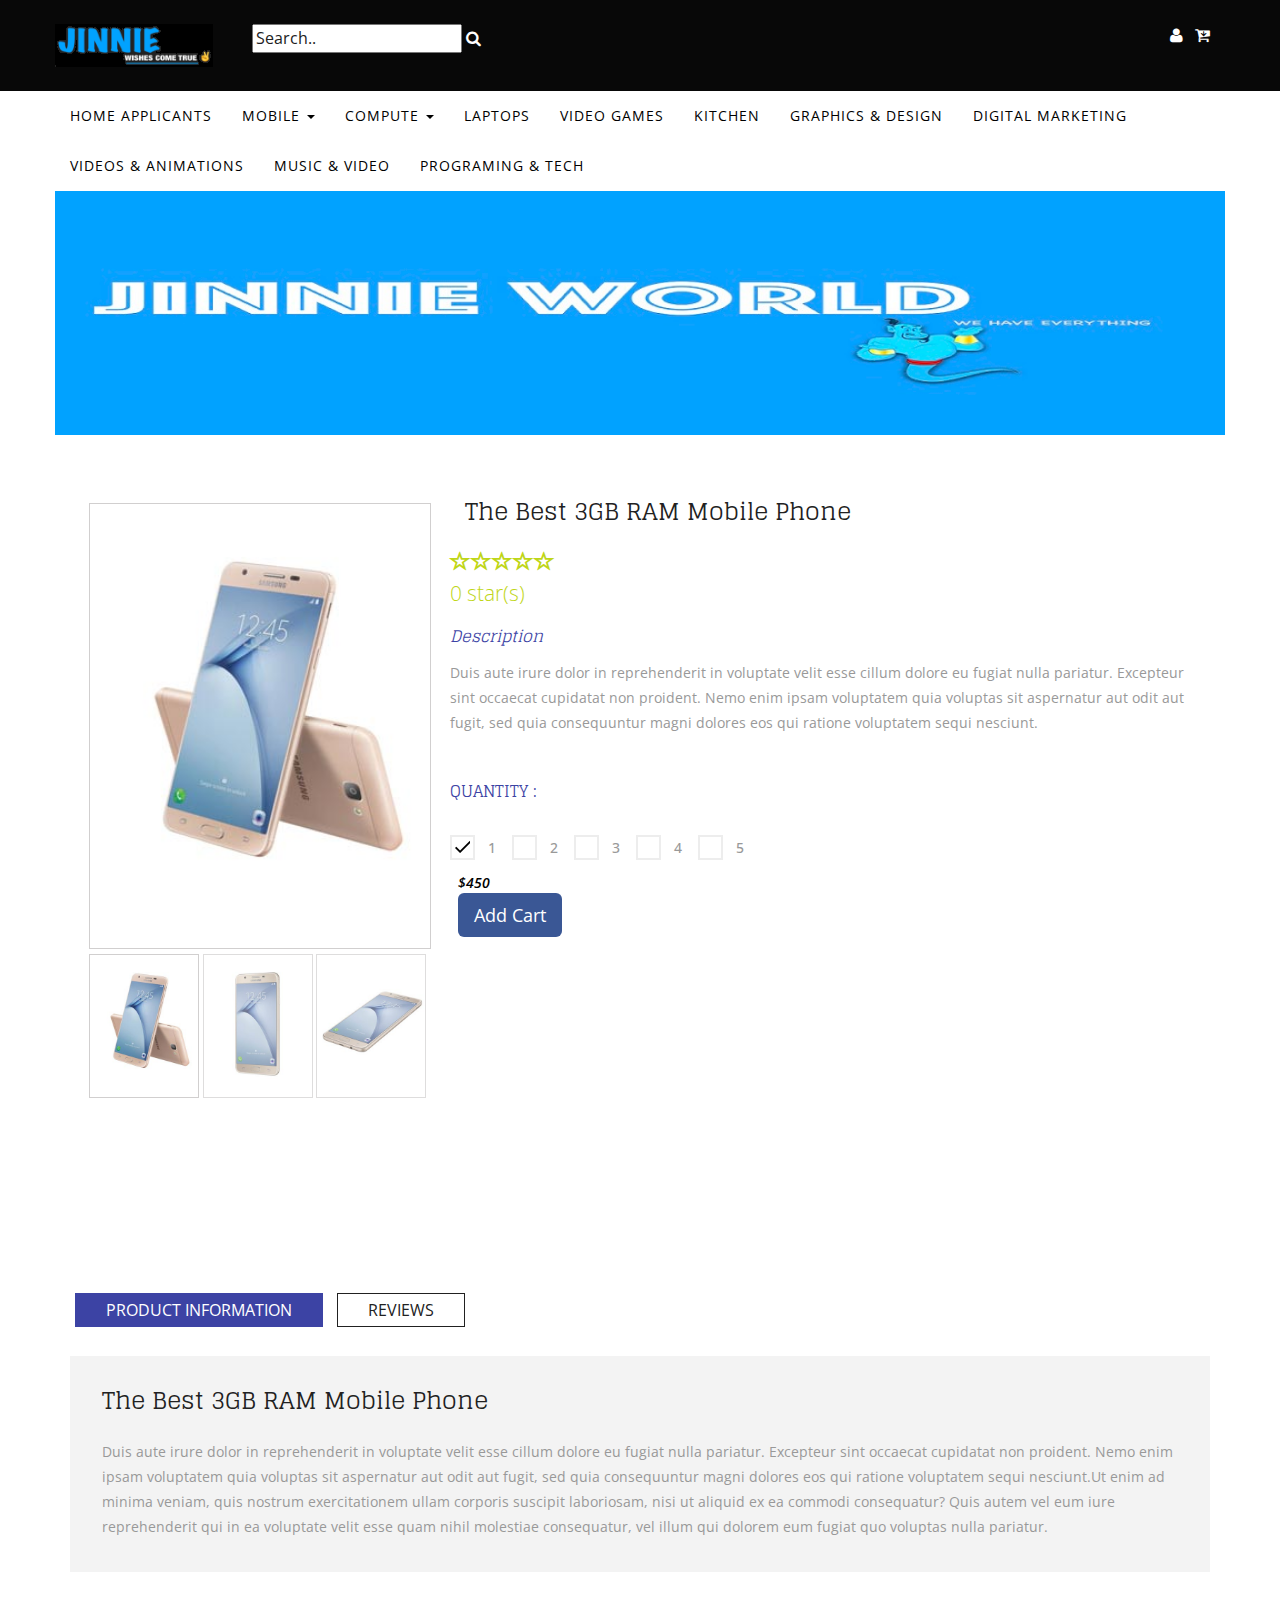
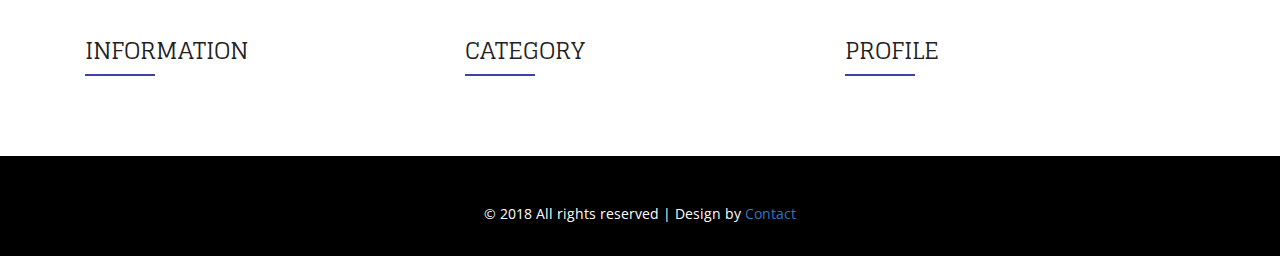
<file: single.html>
<!DOCTYPE html>
<html lang="en">
<head>
<title>JINNIE</title>
<!-- for-mobile-apps -->
<meta name="viewport" content="width=device-width, initial-scale=1">
<meta http-equiv="Content-Type" content="text/html; charset=utf-8" />
<script type="application/x-javascript"> addEventListener("load", function() { setTimeout(hideURLbar, 0); }, false);
	function hideURLbar(){ window.scrollTo(0,1); } </script>
<!-- //for-mobile-apps -->
<!-- Custom Theme files -->
<link href="css/bootstrap.css" rel="stylesheet" type="text/css" media="all" />
<link href="css/style.css" rel="stylesheet" type="text/css" media="all" /> 
<link href="css/fasthover.css" rel="stylesheet" type="text/css" media="all" />
<link rel="stylesheet" type="text/css" href="css/style1.css">
<!-- //Custom Theme files -->
<!-- font-awesome icons -->
<link href="css/font-awesome.css" rel="stylesheet"> 
<!-- //font-awesome icons -->
<!-- js -->
<script src="js/jquery.min.js"></script> 
<!-- //js -->  
<!-- web fonts --> 
<link href='//fonts.googleapis.com/css?family=Glegoo:400,700' rel='stylesheet' type='text/css'>
<link href='//fonts.googleapis.com/css?family=Open+Sans:400,300,300italic,400italic,600,600italic,700,700italic,800,800italic' rel='stylesheet' type='text/css'>
<!-- //web fonts --> 
<!-- for bootstrap working -->
<script type="text/javascript" src="js/bootstrap-3.1.1.min.js"></script>
<!-- //for bootstrap working -->
<!-- start-smooth-scrolling -->
<script type="text/javascript">
	jQuery(document).ready(function($) {
		$(".scroll").click(function(event){		
			event.preventDefault();
			$('html,body').animate({scrollTop:$(this.hash).offset().top},1000);
		});
	});
</script>
<!-- //end-smooth-scrolling --> 
</head> 
<body> 
	<!-- header modal -->
	<div class="modal fade" id="myModal88" tabindex="-1" role="dialog" aria-labelledby="myModal88"
		aria-hidden="true">
		<div class="modal-dialog modal-lg">
			<div class="modal-content">
				<div class="modal-header">
					<button type="button" class="close" data-dismiss="modal" aria-hidden="true">
						&times;</button>
					<h4 class="modal-title" id="myModalLabel">Don't Wait, Login now!</h4>
				</div>
				<div class="modal-body modal-body-sub">
					<div class="row">
						<div class="col-md-10 modal_body_left modal_body_left1" style="border-right: 1px dotted #C2C2C2;padding-left:5em;">
							<div class="sap_tabs">	
								<div id="horizontalTab" style="display: block; width: 100%; margin: 0px;">
									<ul>
										<li class="resp-tab-item" aria-controls="tab_item-0"><span>Sign in</span></li>
										<li class="resp-tab-item" aria-controls="tab_item-1"><span>Sign up</span></li>
									</ul>		
									<div class="tab-1 resp-tab-content" aria-labelledby="tab_item-0">
										<div class="facts">
											<div class="register">
												<form action="#" method="post">			
													<input name="Email" placeholder="Email Address" type="text" required="">						
													<input name="Password" placeholder="Password" type="password" required="">										
													<div class="sign-up">
														<input type="submit" value="Sign in"/>
													</div>
												</form>
											</div>
										</div> 
									</div>	 
									<div class="tab-2 resp-tab-content" aria-labelledby="tab_item-1">
										<div class="facts">
											<div class="register">
												<form action="#" method="post">			
													<input placeholder="Full Name" name="Name" type="text" required="">
													<input placeholder="Email" name="Email" type="email" required="">
													<input type="text" placeholder="Address" name="Address">
													<input placeholder="Country" name="Country" type="text" required="">
													<input placeholder="Zip" name="zip" type="text" required="">
													<input placeholder="Contact Number" name="contact" type="text" required="">	
													<input placeholder="Password" name="Password" type="password" required="">	
													<input placeholder="Confirm Password" name="Password" type="password" required="">
													<div class="sign-up">
														<input type="submit" value="Register"/>
													</div>
												</form>
											</div>
										</div>
									</div> 			        					            	      
								</div>	
							</div>
							<script src="js/easyResponsiveTabs.js" type="text/javascript"></script>
							<script type="text/javascript">
								$(document).ready(function () {
									$('#horizontalTab').easyResponsiveTabs({
										type: 'default', //Types: default, vertical, accordion           
										width: 'auto', //auto or any width like 600px
										fit: true   // 100% fit in a container
									});
								});
							</script>
							
						</div>
						
					</div>
				</div>
			</div>
		</div>
	</div>
	
	<!-- header modal -->
	<!-- header -->
	<div class="header" id="home1">
		<div class="container">
			<div class="row">
				<div class="col-xs-8 col-sm-2 col-md-2 col-lg-2 log">
					<a href="index.html"><img src="images/logo.png" class="img-responsive"></a>	
				</div>
				<div class="col-xs-8 col-sm-4 col-md-6 col-lg-6">
					<div class="srch">
						<input type="text" placeholder="Search.." name="search">
      					<button type="submit"><i class="fa fa-search"></i></button>
      				</div>
				</div>
				<div class="col-xs-4 col-sm-2 col-md-4 col-lg-4 text-right">
					<a href="#" data-toggle="modal" data-target="#myModal88"><i class="fa fa-user" style="color: white; padding-right: 8px;"></i></a>	 
						<button class="view_cart" type="submit" name="submit"><i class="fa fa-cart-arrow-down" aria-hidden="true"></i></button>	 
				</div>
			</div>	 
		</div>
	</div>
	<!-- //header -->
	<!-- navigation -->
	<div class="container">
		<div class="row">
		<div class="navigation">
		
			<nav class="navbar navbar-default">
				<!-- Brand and toggle get grouped for better mobile display -->
				<div class="navbar-header nav_2">
					<button type="button" class="navbar-toggle collapsed navbar-toggle1" data-toggle="collapse" data-target="#bs-megadropdown-tabs">
						<span class="sr-only">Toggle navigation</span>
						<span class="icon-bar"></span>
						<span class="icon-bar"></span>
						<span class="icon-bar"></span>
					</button>
				</div> 
				<div class="collapse navbar-collapse" id="bs-megadropdown-tabs">
					<ul class="nav navbar-nav">
						<li><a class="act" href="#">Home Applicants</a></li>
						<li class="dropdown">
			  				<a href="#" class="dropdown-toggle" data-toggle="dropdown">Mobile <span class="caret"></span></a>				
			  				<ul class="dropdown-menu" role="menu">
                				<li><a href="#">Action</a></li>
                				<li><a href="#">Another action</a></li>
                				<li><a href="#">Something else here</a></li>
              				</ul>                
            			</li>
            			<li class="dropdown">
			  				<a href="#" class="dropdown-toggle" data-toggle="dropdown">Compute <span class="caret"></span></a>				
			  				<ul class="dropdown-menu" role="menu">
                				<li><a href="#">Action</a></li>
                				<li><a href="#">Another action</a></li>
                				<li><a href="#">Something else here</a></li>
              				</ul>                
            			</li>
				    	<li><a class="act" href="#">Laptops</a></li>
						<li><a class="act" href="#">Video Games</a></li>				
						
						<li><a class="act" href="#">Kitchen</a></li>	
				    	<li><a class="act" href="#">Graphics & design</a></li>
						<li><a class="act" href="#">Digital Marketing</a></li>				
						<li><a class="act" href="#">Videos & Animations</a></li>
						<li><a class="act" href="#">Music & Video</a></li>				
						<li><a class="act" href="#">Programing & Tech</a></li>
					</ul>
				</div>
			</nav>
			</div>
		</div>
	</div>
	<!-- //navigation -->
	<!-- //navigation -->
	<!-- banner -->
	<div class="banner banner10">
		<div class="container">
			<div class="row">
				<img src="images/banner.jpeg" alt="banner" class="img-responsive">
			</div>
		</div>
	</div>
	<!-- //banner -->   
	<!-- single -->
	<div class="single">
		<div class="container">
			<div class="col-md-4 single-left">
				<div class="flexslider">
					<ul class="slides">
						<li data-thumb="images/a.jpg">
							<div class="thumb-image"> <img src="images/a.jpg" data-imagezoom="true" class="img-responsive" alt=""> </div>
						</li>
						<li data-thumb="images/b.jpg">
							 <div class="thumb-image"> <img src="images/b.jpg" data-imagezoom="true" class="img-responsive" alt=""> </div>
						</li>
						<li data-thumb="images/c.jpg">
						   <div class="thumb-image"> <img src="images/c.jpg" data-imagezoom="true" class="img-responsive" alt=""> </div>
						</li> 
					</ul>
				</div>
				<!-- flexslider -->
					<script defer src="js/jquery.flexslider.js"></script>
					<link rel="stylesheet" href="css/flexslider.css" type="text/css" media="screen" />
					<script>
					// Can also be used with $(document).ready()
					$(window).load(function() {
					  $('.flexslider').flexslider({
						animation: "slide",
						controlNav: "thumbnails"
					  });
					});
					</script>
				<!-- flexslider -->
				
			</div>
			<div class="col-md-8 single-right">
				<h3>The Best 3GB RAM Mobile Phone</h3>
	
    			<div class="row lead" style="color: #bfd618;">
        			<div id="stars" class="starrr">
        				
        			</div>
         <span id="count">0</span> star(s)
				</div>
    
    
</div>
				<div class="description">
					<h5><i>Description</i></h5>
					<p>Duis aute irure dolor in reprehenderit in voluptate velit esse cillum dolore 
						eu fugiat nulla pariatur. Excepteur sint occaecat cupidatat non proident.
						Nemo enim ipsam voluptatem quia voluptas sit aspernatur aut 
						odit aut fugit, sed quia consequuntur magni dolores eos qui 
						ratione voluptatem sequi nesciunt.</p>
				</div>
				
				<div class="occasional">
					<h5>Quantity :</h5>
					<div class="colr ert">
						<div class="check">
							<label class="checkbox"><input type="radio" name="checkbox" checked=""><i> </i>1</label>
						</div>
					</div>
					<div class="colr">
						<div class="check">
							<label class="checkbox"><input type="radio" name="checkbox"><i> </i>2 </label>
						</div>
					</div>
					<div class="colr">
						<div class="check">
							<label class="checkbox"><input type="radio" name="checkbox"><i> </i> 3</label>
						</div>
					</div>
					<div class="colr">
						<div class="check">
							<label class="checkbox"><input type="radio" name="checkbox"><i> </i>4 </label>
						</div>
					</div>
					<div class="colr">
						<div class="check">
							<label class="checkbox"><input type="radio" name="checkbox"><i> </i> 5</label>
						</div>
						<div class="simpleCart">
					<p> <i class="item_price">$450</i></p>
					<form action="#" method="post">
						<input type="hidden" name="cmd" value="_cart">
						<input type="hidden" name="add" value="1"> 
						<input type="hidden" name="w3ls_item" value="Smart Phone"> 
						<input type="hidden" name="amount" value="450.00">     
    					<h1 class=""><a href="#myModal" role="button" class="btn btn-primary btn-lg" data-toggle="modal">Add Cart	</a></h1>

					<div id="myModal" class="modal fade" tabindex="-1" role="dialog" aria-labelledby="myModalLabel" aria-hidden="true">
  					<div class="modal-dialog">
    					<div class="modal-content">
      					<div class="modal-header">
        					<button type="button" class="close" data-dismiss="modal" aria-hidden="true">×</button>
      					</div>
      					<div class="modal-body">
        <form class="form-horizontal col-sm-12">
          <div class="col-sm-4">
          	<h3>Product Name</h3>
          </div>
          <div class="col-sm-4">
          	Price
          </div>
          <div class="col-sm-4">
          	<form>
          		<input type="numer" name="" placeholder="amount">
          	</form>
          </div>
          
        </form>
      </div>
      <div class="modal-footer">
        <div class="form-group">
        <a href="checkout.html" class="btn btn-success pull-right">Checkout </p></a></div>
      </div>
					</div>
  </div>
</div>
					</form>
				</div>
					</div>
					<div class="clearfix"> </div>
				</div> 
			</div>
			<div class="clearfix"> </div>
		</div>
	</div> 
	<div class="additional_info">
		<div class="container">
			<div class="sap_tabs">	
				<div id="horizontalTab1" style="display: block; width: 100%; margin: 0px;">
					<ul>
						<li class="resp-tab-item" aria-controls="tab_item-0" role="tab"><span>Product Information</span></li>
						<li class="resp-tab-item" aria-controls="tab_item-1" role="tab"><span>Reviews</span></li>
					</ul>		
					<div class="tab-1 resp-tab-content additional_info_grid" aria-labelledby="tab_item-0">
						<h3>The Best 3GB RAM Mobile Phone</h3>
						<p>Duis aute irure dolor in reprehenderit in voluptate velit esse cillum dolore 
							eu fugiat nulla pariatur. Excepteur sint occaecat cupidatat non proident.
							Nemo enim ipsam voluptatem quia voluptas sit aspernatur aut 
							odit aut fugit, sed quia consequuntur magni dolores eos qui 
							ratione voluptatem sequi nesciunt.Ut enim ad minima veniam, quis nostrum 
							exercitationem ullam corporis suscipit laboriosam, nisi ut aliquid ex ea 
							commodi consequatur? Quis autem vel eum iure reprehenderit qui in ea voluptate 
							velit esse quam nihil molestiae consequatur, vel illum qui dolorem eum fugiat 
							quo voluptas nulla pariatur.</p>
					</div>	

					<div class="tab-2 resp-tab-content additional_info_grid" aria-labelledby="tab_item-1">
						<h4>(2) Reviews</h4>
						<div class="additional_info_sub_grids">
							<div class="col-xs-2 additional_info_sub_grid_left">
								<img src="images/t1.png" alt=" " class="img-responsive" />
							</div>
							<div class="col-xs-10 additional_info_sub_grid_right">
								<div class="additional_info_sub_grid_rightl">
									<a href="single.html">Laura</a>
									<h5>Oct 06, 2016.</h5>
									<p>Quis autem vel eum iure reprehenderit qui in ea voluptate 
										velit esse quam nihil molestiae consequatur, vel illum qui dolorem eum fugiat 
										quo voluptas nulla pariatur.</p>
								</div>
								<div class="additional_info_sub_grid_rightr">
									<div class="row lead" style="color: #c9df30;">
        								<div id="stars" class="starrr">
     
        								</div>
									</div>
								</div>
								<div class="clearfix"> </div>
							</div>
							<div class="clearfix"> </div>
						</div>
						<div class="additional_info_sub_grids">
							<div class="col-xs-2 additional_info_sub_grid_left">
								<img src="images/t2.png" alt=" " class="img-responsive" />
							</div>
							<div class="col-xs-10 additional_info_sub_grid_right">
								<div class="additional_info_sub_grid_rightl">
									<a href="single.html">Michael</a>
									<h5>Oct 04, 2016.</h5>
									<p>Quis autem vel eum iure reprehenderit qui in ea voluptate 
										velit esse quam nihil molestiae consequatur, vel illum qui dolorem eum fugiat 
										quo voluptas nulla pariatur.</p>
								</div>
								<div class="additional_info_sub_grid_rightr">
									<div class="row lead" style="color: #c9df30;">
        								<div id="stars" class="starrr">
        				
        								</div>
									</div>
								</div>
								<div class="clearfix"> </div>
							</div>
							<div class="clearfix"> </div>
						</div>
						<div class="review_grids">
							<h5>Add A Review</h5>
							<form action="#" method="post">
								<input type="text" name="Name" placeholder="Name" required=""><br>
								<input type="email" name="Email" placeholder="Email" required=""><br>
								<input type="text" name="Telephone" placeholder="Telephone" required=""><br>
								<textarea name="Review" required=""> Add Your Review</textarea>
								<input type="submit" value="Submit" >
							</form>
						</div>
					</div> 			        					            	      
				</div>	
			</div>
			<script src="js/easyResponsiveTabs.js" type="text/javascript"></script>
			<script type="text/javascript">
				$(document).ready(function () {
					$('#horizontalTab1').easyResponsiveTabs({
						type: 'default', //Types: default, vertical, accordion           
						width: 'auto', //auto or any width like 600px
						fit: true   // 100% fit in a container
					});
				});
			</script>
		</div>
	</div>
	
	<div class="modal video-modal fade" id="myModal6" tabindex="-1" role="dialog" aria-labelledby="myModal6">
		<div class="modal-dialog" role="document">
			<div class="modal-content">
				<div class="modal-header">
					<button type="button" class="close" data-dismiss="modal" aria-label="Close"><span aria-hidden="true">&times;</span></button>						
				</div>
				<section>
					<div class="modal-body">
						<div class="col-md-5 modal_body_left">
							<img src="images/34.jpg" alt=" " class="img-responsive" />
						</div>
						<div class="col-md-7 modal_body_right">
							<h4>Musical Kids Toy</h4>
							<p>Ut enim ad minim veniam, quis nostrud 
								exercitation ullamco laboris nisi ut aliquip ex ea 
								commodo consequat.Duis aute irure dolor in 
								reprehenderit in voluptate velit esse cillum dolore 
								eu fugiat nulla pariatur. Excepteur sint occaecat 
								cupidatat non proident, sunt in culpa qui officia 
								deserunt mollit anim id est laborum.</p>
							<div class="rating">
								<div class="rating-left">
									<img src="images/star-.png" alt=" " class="img-responsive" />
								</div>
								<div class="rating-left">
									<img src="images/star-.png" alt=" " class="img-responsive" />
								</div>
								<div class="rating-left">
									<img src="images/star-.png" alt=" " class="img-responsive" />
								</div>
								<div class="rating-left">
									<img src="images/star.png" alt=" " class="img-responsive" />
								</div>
								<div class="rating-left">
									<img src="images/star.png" alt=" " class="img-responsive" />
								</div>
								<div class="clearfix"> </div>
							</div>
							<div class="modal_body_right_cart simpleCart_shelfItem">
								<p><span>$150</span> <i class="item_price">$100</i></p> 
								<form action="#" method="post">
									<input type="hidden" name="cmd" value="_cart">
									<input type="hidden" name="add" value="1"> 
									<input type="hidden" name="w3ls_item" value="Kids Toy"> 
									<input type="hidden" name="amount" value="100.00">   
									<button type="submit" class="w3ls-cart">Add to cart</button>
								</form>
							</div>
							<h5>Color</h5>
							<div class="color-quality">
								<ul>
									<li><a href="#"><span></span></a></li>
									<li><a href="#" class="brown"><span></span></a></li>
									<li><a href="#" class="purple"><span></span></a></li>
									<li><a href="#" class="gray"><span></span></a></li>
								</ul>
							</div>
						</div>
						<div class="clearfix"> </div>
					</div>
				</section>
			</div>
		</div>
	</div>
	<div class="modal video-modal fade" id="myModal5" tabindex="-1" role="dialog" aria-labelledby="myModal5">
		<div class="modal-dialog" role="document">
			<div class="modal-content">
				<div class="modal-header">
					<button type="button" class="close" data-dismiss="modal" aria-label="Close"><span aria-hidden="true">×</span></button>						
				</div>
				<section>
					<div class="modal-body">
						<div class="col-md-5 modal_body_left">
							<img src="images/36.jpg" alt=" " class="img-responsive">
						</div>
						<div class="col-md-7 modal_body_right">
							<h4>Dry Vacuum Cleaner</h4>
							<p>Ut enim ad minim veniam, quis nostrud exercitation ullamco laboris nisi ut aliquip ex ea 
								commodo consequat.Duis aute irure dolor in reprehenderit in voluptate velit esse cillum dolore eu fugiat nulla pariatur. Excepteur sint occaecat 
								cupidatat non proident, sunt in culpa qui officia deserunt mollit anim id est laborum.</p>
							<div class="rating">
								<div class="rating-left">
									<img src="images/star-.png" alt=" " class="img-responsive">
								</div>
								<div class="rating-left">
									<img src="images/star-.png" alt=" " class="img-responsive">
								</div>
								<div class="rating-left">
									<img src="images/star-.png" alt=" " class="img-responsive">
								</div>
								<div class="rating-left">
									<img src="images/star.png" alt=" " class="img-responsive">
								</div>
								<div class="rating-left">
									<img src="images/star.png" alt=" " class="img-responsive">
								</div>
								<div class="clearfix"> </div>
							</div>
							<div class="modal_body_right_cart simpleCart_shelfItem">
								<p><span>$960</span> <i class="item_price">$920</i></p>
								<form action="#" method="post">
									<input type="hidden" name="cmd" value="_cart">
									<input type="hidden" name="add" value="1"> 
									<input type="hidden" name="w3ls_item" value="Vacuum Cleaner"> 
									<input type="hidden" name="amount" value="920.00">   
									<button type="submit" class="w3ls-cart">Add to cart</button>
								</form>
							</div>
							<h5>Color</h5>
							<div class="color-quality">
								<ul>
									<li><a href="#"><span></span></a></li>
									<li><a href="#" class="brown"><span></span></a></li>
									<li><a href="#" class="purple"><span></span></a></li>
									<li><a href="#" class="gray"><span></span></a></li>
								</ul>
							</div>
						</div>
						<div class="clearfix"> </div>
					</div>
				</section>
			</div>
		</div>
	</div>
	

	<!-- //newsletter -->
	<!-- footer -->
	<div class="footer">
		<div class="container">
			<div class="footer_grids">
				
				<div class="col-md-4 footer_grid">
					<h3>Information</h3>
					
				</div>
				<div class="col-md-4 footer_grid">
					<h3>Category</h3>
					
				</div>
				<div class="col-md-4 footer_grid">
					<h3>Profile</h3>
					
					
				</div>
				<div class="clearfix"> </div>
			</div>
		</div>
		<div class="footer-copy">
			<!-- <div class="footer-copy1">
				<div class="footer-copy-pos">
					<a href="#home1" class="scroll"><img src="images/arrow.png" alt=" " class="img-responsive" /></a>
				</div>
			</div> -->
			<div class="container">
				<p>&copy; 2018 All rights reserved | Design by <a href="http://www.fb.com/engr.khalidhasan">Contact</a></p>
			</div>
		</div>
	</div>
	<!-- //footer -->  
	
	<!-- Rating Script -->
	<script type="text/javascript">
		var __slice = [].slice;

(function($, window) {
  var Starrr;

  Starrr = (function() {
    Starrr.prototype.defaults = {
      rating: void 0,
      numStars: 5,
      change: function(e, value) {}
    };

    function Starrr($el, options) {
      var i, _, _ref,
        _this = this;

      this.options = $.extend({}, this.defaults, options);
      this.$el = $el;
      _ref = this.defaults;
      for (i in _ref) {
        _ = _ref[i];
        if (this.$el.data(i) != null) {
          this.options[i] = this.$el.data(i);
        }
      }
      this.createStars();
      this.syncRating();
      this.$el.on('mouseover.starrr', 'span', function(e) {
        return _this.syncRating(_this.$el.find('span').index(e.currentTarget) + 1);
      });
      this.$el.on('mouseout.starrr', function() {
        return _this.syncRating();
      });
      this.$el.on('click.starrr', 'span', function(e) {
        return _this.setRating(_this.$el.find('span').index(e.currentTarget) + 1);
      });
      this.$el.on('starrr:change', this.options.change);
    }

    Starrr.prototype.createStars = function() {
      var _i, _ref, _results;

      _results = [];
      for (_i = 1, _ref = this.options.numStars; 1 <= _ref ? _i <= _ref : _i >= _ref; 1 <= _ref ? _i++ : _i--) {
        _results.push(this.$el.append("<span class='glyphicon .glyphicon-star-empty'></span>"));
      }
      return _results;
    };

    Starrr.prototype.setRating = function(rating) {
      if (this.options.rating === rating) {
        rating = void 0;
      }
      this.options.rating = rating;
      this.syncRating();
      return this.$el.trigger('starrr:change', rating);
    };

    Starrr.prototype.syncRating = function(rating) {
      var i, _i, _j, _ref;

      rating || (rating = this.options.rating);
      if (rating) {
        for (i = _i = 0, _ref = rating - 1; 0 <= _ref ? _i <= _ref : _i >= _ref; i = 0 <= _ref ? ++_i : --_i) {
          this.$el.find('span').eq(i).removeClass('glyphicon-star-empty').addClass('glyphicon-star');
        }
      }
      if (rating && rating < 5) {
        for (i = _j = rating; rating <= 4 ? _j <= 4 : _j >= 4; i = rating <= 4 ? ++_j : --_j) {
          this.$el.find('span').eq(i).removeClass('glyphicon-star').addClass('glyphicon-star-empty');
        }
      }
      if (!rating) {
        return this.$el.find('span').removeClass('glyphicon-star').addClass('glyphicon-star-empty');
      }
    };

    return Starrr;

  })();
  return $.fn.extend({
    starrr: function() {
      var args, option;

      option = arguments[0], args = 2 <= arguments.length ? __slice.call(arguments, 1) : [];
      return this.each(function() {
        var data;

        data = $(this).data('star-rating');
        if (!data) {
          $(this).data('star-rating', (data = new Starrr($(this), option)));
        }
        if (typeof option === 'string') {
          return data[option].apply(data, args);
        }
      });
    }
  });
})(window.jQuery, window);

$(function() {
  return $(".starrr").starrr();
});

$( document ).ready(function() {
      
  $('#stars').on('starrr:change', function(e, value){
    $('#count').html(value);
  });
  
  $('#stars-existing').on('starrr:change', function(e, value){
    $('#count-existing').html(value);
  });
});
	</script>
</body>
</html>
</file>
<file: css/style.css>
html, body{
    font-size: 100%;
	background:	#fff;
	font-family:'Open Sans', sans-serif;
}
p{
	margin:0;
	font-size:14px;
}
h1,h2,h3,h4,h5,h6{
	font-family: 'Glegoo', serif;
	margin:0;
}
ul,label{
	margin:0;
	padding:0;
}

body a:hover{
	text-decoration:none;
}
small {
display: block;
line-height: 1.428571429;
color: #999;
}
.well-sm{
    padding-top: 1em;
}
/*-- header --*/
input[type="submit"],.panel-body ul li a,.checkout-right-basket a,.additional_info_sub_grid_right a,.panel_bottom li a,.panel-title a,.breadcrumb_dress ul li a,.multi-column-dropdown li a,.agileinfo_banner_bottom1_grid_left a,.navbar-default .navbar-nav > li > a,.simpleCart_shelfItem p a,.agile_ecommerce_tab_left h5 a,.hs_bottom ul li a,.team-bottom a{
	transition:.5s ease-in-out;
	-webkit-transition:.5s ease-in-out;
	-moz-transition:.5s ease-in-out;
	-o-transition:.5s ease-in-out;
}
.custab{
    border: 1px solid #ccc;
    padding: 4px;
    margin: 5% 0;
    box-shadow: 3px 3px 2px #ccc;
    transition: 0.5s;
    }
.custab:hover{
    box-shadow: 3px 3px 0px transparent;
    transition: 0.5s;
    }
.header {
    padding: 1.5em 0 1.5em 0;
    background: #080808;
}

#bs-megadropdown-tabs .navbar-nav .dropdown .dropdown-toggle{
    color: black;
}
a.act {
    color:black !important;
}
#home1 .bt .btn{
    padding-right: 30px;
    padding-top: 10px;
}
#home1 .bt .dropdown{
    height: 24px;
    width: 46px;
}
#home1 .bt{
    padding-left: 3px;
}
/*-- search --*/
#home1 .srch button{
    background: transparent;
    border:0px;
    margin: 0px;
    padding: 0px;
    color:white;
    }
/*Table*/
.tb{
    padding-top: .5em;
    color: black;
    
}
.tb .mytable{
    padding-top: .5em;
    text-align: center;
}
table{
    width:100%;
}
#example_filter{
    float:right;
}
#example_paginate{
    float:right;
}
label {
    display: inline-flex;
    margin-bottom: .5rem;
    margin-top: .5rem;
   
}

.log{
    margin: 0px;
    padding: 0px;
}

label.icon-search {
    color: #212121;
	cursor: pointer;
}
.search_form{
	position:absolute;
	z-index:9999;
	right:0;
	top:15px;
	overflow: hidden;
	width: 20px;
	height:0px;
	background:#212121;
	transition: height 0.2s ease-out 0.5s , top 0.2s ease-out 0.5s, padding 0.2s ease-out 0.5s, width 0.3s ease-out 0.2s;
	-webkit-transition: height 0.2s ease-out 0.5s , top 0.2s ease-out 0.5s, padding 0.2s ease-out 0.5s, width 0.3s ease-out 0.2s;
}
.search_form form{
	opacity:0;
	transition:all 0.3s ease-out;
	-webkit-transition:all 0.3s ease-out;
}
.search_form input[type='text']{
	width: 380px;
    padding: 10px;
    outline: none;
    font-size: 14px;
    color:#fff;
    border: 1px solid #999;
    background: none;
}
.search_form input[type='text']::-webkit-input-placeholder{
	color:#fff !important;
}
.search_form input[type='submit']{
    outline: none;
    background: none;
    display: inline-block;
    color: #fff;
    font-size: 14px;
    border: 1px solid #999;
    text-transform: uppercase;
    padding: 10px 28px;
}
.search_form input[type='submit']:hover{
	background:#fff;
	border:1px solid #fff;
	color:#212121;
}
label.icon-search span {
    color: #ff5063;
    border: 1px solid;
    padding: .6em;
}
/*-- //search --*/

.total {
  display: inline-block;
  vertical-align: middle;
}

a.simpleCart_empty {
	color:#212121;
    font-size: 13px;
    text-decoration: none;
    text-align: right;
    display: block;
}

/*Slider Start*/
.carousel {
   
    overflow: hidden;
}
.carousel .item {
    -webkit-transition: opacity 1s;
    -moz-transition: opacity 1s;
    -ms-transition: opacity 1s;
    -o-transition: opacity 1s;
    transition: opacity 1s;
}
.carousel .active.left, .carousel .active.right {
    left:0;
    opacity:0;
    z-index:2;
}
.carousel .next, .carousel .prev {
    left:0;
    opacity:1;
    z-index:1;
}
.item:nth-child(1) {
  background: darkred;
}

.item:nth-child(2) {
  background: red;
}

.item:nth-child(3) {
  background: orange;
}
/*Slider End*/
/*Profile Cart  start */
.ca{
    padding-top: .8em;
    padding-left: .8em;
}
.na{
    padding-top: .8em;
}

.srch button{
    padding-left: 10px;

}
.home1 .text-right span{
    color: white;
    padding-right: 10px;
}
/*#home1 .text-right button{
    padding-bottom: 10px;
}*/
/*Profile Cart  start*/

.caret-up {
    width: 0; 
    height: 0; 
    border-left: 4px solid rgba(0, 0, 0, 0);
    border-right: 4px solid rgba(0, 0, 0, 0);
    border-bottom: 4px solid;
    
    display: inline-block;
    margin-left: 2px;
    vertical-align: middle;
}


.dropbtn {
    background-color: #4CAF50;
    color: white;
    padding: 16px;
    font-size: 16px;
    border: none;
    cursor: pointer;
}

.dropdown {
    position: relative;
    display: inline-block;
}

.dropdown-content {
    display: none;
    position: absolute;
    background-color: #f9f9f9;
    min-width: 160px;
    box-shadow: 0px 8px 16px 0px rgba(0,0,0,0.2);
    z-index: 1;
}

.dropdown-content a {
    color: black;
    padding: 12px 16px;
    text-decoration: none;
    display: block;
}

.dropdown-content a:hover {background-color: #f1f1f1}

.dropdown:hover .dropdown-content {
    display: block;
}

.dropdown:hover .dropbtn {
    background-color: #3e8e41;
}


/*-- //header --*/ 
/*-- cart-css  
 /*-- cart-css --*/ 
#w3lssbmincart form {
    position: relative;
    padding: 1em;
    background: #fbfbfb;
    -webkit-border-radius: 4px;
    -moz-border-radius: 4px;
    -o-border-radius: 4px;
    -ms-border-radius: 4px;
    border-radius: 4px;
    color: #333;
    -webkit-box-shadow: 0px 0px 5px 2px #9a9a9a;
    -moz-box-shadow: 0px 0px 5px 2px #9a9a9a;
    -o-box-shadow: 0px 0px 5px 2px #9a9a9a;
    -ms-box-shadow: 0px 0px 5px 2px #9a9a9a;
    box-shadow: 0px 0px 5px 2px #9a9a9a;
}
#w3lssbmincart form  ul {
    overflow-y: scroll;
    max-height: 300px;
}
#w3lssbmincart {
    display: none;
    position: fixed;
    left: 68%;
    top:16%;
    width: 420px;
} 
.sbmincart-showing #w3lssbmincart {
    display: block;
    z-index: 9999; 
    -webkit-animation: zoomIn .3s ease;
    -moz-animation: zoomIn .3s ease;
    -o-animation: zoomIn .3s ease;
    -ms-animation: zoomIn .3s ease;
    animation: zoomIn .3s ease;
}
#w3lssbmincart form.sbmincart-empty {    font-size: 16px;    font-weight: bold;}
#w3lssbmincart ul {    clear: both;    float: left;    width: 100%;    margin: 5px 0 20px;    padding: 1em;    list-style-type: none;    background: #fff;    border: 1px solid #ccc;    border-radius: 4px;    box-shadow: 1px 1px 3px rgba(0, 0, 0, 0.2);}
#w3lssbmincart .sbmincart-empty ul {    display: none;}
#w3lssbmincart .sbmincart-closer {
    float: right;
    margin:-8px -10px 0;
    padding: 0 10px;
    background: 0;
    border: 0;
    font-size: 25px;
    cursor: pointer;
    font-weight: bold;
    outline: none;
}
#w3lssbmincart .sbmincart-item {
    clear: left;
    padding: 7px 0;
    min-height: 35px;
    font-size: 0.85em;
}
#w3lssbmincart .sbmincart-item + .sbmincart-item {    border-top: 1px solid #f2f2f2;}
#w3lssbmincart .sbmincart-item a {    color: #333;    text-decoration: none;}
#w3lssbmincart .sbmincart-details-name {    float: left;    width: 62%;}
#w3lssbmincart .sbmincart-details-quantity {    float: left;    width: 15%;}
#w3lssbmincart .sbmincart-details-remove {    float: left;    width: 7%;}
#w3lssbmincart .sbmincart-details-price {    float: left;    width: 16%;    text-align: right;}
#w3lssbmincart .sbmincart-attributes {
    margin: 0;
    padding: 0;
    background: transparent;
    border: 0;
    border-radius: 0;
    box-shadow: none;
    color: #999;
    font-size: 12px;
    line-height: 22px;
    overflow: inherit;
    height: inherit;
}
#w3lssbmincart .sbmincart-attributes li {    display: inline;}
#w3lssbmincart .sbmincart-attributes li:after {    content: ",";}
#w3lssbmincart .sbmincart-attributes li:last-child:after {    content: "";}
#w3lssbmincart .sbmincart-quantity {    width: 30px;    height: 18px;    padding: 2px 4px;    border: 1px solid #ccc;    border-radius: 4px;    box-shadow: inset 0 1px 1px rgba(0, 0, 0, 0.075);    font-size: 13px;    text-align: right;    transition: border linear 0.2s, box-shadow linear 0.2s;    -webkit-transition: border linear 0.2s, box-shadow linear 0.2s;    -moz-transition: border linear 0.2s, box-shadow linear 0.2s;}
#w3lssbmincart .sbmincart-quantity:hover {    border-color: #0078C1;}
#w3lssbmincart .sbmincart-quantity:focus {    border-color: #0078C1;    outline: 0;    box-shadow: inset 0 1px 1px rgba(0, 0, 0, 0.075), 0 0 3px rgba(0, 120, 193, 0.4);}
#w3lssbmincart .sbmincart-remove {    width: 18px;    height: 19px;    margin: 2px 0 0;    padding: 0;    background: #b7b7b7;    border: 1px solid #a3a3a3;    border-radius: 3px;    color: #fff;    font-size: 13px;    opacity: 0.70;    cursor: pointer;}
#w3lssbmincart .sbmincart-remove:hover {    opacity: 1;}
#w3lssbmincart .sbmincart-footer {
    clear: left;
    text-align: center;
    margin-right: 1.5em;
    position: relative;
}
p.sbmincart-empty-text {
    color: #f44336;
    font-weight: 500;
}
#w3lssbmincart .sbmincart-subtotal {
    bottom: 3px;
    padding-left: 0;
    font-size: 16px;
    font-weight: bold;
    display: block;
    text-align: left;
}
#w3lssbmincart .sbmincart-submit {
    margin-right: 6px;
    padding: 0;
    border: none;
    color: #ff5063;
    background: none;
    outline: none;
    font-size: 0.9em;
    font-weight: 700;
    position: absolute;
    text-transform: uppercase;
    right: 0;
    top: 0;
} 
/*-- checkout form --*/
.checkout-left {
    margin-top: 50px;
}
.address_form_agile h4 {
    color: #1accfd;
    font-size: 24px;
    margin-bottom: 30px;
    letter-spacing: 1px;
}
.information-wrapper input, .information-wrapper select {
    width: 100%;
    font-size: 15px;
    letter-spacing: 1px;
    padding: 13px 10px;
    margin-bottom: 20px;
    outline: none;
    border: none;
    border-bottom: 1px solid #FF5722;
    -webkit-box-shadow: 0px 0px 3px 0px rgba(0, 0, 0, 0.31);
    -moz-box-shadow: 0px 0px 3px 0px rgba(0, 0, 0, 0.31);
    box-shadow: 0px 0px 3px 0px rgba(0, 0, 0, 0.31);
}
button.submit.check_out {
    padding: 12px 25px;
    letter-spacing: 1px;
    background: #1accfd;
    font-size: 16px;
    color: #fff;
    border: none;
    outline: none;
    transition: 0.5s all;
    -webkit-transition: 0.5s all;
    -moz-transition: 0.5s all;
    -o-transition: 0.5s all;
    -ms-transition: 0.5s all;
    margin-top: 20px;
}
button.submit.check_out:hover {
    background: #FF5722;
    transition: 0.5s all;
    -webkit-transition: 0.5s all;
    -moz-transition: 0.5s all;
    -o-transition: 0.5s all;
    -ms-transition: 0.5s all;
}
/*-- //checkout form --*/
/* //cart-css --*/ 
/*-- Payment page --*/
.agileits_w3layouts_tab2 input[type="email"], .agileits_w3layouts_tab2 input[type="password"], .creditly-wrapper .form-control {
    display: block;
    width: 100%;
    padding: 18px 10px;
    font-size: 14px;
    color: #212121;
    background: #fff;
    border: 1px solid #e7e7e7;
    margin-bottom: 20px;
    outline: none;
}
.agileits_w3layouts_tab2 input[type="email"]:focus,.agileits_w3layouts_tab2 input[type="password"]:focus,.creditly-wrapper .form-control:focus {
  border-color: #66afe9;
  outline: 0;
}
.agileits_w3layouts_tab2 input[type="submit"] {
    display: block;
    position: relative;
    padding: 6px 50px 11px;
    letter-spacing: 3px;
    background: #1accfd;
    font-size: 1.5em;
    color: #fff;
    border: 1px solid #1accfd;
    outline: none;
    text-transform: uppercase;
    cursor:pointer;
    transition: 0.5s all;
    -webkit-transition: 0.5s all;
    -moz-transition: 0.5s all;
    -o-transition: 0.5s all;
    -ms-transition: 0.5s all;
}
.agileits_w3layouts_tab2 input[type="submit"]:hover{
    background: #fff;
    color: #212121;
    border: 1px solid #e7e7e7;
}
.agileinfo_main_grid_left_grid h3{
    font-size:1.3em;
    color:#fff;
}
.agileinfo_main_grid_left_grid ul{
    margin-top:1.5em;
}
.agileinfo_main_grid_left_grid ul li{
    display: inline-block;
    color: #fff;
    font-weight: bold;
    font-size: 2em;
    vertical-align: top;
}
.agileinfo_main_grid_left_grid ul li span{
    display:block;
    font-size:.5em;
    color:#999;
}
.agileinfo_main_grid_left_grid ul li:first-child{
    width: 70%;
    border-right:1px solid #999;
}
.agileinfo_main_grid_left_grid ul li:last-child{
    padding-left:1em;
    text-align:right;
}
.agile_amount{
    padding:1em 2em;
    background:#f71926;
}
.agile_amount h3{
    font-size:1.3em;
    color:#fff;
}
.agile_amount h4{
    font-size:2em;
    color:#fff;
    font-weight:bold;
}
.agile_amount p{
    font-size:1em;
    color:#1adeed;
    line-height:1.8em;
}
.form-group label {
    margin-bottom: 8px;
}
img.pp-img {
    width: 65%;
}
.tab-grid p {
    color: #8B8B8B;
    font-size: 0.95em;
    line-height: 1.8em;
    font-weight: 400;
    margin: 10px 0;
}
a.btn.btn-primary {
    background-color: #3a5795;
    font-family: 'Open Sans', sans-serif;
    color: #fff;
    border: none;
}

.vertical_post h5 {
    color: #FF5722;
    font-size: 20px;
    margin: 0 0 18px 0;
    letter-spacing: 1px;
    font-weight: 600;
}
label.anim {
    letter-spacing: 1px;
}

.swit-radio label {
    font-size: 16px;
    color: #696969;
    padding: 0;
    font-weight: 100;
    margin-bottom: 12px;
}
input[type="radio"], input[type="checkbox"] {
    margin: 4px 4px 0 0;
}
.swit-radio {
    margin-bottom: 25px;
}
.radio_one:first-child {
    margin-left: 0;
    margin: 0;
}
.radio_one {
    padding-left: 22px;
    line-height: 28px;
    color: #404040;
    cursor: pointer;
}
.radio_one {
    position: relative;
    display: inline-block;
    margin-left: 15px;
}
.section_room_pay select {
    padding: 6px 10px;
    width: 33%;
    border: none;
    background: none;
    border: 1px solid #E6E4E4;
    color: #D2D1D1;
    outline: none;
    font-size: 16px;
    margin-bottom: 0;
    background: url(../images/arrow.png) no-repeat 96% center #ffffff;
    background-size: 4% !important;
    -webkit-appearance: none;
}
 select.form-control.option-w3ls {
    width: 100%;
    padding: 1em 1em 1em 1em;
    font-size: 0.8em;
    margin: 0.5em 0;
    outline: none;
    color: #212121;
    border: none;
    border: 1px solid #ccc;
    letter-spacing: 1px;
    text-align: left;
}
.checkout-right-baske span {
    margin-left: 1em;
}
.vertical_post form input[type="submit"], .number-paymk input[type="submit"] {
    background: #1accfd;
    color: #FFFFFF;
    text-align: center;
    padding: 11px 19px;
    border: none;
    font-size: 16px;
    letter-spacing: 1px;
    outline: none;
    cursor: pointer;
    font-weight: 600;
    margin-top: 30px;
    transition: 0.5s all;
    -webkit-transition: 0.5s all;
    -moz-transition: 0.5s all;
    -o-transition: 0.5s all;
    -ms-transition: 0.5s all;
}
.vertical_post form input[type="submit"]:hover, .number-paymk input[type="submit"]:hover {
    background: #FF5722;
    transition: 0.5s all;
    -webkit-transition: 0.5s all;
    -moz-transition: 0.5s all;
    -o-transition: 0.5s all;
    -ms-transition: 0.5s all;
}
.form-control {
    border-radius: 0;
}
/*-- //Payment page --*/
/*-- payment button --*/
.checkout-right-baske {
    margin-top: 20px;
}
.checkout-right-baske a {
    padding: 12px 25px;
    color: #fff;
    font-size: 16px;
    background: #000;
    text-decoration: none;
    letter-spacing: 1px;
    display: inline-block;
}
.checkout-right-baske a:hover{
    background: #FF5722;
    transition: 0.5s all;
    -webkit-transition: 0.5s all;
    -moz-transition: 0.5s all;
    -o-transition: 0.5s all;
    -ms-transition: 0.5s all;
}
.checkout-right-baske a span {
    margin-left: 7px;
    color: #1accfd;
    font-size: 20px;
}
/*-- //payment button --*/
/*-- navigation --*/
.navbar-default .navbar-nav > li > a {
    color: #fff;
	-webkit-transition:.5s all;
	-moz-transition:.5s all; 
	transition:.5s all;
}
.navbar-default .navbar-nav > .active > a, .navbar-default .navbar-nav > .active > a:hover, .navbar-default .navbar-nav > .active > a:focus {
    background-color: transparent;
}
.navbar-default .navbar-collapse, .navbar-default .navbar-form {
    border: none;
}
.nav .open > a, .nav .open > a:hover, .nav .open > a:focus {
    color: #d8703f;
}
.navbar-default .navbar-nav > li > a:focus {
    color: black !important;
}
.navbar-default {
    background: none;
    border: none;
}
.navbar-collapse {
    padding: 0;
}
ul.multi-column-dropdown h6 {
    font-size: 1.5em; 
    color:#3c43a4;
    margin: 0 0 1em;
    padding-bottom: 1em;
    border-bottom: 1px solid #E4E4E4;
    text-transform: capitalize;
}
.multi-column-dropdown li {
    list-style-type: none;
    margin: 7px 0;
}
.multi-column-dropdown li a {
    display: block;
    clear: both;
    line-height: 1.428571429;
    color: #999 !important;
    white-space: normal;
	font-weight:500 !important;
	text-decoration:none;
}
.multi-column-dropdown li a:hover{
	color:#212121 !important;
}
.multi-column-dropdown li a span {
    margin-left: 1em;
    padding: .1em .5em;
    background:#ff5063;
    color: #fff;
}
.multi-column-dropdown li a i {
    font-size: 1.1em;
    font-style: normal;
    color: #fff;
    text-transform: uppercase;
    margin: 3em 0 0;
    display: block;
    padding: .4em .5em;
    background: #3c43a4;
    text-align: center;
}
.dropdown-menu.columns-3 {
    min-width:900px;
    padding: 30px 30px;
	left: -130%;
}
.nav .open > a, .nav .open > a:hover, .nav .open > a:focus {
    background: none;
    border: none;
}
.navbar-default .navbar-nav > .open > a, .navbar-default .navbar-nav > .open > a:hover, .navbar-default .navbar-nav > .open > a:focus {
    background-color: transparent;
/*-- agileits --*/
} 
.nav > li > a:hover, .nav > li > a:focus {
    background: none;
}
.navbar-nav > li > a {
    /*padding: 29px 18px 0;*/
}
.navbar-nav > li > a {
    /*padding: 20px 30px;*/
    font-size: 14px;
    text-transform: uppercase;
    letter-spacing: 1px;
}
.navbar-default .navbar-nav > li > a:hover, .navbar-default .navbar-nav > li > a:focus {
    color:#ff5063;
}
.navbar {
    margin-bottom: 0;
	z-index: 100;
}
.navigation {
    margin: 0 ;
	text-align:center;
}
.navbar-nav {
    float: none;
}
.navbar-nav > li:nth-child(1) {
    margin-left: 0em;
} 
.w3ls_products_pos h4 {
    font-size: 2em;
    text-align: right;
    margin-bottom: 1em;
}
.w3ls_products_pos h4 i {
    margin: .5em 0 0;
    text-align: left;
    padding-left: 0.3em;
    color: #ff5063;
}
li.w3pages .dropdown-menu > li > a {
    color: #999;
    font-size: .9em;
    padding: 5px 25px;
	text-transform: uppercase;
}
li.w3pages ul.dropdown-menu {
    min-width: inherit;
    left: 3%;
}
li.w3pages .dropdown-menu > li > a:hover{
    color: #000; 
}
.navbar-default .navbar-nav > .open > a, .navbar-default .navbar-nav > .open > a:hover, .navbar-default .navbar-nav > .open > a:focus {
    color: #ff5063; 
}
/*-- //navigation --*/
/*-- banner --*/
.banner{
	
	background-size:cover;
	-webkit-background-size:cover;
	-moz-background-size:cover;
	-o-background-size:cover;
	-ms-background-size:cover;
	min-height:50px;
} 
#home1 .text-right button{
    background: transparent;
    border:0px;
    margin: 0px;
    padding: 0px;
    color:white;
}
#home1 .dropdown .dropdown-menu{
    margin-left: -30px;
}
/*-- //banner --*/
/*-- banner-bottom --*/
.banner-bottom,.team,.checkout,.additional_info,.team-bottom,.single,.mail,.special-deals,.about,.faq,.typo,.new-products,.banner-bottom1,.top-brands,.mobiles,.w3l_related_products{
	padding:5em 0;
}

/*--banner-modal--*/
.modal-open .modal {
    background: rgba(0, 0, 0, 0.48);
}
.modal.bnr-modal {
	padding: 0 1em !important;
}
.modal-body {
    padding:0em 2em 2em;
}
.modal-dialog {
    margin: 6em auto 0;
}
.modal-header {
    border: none;
    min-height: 2.5em;
    padding:0em 1em 0;
}
.modal button.close {
    color: #ff5063;
    opacity: 1;
    font-size: 2em;
    outline: none;
    text-align: right;
    width: 100%;
    margin-top: 6px;
}
.modal-body p {
    margin-top: 1em;
    font-size: 1em;
    font-weight: 400;
}
.nav-tabs > li > a {
    font-size: 1em;
    color: #212121;
    font-family: 'Glegoo', serif;
    text-transform: uppercase;
    letter-spacing: 1px;
	border-radius: 0;
	border:none;
	border-bottom: 1px solid #3c43a4;
	margin: 0;
}
.nav-tabs > li.active > a, .nav-tabs > li.active > a:hover, .nav-tabs > li.active > a:focus {
    background-color:#3c43a4;
	color:#fff; 
	border: none;
    border-bottom: 1px solid #3c43a4;
} 
.nav-tabs > li > a:hover {
    border-bottom: 1px solid #3c43a4;
    color: #3c43a4;
}
.nav-tabs{
    border:none;
    color: #3c43a4;
}
.agile_ecommerce_tab_left {
    padding-left: 0;
	text-align: center;
}
.agile_ecommerce_tabs {
    padding: 2em 0 0;
}
.agile_ecommerce_tab_left h5{
	margin:2em 0 0;
}
.agile_ecommerce_tab_left h5 a {
    font-size: 1.2em;
    color: #ff5063;
    text-decoration: none;
    font-weight: 700;
	-webkit-transition:.5s all;
	-moz-transition:.5s all;
	-o-transition:.5s all;
	transition:.5s all;
}
.agile_ecommerce_tab_left h5 a:hover{
	color:#3c43a4;
}
.simpleCart_shelfItem p{
	font-size: 1.2em;
    color: #212121;
    margin: 0.5em - 1em;
    font-weight: 600;
}
.simpleCart_shelfItem p span{
	color: #999;
    font-size: .8em;
    padding-right: 1em;
    font-weight: 300;
}
.agile_ecommerce_tab_left p i{
	font-style:normal;
}
.simpleCart_shelfItem button.a_cart {
    font-size: 14px;
    color: #000;
    margin: 0;
    text-decoration: none;
    text-transform: capitalize;
    padding: .5em 1.5em;
    border: 1px solid #c1c1c1;
    border-radius: 5px;
    background: transparent;
    outline: none;
	-webkit-transition:.5s all;
	-moz-transition:.5s all;
	transition:.5s all;
}
.simpleCart_shelfItem button.a_cart:hover{
	background:#3c43a4;
	color:#fff;
	border:1px solid #3c43a4;
}
.simpleCart{
    margin-left: -240px;
    margin-top: 15px;
    font-weight: 600;
}
/*-- image-hover --*/

/*.modal-dialog {
    width: 950px;
}
.modal_body_right h4{
	font-size:1.6em;
    color:#ff5063;
    text-transform: capitalize;
}
.modal_body_right p{
	margin:1.5em 0;
	line-height:1.8em;
	color:#999;
	font-size: 14px !important;
}
.modal_body_right_cart p {
    font-size: 1.2em !important;
    color: #212121;
	margin: 0em 0 1em !important;
}
.modal_body_right h5{
	font-size: 1em;
    color: #212121;
    margin: 2em 0 1em;
}
.modal_body_left img {
    width: 100%;
}*/
/*-- Ratings --*/
.rating-left {
    float: left;
}
.rating-left img {
    margin: .3em 0.1em 0;
    
}
.rating1 {
    direction:ltr;
	margin-bottom: 2em;
}
.starRating:not(old) {
    display: inline-block;
    height: 18px;
    width:100px;
    overflow: hidden;
}

.starRating:not(old) > input{
  margin-right :-26%;
  opacity      : 0;
}

.starRating:not(old) > label {
    float: right;
    background: url(../images/star.png);
    background-size: contain;
    margin-right: 2px;
}

.starRating:not(old) > label:before{
  content         : '';
  display         : block;
  width           : 18px;
  height          : 18px;
  background      : url(../images/star-.png);
  background-size : contain;
  opacity         : 0;
  transition      : opacity 0.2s linear;
}

.starRating:not(old) > label:hover:before,
.starRating:not(old) > label:hover ~ label:before,
.starRating:not(:hover) > :checked ~ label:before{
  opacity : 1;
}
/*-- //Ratings --*/
.color-quality ul li {
    display: inline-block;
    margin-right: .5em;
}
.color-quality ul li a {
    font-size: 14px;
    color: #999;
    text-decoration: none;
}
.color-quality ul li a span {
    width: 15px;
    height: 15px;
    display: block;
    background: #ff0000;
    margin: 0 auto .5em;
	border-radius: 25px;
	-webkit-border-radius: 25px;
	-moz-border-radius: 25px;
	-o-border-radius: 25px;
	-ms-border-radius: 25px;
}
.color-quality ul li a.brown span {
    background: #00008c;
}
.color-quality ul li a.purple span {
    background: #840084;
}
.color-quality ul li a.gray span {
    background: #ff00ff;
}
/*-- //banner-bottom --*/
/*-- special-deals --*/
.special-deals h2,.new-products h3,.top-brands h3,.w3l_related_products h3,.team h3,.mail h3,h3.agileits-title{
	font-size:2em;
	color:#212121;
	position:relative;
	padding-bottom:1em;
	text-align:center;
}
.special-deals h2:before,.new-products h3:before,.top-brands h3:before,.w3l_related_products h3:before,.team h3:before,.mail h3:before,h3.agileits-title:before{
	content: '';
    position: absolute;
    top: 27%;
    left: 29%;
    background: #ff5063;
    height: 1px;
    width: 10%;
}
.special-deals h2:after,.new-products h3:after,.top-brands h3:after,.w3l_related_products h3:after,.team h3:after,.mail h3:after,h3.agileits-title:after{
	content: '';
    position: absolute;
    bottom: 79%;
    right: 43%;
    background: #212121;
    height: 1px;
    width: 10%;
    transform: rotate(135deg);
	-webkit-transform: rotate(135deg);
	-moz-transform: rotate(135deg);
	-o-transform: rotate(135deg);
	-ms-transform: rotate(135deg);
}
.w3agile_special_deals_grids {
    margin: 3em 0 0;
}
.w3agile_special_deals_grid_right,.w3agile_special_deals_grid_left_grid{
	position:relative;
}
.w3agile_special_deals_grid_right_pos{
	position:absolute;
	top: 8%;
    left: 20%;
}
.w3agile_special_deals_grid_right_pos h4,.w3agile_special_deals_grid_right_pos h5{
	text-transform:uppercase;
	font-size:2em;
}
.w3agile_special_deals_grid_right_pos h4{
	color:#ffffff;
}
.w3agile_special_deals_grid_right_pos h4 span{
	font-weight:700;
}
.w3agile_special_deals_grid_right_pos h5{
	font-weight: 700;
    color: #ff5063;
    padding-left: 5em;
    margin: .5em 0 0;
}
.w3agile_special_deals_grid_right_pos h5 span{
	font-weight: 300;
    display: block;
    color:#ffffff;
    padding-left: 2em;
    margin: .5em 0 0.2em;
}
.w3agile_special_deals_grid_left_grid_pos{
	position:absolute;
	top: 50%;
    left: 10%;
}
.w3agile_special_deals_grid_left_grid_pos h4{
	text-transform:uppercase;
	font-size:2em;
	color:#fff;
}
.w3agile_special_deals_grid_left_grid_pos h4 span{
	display:block;
	color:#ff5063;
	margin: .5em 0 0 1em;
}
.w3agile_special_deals_grid_left_grid_pos1{
	position: absolute;
    right: 5%;
    top: 5%;
    width: 100px;
    height: 100px;
    background: #3c43a4;
    border-radius: 50px;
	-webkit-border-radius: 50px;
	-moz-border-radius: 50px;
	-o-border-radius: 50px;
	-ms-border-radius: 50px;
}
.w3agile_special_deals_grid_left_grid_pos1 h5{
	font-size: 1.2em;
    color: #fff;
    text-align: center;
    padding: 1.5em 0 0;
}
.w3agile_special_deals_grid_left_grid_pos1 h5 span{
	display:block;
}
.w3agile_special_deals_grid_left_grid{
	margin:0 0 2em;
}
.w3agile_special_deals_grid_left_grid{
    position: relative;
    overflow: hidden;
}
.w3agile_special_deals_grid_left_grid img {
    -moz-transition: all 1s;
    -o-transition: all 1s;
    -webkit-transition: all 1s;
    transition: all 1s;
    width: 100%;
}
.w3agile_special_deals_grid_left_grid:hover img {
    -moz-transform: scale3d(1.1, 1.1, 1);
    -o-transform: scale3d(1.1, 1.1, 1);
    -ms-transform: scale3d(1.1, 1.1, 1);
    -webkit-transform: scale3d(1.1, 1.1, 1);
    transform: scale3d(1.1, 1.1, 1);
}
.w3agile_special_deals_grid_left_grid1{
	padding:2em 2em 4.3em;
	background:#3c43a4;
	text-align:center;
}
.w3agile_special_deals_grid_left_grid1 img{
	margin:0 auto;
}
.w3agile_special_deals_grid_left_grid1 p{
	margin:1em 0;
	color:#FFF;
	line-height:1.8em;
}
.w3agile_special_deals_grid_left_grid1 h4{
	font-size: 1.1em;
    color: #fff;
    margin: 1em 0 0;
}
/*-- wmuslider --*/
.wmuSlider {
	position: relative;
	overflow: hidden;
}
.wmuSlider .wmuSliderWrapper article img {
	/*--max-width: 100%;
	width: auto;
	height: auto;
	display:block;--*/
}
/* Default Skin */
.wmuSliderPagination {
	z-index: 2;
    position: absolute;
    left: 46%;
    bottom: 10%;
}
ul.wmuSliderPagination {
	padding:0;
}
.wmuSliderPagination li {
	float: left;
	margin: 0 8px 0 0;
	list-style-type: none;
}
.wmuSliderPagination a {
	display: block;
    text-indent: -9999px;
    width: 10px;
    height: 10px;
    background: #fff;
    border-radius: 50px;
    -webkit-border-radius: 50px;
    -moz-border-radius: 50px;
    -o-border-radius: 50px;
	-ms-border-radius: 50px;
}
.wmuSliderPagination a.wmuActive {
	background:#1A1A1A;
    box-shadow: 0px 0px 10px #1A1A1A;
	-webkit-box-shadow: 0px 0px 10px #1A1A1A;
	-moz-box-shadow: 0px 0px 10px #1A1A1A;
	-o-box-shadow: 0px 0px 10px #1A1A1A;
	-ms-box-shadow: 0px 0px 10px #1A1A1A;
}
/* Default Skin */
.wmuGallery .wmuGalleryImage {
	margin-bottom: 10px;
}
.banner-wrap{
	padding:0;
} 
/*-- //wmuslider --*/
/*-- //special-deals --*/
/*-- new-products --*/
.agileinfo_new_products_grids {
    margin: 3em 0 0;
}
.hs_bottom_sub ul {
    padding:9.5em 0 0 !important;
}
.new-products .simpleCart_shelfItem button.a_cart {
    border-color: #717171;
}
.new-products .simpleCart_shelfItem p span {
    color: #383838;  
}
/*-- //new-products --*/
/*-- banner-bottom1 --*/
.agileinfo_banner_bottom1_grid_left{
	background:url(../images/44.jpg) no-repeat 0px 0px;
	background-size:cover;
	-webkit-background-size:cover;
	-moz-background-size:cover;
	-o-background-size:cover;
	-ms-background-size:cover;
}
.agileinfo_banner_bottom1_grid_left,.agileinfo_banner_bottom1_grid_right{
	padding:0;
}
.agileinfo_banner_bottom1_grid_left{
	text-align: right;
	padding: 6em 5em 0 0;
}
.agileinfo_banner_bottom1_grid_left h3{
	font-size: 14px;
    color: #212121;
    text-transform: capitalize;
	margin-bottom:4em;
}
.agileinfo_banner_bottom1_grid_left h3 span{
	display: block;
    font-size: 3em;
    font-weight: 700;
    margin: .5em 1em 0 0;
    color: #ff5063;
}
.agileinfo_banner_bottom1_grid_left h3 span i{
	color:#212121;
}
.agileinfo_banner_bottom1_grid_left a,.team-bottom a{
	text-align: right;
    text-decoration: none;
    text-transform: uppercase;
    font-size: 1em;
    letter-spacing: 2px;
    color: #ff5063;
    background: url(../images/img-sp.png) no-repeat 112px -4px;
    padding: 0 45px 0 0;
}
.agileinfo_banner_bottom1_grid_left a:hover,.team-bottom a:hover{
	color:#212121;
	background:url(../images/img-sp.png) no-repeat 112px -38px;
}
.agileinfo_banner_bottom1_grid_right{
	background:url(../images/45.jpg) no-repeat 0px 0px;
	background-size:cover;
	-webkit-background-size:cover;
	-moz-background-size:cover;
	-o-background-size:cover;
	-ms-background-size:cover;
}
.agileinfo_banner_bottom1_grid_left,.agileinfo_banner_bottom1_grid_right{
	min-height:400px;
}
.agileinfo_banner_bottom1_grid_right{
	text-align:center;
	padding:8em 0 0;
}
.agileinfo_banner_bottom1_grid_right h4{
	padding: .3em .5em;
    color: #fff;
    text-transform: uppercase;
    font-size: 1em;
    letter-spacing: 2px;
    background: #212121;
    width: 20%;
    margin: 0 auto;
	border: 1px solid;
}


/*-- footer --*/
.footer-copy{
    margin-top: 2em;
    background: black;
    padding-top: 3em;
    text-align: center;
    color: white;
}
.footer-copy .container{
    padding-bottom: 2em;
}
.footer{
	padding:2px 0;
	background:#fff;
}
.footer_grid h3{
	color: #212121;
    font-size: 1.5em;
    margin-bottom: 2em;
    padding-bottom: .5em;
    position: relative;
    text-transform: uppercase;
}
.footer_grid h3:after{
	content:'';
	background:#3c43a4;
	width:20%;
	height:2px;
	position:absolute;
	bottom:0;
	left:0;
}

}

/*.footer-copy1 {
    position: relative;
    padding: 2em 0 0;
    border-bottom: 1px solid #d6d6d6;
}
.footer-copy-pos {
    position: absolute;
    right: 12%;
    bottom: -75%;
    width: 50px;
    height: 50px;
    border: 3px solid #ff5063;
    border-radius: 25px;
    -webkit-border-radius: 25px;
    -moz-border-radius: 25px;
    -o-border-radius: 25px;
    -ms-border-radius: 25px;
    box-shadow: 0px 0px 5px 0px #ff5063;
	-webkit-transition:.5s all;
	-moz-transition:.5s all; 
	transition:.5s all;
	
}
.footer-copy-pos:hover {
    box-shadow: 0px 0px 30px 5px #ff5063;
}
*/
/*-- //footer --*/
/*-- login --*/
/*-- sap --*/
.sap_tabs {
  margin: 0 auto;
  -webkit-appearance: none;
}
.resp-tab-item{ 
	color: #212121;
    font-size:1em;
    text-transform: uppercase;
	cursor: pointer;
	padding:5px 30px;
	margin:5px;
	display: inline-block;
	list-style: none;
	outline: none;
	border:1px solid;
	-webkit-transition: all 0.3s ease-out;
	-moz-transition: all 0.3s ease-out;
	-ms-transition: all 0.3s ease-out;
	-o-transition: all 0.3s ease-out;
	transition: all 0.3s ease-out;
	-webkit-appearance: none;
}
.resp-tab-item:hover {
	background-color:transparent;
	text-shadow: none;
    color: #3c43a4;
}
.resp-tab-active,.resp-tab-active:hover {
    border-color:#3c43a4;
	text-shadow: none;
    color: #fff;
	background:#3c43a4;
}
h2.resp-accordion {
	cursor: pointer;
	padding: 5px;
	display: none;
}
.resp-tab-content {
  display: none;
}
.resp-content-active, .resp-accordion-active {
   display: block;
}
/*-- //sap --*/
.modal-body-sub {
    padding: 3em !important;
}
.modal-title {
    font-size: 1.5em;
    color: #212121;
    padding-left: 1.5em;
}
.register input[type="text"],.register input[type="email"],.register input[type="password"]{
	outline:none;
	border:1px solid #DFDFDF;
	background:#f5f5f5;
	padding:10px;
	color:#212121;
	width:100%;
	font-size:14px;
}
.register input[type="password"],.register input[type="email"]{
	margin:1em 0 0;
}
div#horizontalTab ul {
    padding-bottom: 1.5em;
}
::-webkit-input-placeholder{
	color:#212121 !important;
}
.register input[type="submit"]{
	outline:none;
	border:none;
	background:#212121;
	padding:10px 0;
	color:#fff;
	width:40%;
	font-size:1em;
	text-transform:uppercase;
	margin:2em 0 0;
}
.register input[type="submit"]:hover{
	background:#3c43a4;
}
div#OR {
    height: 30px;
    width: 30px;
    border: 1px solid #C2C2C2;
    border-radius: 50%;
    font-weight: bold;
    line-height: 28px;
    text-align: center;
    font-size: 12px;
    position: absolute;
    right: -16px;
    top: 40%;
    background: #FFFFFF;
}
h3.other-nw {
    font-size: 1.2em;
    color: #212121;
    text-align: right;
    margin:1em 0 4em;
}

/*-- mobiles --*/

/*-- //related-products --*/
.rating {
    margin-bottom: 1em;
} 
/*-- pages --*/ 
.well {
    font-weight: 300;
    font-size: 14px;
}
.list-group-item {
    font-weight: 300;
    font-size: 14px;
}
li.list-group-item1 {
    font-size: 14px;
    font-weight: 300;
}
.typo p {
    margin: 0;
    font-size: 14px;
    font-weight: 300;
}
.show-grid [class^=col-] {
    background: #fff;
	text-align: center;
	margin-bottom: 10px;
	line-height: 2em;
	border: 10px solid #f0f0f0;
}
.show-grid [class*="col-"]:hover {
	background: #e0e0e0;
}
.grid_3{
	margin-bottom:3em;
}
.xs h3, h3.m_1{
	color:#000;
	font-size:1.7em;
	font-weight:300;
	margin-bottom: 1em;
}
.grid_3 p{
	color: #999;
	font-size: 0.85em;
	margin-bottom: 1em;
	font-weight: 300;
}
.grid_4{
	background:none; 
}
.label {
	font-weight: 300 !important;
	border-radius:4px;
}  
.grid_5{
	background:none; 
}
.grid_5 h3, .grid_5 h2, .grid_5 h1, .grid_5 h4, .grid_5 h5, h3.w3ls-hdg, h3.bars {
	margin-bottom: 1em;
    color: #212121;
    font-weight: bold;
}
.table > thead > tr > th, .table > tbody > tr > th, .table > tfoot > tr > th, .table > thead > tr > td, .table > tbody > tr > td, .table > tfoot > tr > td {
	border-top: none !important;
}
.tab-content > .active {
	display: block;
	visibility: visible;
}
.pagination > .active > a, .pagination > .active > span, .pagination > .active > a:hover, .pagination > .active > span:hover, .pagination > .active > a:focus, .pagination > .active > span:focus {
	z-index: 0;
}
.badge-primary {
	background-color: #03a9f4;
}
.badge-success {
	background-color: #8bc34a;
}
.badge-warning {
	background-color: #ffc107;
}
.badge-danger {
	background-color: #e51c23;
}
.grid_3 p{
	line-height: 2em;
	color: #888;
	font-size: 0.9em;
	margin-bottom: 1em;
	font-weight: 300;
}
.bs-docs-example {
	margin: 1em 0;
}
section#tables  p {
	margin-top: 1em;
}
.tab-container .tab-content {
	border-radius: 0 2px 2px 2px;
	border: 1px solid #e0e0e0;
	padding: 16px;
	background-color: #ffffff;
}
.table td, .table>tbody>tr>td, .table>tbody>tr>th, .table>tfoot>tr>td, .table>tfoot>tr>th, .table>thead>tr>td, .table>thead>tr>th {
	padding: 15px!important;
}
.table > thead > tr > th, .table > tbody > tr > th, .table > tfoot > tr > th, .table > thead > tr > td, .table > tbody > tr > td, .table > tfoot > tr > td {
	font-size: 0.9em;
	color: #999;
	border-top: none !important;
}
.tab-content > .active {
	display: block;
	visibility: visible;
}
.label {
	font-weight: 300 !important;
}
.label {
	padding: 4px 6px;
	border: none;
	text-shadow: none;
}
.alert {
	font-size: 0.85em;
}
h1.t-button,h2.t-button,h3.t-button,h4.t-button,h5.t-button {
	line-height:2em;
	margin-top:0.5em;
	margin-bottom: 0.5em;
}
li.list-group-item1 {
	line-height: 2.5em;
}
.input-group {
	margin-bottom: 20px;
}
.in-gp-tl{
	padding:0;
}
.in-gp-tb{
	padding-right:0;
}
.list-group {
	margin-bottom: 48px;
}
ol {
	margin-bottom: 44px;
}
h2.typoh2{
    margin: 0 0 10px;
} 
.tab-content > .active {
  display: block;
  visibility: visible;
}
.label {
  font-weight: 300 !important;
}
.label {
  padding: 4px 6px;
  border: none;
  text-shadow: none;
}
.nav-tabs {
  margin-bottom: 1em;
} 
h1.t-button,h2.t-button,h3.t-button,h4.t-button,h5.t-button {
	line-height:1.8em;
	margin-top:0.5em;
	margin-bottom: 0.5em;
}
li.list-group-item1 {
  line-height: 2.5em;
}
.input-group {
  margin-bottom: 20px;
}
 .codes .row {
    margin: 0;
}
.in-gp-tl{
	padding:0;
}
.in-gp-tb{
	padding-right:0;
}
.list-group {
  margin-bottom: 48px;
}
ol {
  margin-bottom: 44px;
}
h2.typoh2{
    margin: 0 0 10px;
}
.form-control1, .form-control_2.input-sm{
	border: 1px solid #e0e0e0;
	padding:5px 18px;
	color: #616161;
	background: #fff;
	box-shadow: none !important;
	width: 100%;
	font-size: 0.85em;
	font-weight: 300;
	height: 40px;
	border-radius: 0;
	-webkit-border-radius: 0px;
	-moz-border-radius: 0px;
	-ms-border-radius: 0px;
	-o-border-radius: 0px;
	-webkit-appearance: none;
	outline:none;
}
.control3{
	margin:0 0 1em 0;
}
.codes label {
    font-weight: 400;
}
/*-- icons --*/
.codes a {
    color: #999;
}
.icon-box {
    padding: 8px 15px;
    background:rgba(149, 149, 149, 0.18);
    margin: 1em 0 1em 0;
    border: 5px solid #ffffff;
    text-align: left;
    -moz-box-sizing: border-box;
    -webkit-box-sizing: border-box;
    box-sizing: border-box;
    font-size: 13px;
    transition: 0.5s all;
    -webkit-transition: 0.5s all;
    -o-transition: 0.5s all;
    -ms-transition: 0.5s all;
    -moz-transition: 0.5s all;
    cursor: pointer;
} 
.icon-box:hover {
    background: #5f5f5f;
	transition:0.5s all;
	-webkit-transition:0.5s all;
	-o-transition:0.5s all;
	-ms-transition:0.5s all;
	-moz-transition:0.5s all;
}
.icon-box:hover i.fa {
	color:#fff !important;
}
.icon-box:hover a.agile-icon {
	color:#fff !important;
}
.codes .bs-glyphicons li {
    float: left;
    width: 12.5%;
    height: 115px;
    padding: 10px; 
    line-height: 1.4;
    text-align: center;  
    font-size: 12px;
    list-style-type: none;	
}
.codes .bs-glyphicons .glyphicon {
    margin-top: 5px;
    margin-bottom: 10px;
    font-size: 24px;
}
.codes .glyphicon {
    position: relative;
    top: 1px;
    display: inline-block;
    font-family: 'Glyphicons Halflings';
    font-style: normal;
    font-weight: 400;
    line-height: 1;
    -webkit-font-smoothing: antialiased;
    -moz-osx-font-smoothing: grayscale;
	color: #777;
} 
.codes .bs-glyphicons .glyphicon-class {
    display: block;
    text-align: center;
    word-wrap: break-word;
}
h3.icon-subheading {
	font-size: 28px;
    color: #000 !important;
    margin: 30px 0 15px;
}
.agileits-icons-title {
    text-align: center;
    font-size: 30px;
    color: #ff5063;
    font-weight: 300;
}
.icons a {
    color: #999;
}
.icon-box i {
    margin-right: 10px !important;
    font-size: 20px !important;
    color: #282a2b !important;
}
.icons .bs-glyphicons li {
    float: left;
    width: 18%;
    height: 115px;
    padding: 10px;
    line-height: 1.4;
    text-align: center;
    font-size: 12px;
    list-style-type: none;
    background:rgba(149, 149, 149, 0.18);
    margin: 1%;
}
.icons .bs-glyphicons .glyphicon {
    margin-top: 5px;
    margin-bottom: 10px;
    font-size: 24px;
	color: #282a2b;
}
.icons .glyphicon {
    position: relative;
    top: 1px;
    display: inline-block;
    font-family: 'Glyphicons Halflings';
    font-style: normal;
    font-weight: 400;
    line-height: 1;
    -webkit-font-smoothing: antialiased;
    -moz-osx-font-smoothing: grayscale;
	color: #777;
} 
.icons .bs-glyphicons .glyphicon-class {
    display: block;
    text-align: center;
    word-wrap: break-word;
}
/*-- //icons --*/
.tab-content > .active {
  display: block;
  visibility: visible;
}
.label {
  font-weight: 300 !important;
}
.label {
  padding: 4px 6px;
  border: none;
  text-shadow: none;
}
.nav-tabs {
  margin-bottom: 1em;
} 
h1.t-button,h2.t-button,h3.t-button,h4.t-button,h5.t-button {
	line-height:1.8em;
	margin-top:0.5em;
	margin-bottom: 0.5em;
}
li.list-group-item1 {
  line-height: 2.5em;
}
.input-group {
  margin-bottom: 20px;
}
 .codes .row {
    margin: 0;
}
.in-gp-tl{
	padding:0;
}
.in-gp-tb{
	padding-right:0;
}
.list-group {
  margin-bottom: 48px;
}
ol {
  margin-bottom: 44px;
}
h2.typoh2{
    margin: 0 0 10px;
}
.form-control1, .form-control_2.input-sm{
	border: 1px solid #e0e0e0;
	padding:5px 18px;
	color: #616161;
	background: #fff;
	box-shadow: none !important;
	width: 100%;
	font-size: 0.85em;
	font-weight: 300;
	height: 40px;
	border-radius: 0;
	-webkit-border-radius: 0px;
	-moz-border-radius: 0px;
	-ms-border-radius: 0px;
	-o-border-radius: 0px;
	-webkit-appearance: none;
	outline:none;
}
.control3{
	margin:0 0 1em 0;
}
.codes label {
    font-weight: 400;
}
@media (max-width: 1330px){
    #home1 .dropdown .dropdown-menu{
    margin-left: -85px;
}
@media (max-width:1080px){
.icon-box {
    padding: 8px 9px; 
}
}

@media (max-width:768px){
	.grid_5 {
		padding: 0 0 1em;
	}
	.grid_3 {
		margin-bottom: 0em;
	}
    #home1 .dropdown .dropdown-menu{
    margin-left: -77px;
    }
    .navbar-default .nav_2 .hhh{
       margin-right: 15px; 
    }
    
}
@media (max-width:640px){
	#home1 .dropdown .dropdown-menu{
    margin-left: -77px;}
    h1, .h1, h2, .h2, h3, .h3 {
		margin-top: 0px;
		margin-bottom: 0px;
	}
	.grid_5 h3, .grid_5 h2, .grid_5 h1, .grid_5 h4, .grid_5 h5, h3.hdg, h3.bars {
		margin-bottom: .5em;
	}
	.progress {
		height: 10px;
		margin-bottom: 10px;
	}
	ol.breadcrumb li,.grid_3 p,ul.list-group li,li.list-group-item1 {
		font-size: 14px;
	}
	.breadcrumb {
		margin-bottom: 25px;
	}
	.well {
		font-size: 14px;
		margin-bottom: 10px;
	}
	h2.typoh2 {
		font-size: 1.5em;
	}
	.label {
		font-size: 60%;
	}
	.in-gp-tl {
		padding: 0 1em;
	}
	.in-gp-tb {
		padding-right: 1em;
	}
}
@media (max-width:480px){
	.srch input[type=text]{
        width: 72%;
    }
    h3.w3ls-hdg {
		font-size: 1.2em;
		margin: 1em 0 0.6em;
	}
	.grid_5 h3, .grid_5 h2, .grid_5 h1, .grid_5 h4, .grid_5 h5, h3.hdg, h3.bars {
		font-size: 1.2em;
	}
	.table h1 {
		font-size: 26px;
	}
	.table h2 {
		font-size: 23px;
	}
	.table h3 {
		font-size: 20px;
	}
	.label {
		font-size: 53%;
	}
	.codes .alert {
		font-size: 0.9em;
		padding: 10px;
	}
	.pagination {
		margin: 20px 0 0px;
	}
	.grid_3.grid_4.w3layouts {
		margin-top: 0;
	}
	.agileits-icons-title {  
		font-size: 25px; 
	}
	h3.icon-subheading {
		font-size: 22px; 
	}
	.icons .bs-glyphicons li { 
		width: 31%; 
	} 
    .navbar-toggle{
        margin-top: -6em;
    }
    .navbar-default .nav_2 .hhh {
        border-color: #fff;
        margin-top: -8.5em;
    }
}
@media (max-width: 320px){ 
	.navbar-default .nav_2 .hhh {
        border-color: #fff;
        margin-top: -8em;
    }
    .navbar-default .navbar-collapse{
        padding-top: 70px;
    }
    .navbar-default .navbar-collapse .dropdown .dropdown-menu{
        color: black;
        background: #9b9b97;
        width: 100%;
        padding-left: 80px;
    }
    .simpleCart{
    margin-left: 0px;
    margin-top: 15px;
}
    .alert,ol.breadcrumb li, .grid_3 p,.well, ul.list-group li, li.list-group-item1,a.list-group-item {
		font-size: 13px;
	}
	.alert {
		padding: 10px;
		margin-bottom: 10px;
	}
	ul.pagination li a {
		font-size: 1em;
		padding: 5px 11px !important;
	}
	.list-group {
		margin-bottom: 10px;
	}
	.well {
		padding: 10px;
	}
	.table > thead > tr > th, .table > tbody > tr > th, .table > tfoot > tr > th, .table > thead > tr > td, .table > tbody > tr > td, .table > tfoot > tr > td {
		font-size: 0.81em;
	}
	.table td, .table>tbody>tr>td, .table>tbody>tr>th, .table>tfoot>tr>td, .table>tfoot>tr>th, .table>thead>tr>td, .table>thead>tr>th {
		padding: 13px!important;
	}
	.codes .row {
		margin: 0;
	}
	.agileits-icons-title { 
		font-size: 21px;
	}
	h3.icon-subheading {
		font-size: 15px;
		margin: 21px 0 12px;
	}
}
/*-- //pages --*/  

/*-- single --*/
.navbar{
    min-height: 0px;
}
.single-right h3{
    font-size:1.5em;
    color:#212121;
    margin-bottom: 1em;
    margin-left: 0px;
}
.description{
    margin:2em 0;
}
.description h5{
    color: #3c43a4;
    font-size: 1em;
    margin: 0;
}
.description p{
    color: #999;
    line-height: 1.8em;
    margin: 1em 0 0;
}
.color-quality-left{
    float:left;
}
.color-quality-left h5,.color-quality-right h5,.occasional h5{
    text-transform:uppercase;
    font-size:1em;
    color:#3c43a4;
    margin:0 0 1em;
}
.occasional {
    margin:3em 0;
}
.color-quality-right {
    float: left;
    margin-left: 8em;
}
.colr {
    float: left;
    margin-right: 1em;
    color: black;
}
.occasional label{
    font-size:14px;
    font-weight:500;
    color:#999;
    margin: 1.5em 0 0 0em;
}
.checkbox {
    position: relative;
    padding-left: 38px !important;
    cursor: pointer;
}
.checkbox i {
    position: absolute;
    bottom: -2px;
    left: 0;
    display: block;
    width: 25px;
    height: 25px;
    outline: none;
    border: 2px solid #EDEDED;
    background: #FFF;
}
.checkbox input + i:after,.radio input + i:after {
    position: absolute;
    opacity: 0;
    transition: opacity 0.1s;
    -o-transition: opacity 0.1s;
    -ms-transition: opacity 0.1s;
    -moz-transition: opacity 0.1s;
    -webkit-transition: opacity 0.1s;
}
.checkbox input:checked + i:after,.radio input:checked + i:after{
    opacity: 1;
}
.checkbox input,.radio input {
    position: absolute;
    left: -9999px;
}
.checkbox input + i:after {
    content: '';
    background: url("../images/check.png") no-repeat 1px 2px;
    top: 0px;
    left: 2px;
    width: 16px;
    height: 16px;
    font: normal 12px/16px FontAwesome;
    text-align: center;
    color: black;
}
/*-- quantity-starts --*/
 .value-minus,
.value-plus,.value-minus1,
.value-plus1{
    height: 40px;
    line-height: 24px;
    width: 40px;
    margin-right: 3px;
    display: inline-block;
    cursor: pointer;
    position: relative;
    font-size: 18px;
    color: #fff;
    text-align: center;
    -webkit-user-select: none;
    -moz-user-select: none;
	border:1px solid #b2b2b2;
	    vertical-align: bottom;
}
.quantity-select .entry.value-minus:before,
.quantity-select .entry.value-plus:before,.quantity-select .entry.value-minus1:before,
.quantity-select .entry.value-plus1:before{
	content: ""; 
	width: 13px;
	height: 2px; 
	background: #000;
	left: 50%;
	margin-left: -7px; 
	top: 50%;
	margin-top: -0.5px;
	position: absolute;
}
.quantity-select .entry.value-plus:after,.quantity-select .entry.value-plus1:after{
	content: "";
	height: 13px;
	width: 2px; 
	background: #000;
	left: 50%; 
	margin-left: -1.4px;
    top: 50%;
    margin-top: -6.2px;
	position: absolute;
}
.value,.value1  {
    cursor: default;
    width: 40px;
	height:40px;
    padding: 8px 0px;
    color: #A9A9A9;
    line-height: 24px;
    border: 1px solid #E5E5E5;
    background-color: #E5E5E5;
    text-align: center;
    display: inline-block;
	margin-right: 3px;
}
.quantity-select .entry.value-minus:hover,
 .quantity-select .entry.value-plus:hover,.quantity-select .entry.value-minus1:hover,
 .quantity-select .entry.value-plus1:hover{
	background: #E5E5E5;
}

.quantity-select .entry.value-minus,.quantity-select .entry.value-minus1{
    margin-left: 0;
}
/*-- quantity-end --*/
div#horizontalTab1 ul {
    padding-bottom: 1.5em;
}
.additional_info_grid h3{
	font-size:1.5em;
	color:#212121;
	margin-bottom:1em;
}
.additional_info_grid p{
	color:#999;
	line-height:1.8em;
}
.additional_info_grid {
    padding: 2em;
    background:#f3f3f3;
}
.additional_info_grid h4{
	font-size:1.2em;
	color:#212121;
}
.additional_info_sub_grids{
	margin:2em 0 0;
}
.additional_info_sub_grid_rightl{
	float:left;
	width: 70%;
}
.additional_info_sub_grid_rightr{
	float:right;
	width:15%;
}
.additional_info_sub_grid_rightl a{
	color:#212121;
	font-size:1em;
	text-decoration:none;
}
.additional_info_sub_grid_rightl a:hover{
	color:#3c43a4;
}
.additional_info_sub_grid_rightl h5{
	color:#3c43a4;
	margin:.5em 0;
	font-size: .8em;
}
.additional_info_sub_grid_rightl p{
	color:#999;
	line-height:1.8em;
}
.review_grids h5{
	font-size:1.5em;
	color:#212121;
	margin-bottom:1em;
}
.review_grids {
    margin: 3em 0 0;
    margin-left: 26px;
}
.review_grids h5{
    margin-left: -26px;
}
.review_grids input[type="text"],.review_grids input[type="email"],.review_grids textarea{
	outline: none;
    padding: 10px;
    font-size: 14px;
    color: #212121;
    width: 48.7%;
    background: #fff;
    border: 1px solid #E6E6E6;
}
.review_grids input[type="text"]:nth-child(3){
	margin: 1em 0;
    width: 100% !important;
}
.review_grids input[type="email"]{
	margin-left:1em;
}
.review_grids textarea{
	width:100% !important;
	min-height:200px;
	margin-bottom:.8em;
}
.review_grids input[type="submit"]{
	outline:none;
	padding:10px 0;
	font-size:1em;
	color:#fff;
	width:35%;
	background:#ff5063;
	border:none;
}
.review_grids input[type="submit"]:hover{
	background:#3c43a4;
}
.review_grids form {
    width: 70%;
    margin: 0 auto;
}
/*-- //single --*/
/*-- checkout --*/
.checkout h3{
	font-size:1em;
	color:#212121;
	text-transform:uppercase;
	margin:0 0 3em;
}
.checkout h3 span{
	color:#3c43a4;
}
table.timetable_sub {
	width:100%;
	margin:0 auto;
}
.timetable_sub thead {
    background:#F2F2F2;
}
.timetable_sub th{
    background:none;
    color:#212121 !important;
    text-transform: capitalize;
    font-size: 13px;
    border-right: 1px solid #C5C5C5;
    border-top: 1px solid #C5C5C5;
}
.timetable_sub th:nth-child(1) {
    border-left: 1px solid #C5C5C5;
}
.timetable_sub th, .timetable_sub td {
    text-align: center;
    padding: 7px;
    font-size: 14px;
    color: #212121;
}
.timetable_sub td {
	border:1px solid #CDCDCD;
}
td.invert-image a img {
    width:30%;
    margin: 0 auto;
}
.rem{
	position:relative;
}
.close1,.close2,.close3 {
    background: url('../images/close.png') no-repeat 0px 0px;
    cursor: pointer;
    width: 32px;
    height: 32px;
    position: absolute;
    right: 15px;
    top: -13px;
    -webkit-transition: color 0.2s ease-in-out;
    -moz-transition: color 0.2s ease-in-out;
    -o-transition: color 0.2s ease-in-out;
    transition: color 0.2s ease-in-out;
}
.checkout-left-basket h4{
	padding: 1em;
    background:#3c43a4;
    font-size: 1.1em;
    color: #fff;
    text-transform: uppercase;
    text-align: center;
    margin: 0 0 1em;
}
.checkout-left {
    margin: 2em 0 0;
}
.checkout-left-basket ul li{
	list-style-type:none;
	margin-bottom:1em;
	font-size:14px;
	color:#999;
}
.checkout-left-basket {
    float: left;
    width: 25%;
}
.checkout-right-basket{
	float: right;
    margin: 8em 0 0 0em;
}
.checkout-left-basket ul li span {
    float: right;
}
.checkout-left-basket ul li:nth-child(5) {
    font-size: 1em;
    color: #212121;
    font-weight: 600;
    padding: 1em 0;
    border-top: 1px solid #DDD;
	border-bottom: 1px solid #DDD;
    margin: 2em 0 0;
}
.checkout-right-basket a{
	padding:10px 30px;
	color:#fff;
	font-size:1em;
	background:#212121;
	text-decoration:none;
}
.checkout-right-basket a:hover{
	background:#3c43a4;
}
.checkout-right-basket a span {
    left: -.5em;
    top: 0.1em;
}
.srch{
    margin-left: -13px;
}

/*-- //checkout --*/
/*-- start-responsive-design --*/
@media (max-width:1366px){
	.banner h3 {
		font-size: 1.8em;
		width: 40%;
		margin: 8em 0 0;
	} 
	
	.agileinfo_banner_bottom1_grid_left {
		background-position:-95px 0px;
	} 
	.footer-copy-pos {
		right: 8%;
	} 
}
@media (max-width: 1280px){
   
	#w3lssbmincart { 
		left: 64%; 
	}
	.agileinfo_banner_bottom1_grid_left {
		background-position: -155px 0px;
	}
	.agileinfo_banner_bottom1_grid_right h4 {
		width: 30%;
	}
	.banner-bottom, .team, .checkout, .additional_info, .team-bottom, .single, .mail, .special-deals, .about, .faq, .typo, .new-products, .banner-bottom1, .top-brands, .mobiles, .w3l_related_products {
		padding: 4em 0;
	}
	.footer-copy-pos {
		right: 5%;
	}
	.banner.banner1, .banner.banner2, .banner.banner3{
		min-height: 355px;
	}
	.banner1 h2, .banner2 h2, .banner3 h2{
		font-size: 1.8em;
	} 
}
@media (max-width: 1080px){
	#w3lssbmincart{ 
		left: 58%; 
	}
	.modal-body-sub {
		padding: 2em 3em !important;
	}
	.banner.banner10 {
		min-height: 255px;
	}
	.banner1 h2,.banner2 h2,.banner3 h2,.banner10 h2 { 
		padding: 2em 0 0; 
	}
	.navbar-nav > li:nth-child(1) {
		margin-left: 0em;
	}
	.banner h3 {
		width: 40%;
		font-size: 1.5em;
	}
	.banner {
		min-height: 130px;
	}
	.nav > li > a {
		padding: 10px 10px;
	}
	.nav-tabs > li > a {
		font-size: .9em;
	}
	.video-img a {
		margin:10em 0em 0 9.5em;
	}
	.hs_bottom ul, .flex_ecommerce {
		padding: 4em 0 0;
	}
	.video-img {
		min-height: 400px;
	}
	.agileinfo_banner_bottom1_grid_left h3 span {
		font-size: 2.5em;
		margin: .5em 0em 0 0;
	}
	.agileinfo_banner_bottom1_grid_left h3 {
		margin-bottom: 3em;
	}
	.agileinfo_banner_bottom1_grid_left, .agileinfo_banner_bottom1_grid_right {
		min-height: 335px;
	}
	.w3agile_special_deals_grid_right {
		padding-right: 0;
	}
	.w3agile_special_deals_grid_left {
		padding-left: 0;
	}
	.w3agile_special_deals_grid_left_grid1 {
		padding: 1em 1em 4.3em;
	}
	.special-deals h2:before, .new-products h3:before, .top-brands h3:before, .w3l_related_products h3:before, .team h3:before, .mail h3:before,h3.agileits-title:before{
		left: 22%;
		width: 15%;
	}
	.special-deals h2:after, .new-products h3:after, .top-brands h3:after, .w3l_related_products h3:after, .team h3:after, .mail h3:after,h3.agileits-title:after{
		right: 40%;
		width: 13%;
	}
	.agileinfo_new_products_grids {
		margin: 2em 0 0;
	}
	.hs_bottom_sub ul {
		padding:7em 0 0 !important;
	}
	.w3agile_newsletter_right input[type="submit"] {
		width: 18%;
	}
	.w3agile_newsletter_right input[type="email"] {
		width: 82%;
	}
	.footer_grid {
		padding-left: 0;
	}
	.navbar-nav > li > a {
		padding: 20px 30px !important;
	}
	.banner.banner1, .banner.banner2, .banner.banner3{
		min-height: 320px;
	}
	.banner1 h2, .banner2 h2, .banner3 h2{
		font-size: 1.6em;
	}
	.w3ls_mobiles_grid_left_grid_sub {
		width: 75%;
	}
	.mobiles_grid_pos h6 {
		font-size: .8em;
	}
	.mobiles_grid_pos {
		width: 42px;
		height: 42px;
	}
	.hs_bottom_sub1 ul {
		padding: 6em 0 0 !important;
	}
	.w3l_related_products h3:before {
		left: 19% !important;
	}
	.flex_ecommerce {
		padding: 8em 0 0 !important;
	}
	.review_grids form {
		width: 85%;
	}
	.wthree_team_grids {
		margin: 2em 0 0;
	}
	.w3l_faq_grids {
		width: 85%;
	}
	.contact-left input[type="text"], .contact-left input[type="email"] {
		width: 32.6%;
	}
	.checkout-left-basket {
		width: 40%;
	}
	.agile_ecommerce_tab_left h5 a {
		font-size: 1.15em;
	}
}
@media (max-width: 1024px){
	.nbs-flexisel-nav-right {
		right: -2%;
	}
	.nbs-flexisel-nav-left {
		left: -2%;
	}
	.agile_ecommerce_tab_left h5 a {
		font-size: 1.1em;
	}	
}
@media (max-width:991px){
	#w3lssbmincart {
		left: 51%; 
	}
	.nbs-flexisel-item { 
		padding: 0 10px; 
	}
	.navbar-nav > li > a {
		padding: 20px 20px !important;
	}
	.navbar-nav > li:nth-child(1) {
		margin-left: 0em;
	}
	
	.banner {
		min-height: 125px;
	}
	.modal_body_left1 {
		float: left;
		width: 65% !important;
	}
	.modal_body_right1 {
		float: right;
		width: 35% !important;
	}
	.video-img a {
		margin: 10em 0em 0 20.5em;
	}
	.nav > li > a {
		padding: 10px 24px;
	}
	.nav-tabs > li > a {
		font-size: 1em;
	}
	.wthree_banner_bottom_right {
		margin: 3em 0 0;
	}
	.agile_ecommerce_tab_left {
		float: left;
		width: 33.33%;
	}
	.hs_bottom ul, .flex_ecommerce {
		padding: 6em 0 0;
	}
	.modal_body_left {
		float: left;
		width: 40%;
	}
	.modal_body_right {
		float: right;
		width: 60%;
	}
	.agileinfo_banner_bottom1_grid_left {
		background-position: 0px 0px;
	}
	.agileinfo_banner_bottom1_grid_right {
		margin: 2em 0 0;
	}
	.agileinfo_banner_bottom1_grid_left, .agileinfo_banner_bottom1_grid_right {
		min-height: 335px;
	}
	.agileinfo_banner_bottom1_grid_right {
		padding: 8.5em 0 0;
	}
	.banner-bottom, .team, .checkout, .additional_info, .team-bottom, .single, .mail, .special-deals, .about, .faq, .typo, .new-products, .banner-bottom1, .top-brands, .mobiles, .w3l_related_products {
		padding: 3em 0;
	}
	.special-deals h2, .new-products h3, .top-brands h3, .w3l_related_products h3, .team h3, .mail h3, h3.agileits-title{
		font-size: 1.8em;
	}
	.special-deals h2:before, .new-products h3:before, .top-brands h3:before, .w3l_related_products h3:before, .team h3:before, .mail h3:before, h3.agileits-title:before{
		left: 18%;
	}
	.w3agile_special_deals_grids {
		margin: 2em 0 0;
	}
	.w3agile_special_deals_grid_left_grid_pos h4 {
		font-size: 1.8em;
	}
	.w3agile_special_deals_grid_right {
		padding-right: 1em;
		width: 60%;
		margin: 2em auto 0;
	}
	.w3agile_special_deals_grid_right_pos h4, .w3agile_special_deals_grid_right_pos h5 {
		font-size: 1.8em;
	}
	.w3agile_special_deals_grid_right_pos {
		left: 28%;
	}
	.agileinfo_new_products_grid {
		float: left;
		width: 29%;
        padding-top: 1em;
	}
	.hs_bottom_sub ul {
		padding:5em 0 0 !important;
	}
	.agileinfo_new_products_grid1 {
		float: none !important;
		width: 100% !important;
	}
	.sliderfig {
		margin: 2em 0 0;
	}
	.w3agile_newsletter_left h3 {
		font-size: 1.7em;
		text-align: center;
	}
	.w3agile_newsletter_left p {
		text-align: center;
		margin: 0.5em 0 2em;
	}
	.w3agile_newsletter_right input[type="submit"] {
		width:15%;
	}
	.w3agile_newsletter_right input[type="email"] {
		width: 85%;
	}
	.w3agile_newsletter_right {
		width: 80%;
		margin: 0 auto;
	}
	.footer_grid h3 {
		font-size: 1.3em;
		margin-bottom: 1.2em;
	}
	.footer_grid h3:after {
		width: 7%;
	}
	.footer_grid {
		padding-left: 1em;
		float: left;
		width: 50%;
	}
	.footer_grid:nth-child(2) {
		margin-bottom:7em;
	}
	.footer-copy-pos {
		right: 14%;
	}
	.footer-copy p {
		margin: 3em 0 0;
	}
	.footer {
		padding: 3em 0;
	}
	.banner.banner1, .banner.banner2, .banner.banner3{
		min-height: 225px;
	}
	.banner1 h2, .banner2 h2, .banner3 h2 {
		font-size: 1.4em;
	}
	.w3ls_mobiles_grid_left_grid h3 {
		padding-left: 3.5em;
	}
	.mobiles_img_hover img {
		margin: 0 auto;
	}
	.mobiles_img_hover_pos {
		right: 26%;
	}
	.w3ls_mobiles_grid_right {
		margin: 2em 0 0;
	}
	.w3ls_mobiles_grid_right_left {
		padding-left: 1em;
		width: 63%;
		margin: 0 auto;
	}
	.w3ls_mobiles_grid_right_left:nth-child(2) {
		margin: 2em auto 0;
	}
	.mobiles_grid {
		float: none !important;
		width: 100% !important;
	}
	.dropdown-menu.columns-3 {
		min-width: 800px;
	}
	ul.multi-column-dropdown h6 {
		font-size: 1.4em;
	}
	.w3ls_mobiles_grid_left_grid_sub {
		width: 62%;
	}
	.agileinfo_new_products_grid_mobiles {
		width: 33.33% !important;
	}
	.hs_bottom_sub1 ul {
		padding: 7em 0 0 !important;
	}
	.w3l_related_products h3:before {
		left: 16% !important;
	}
	.flex_ecommerce {
		padding: 6em 0 0 !important;
	}
	.banner10 h2 {
		font-size: 2.5em;
	}
	.banner.banner10 {
		min-height: 225px;
	}
	.imagezoom-view {
		display: none;
	}
	.single-right {
		margin: 2em 0 0;
	}
	.additional_info_sub_grid_rightr {
		width: 25%;
	}
	.additional_info_sub_grid_rightl {
		width: 75%;
	}
	.review_grids form {
		width: 100%;
	}
	.review_grids input[type="text"], .review_grids input[type="email"], .review_grids textarea {
		width: 47.6%;
	}
	#flexiselDemo2 {
		margin: 2em 0 0;
	}
	.agile_ecommerce_tab_left h5 a {
		font-size: 1.1em;
	}
	.banner3 {
		background-position: -60px 0px;
	}
	.banner6 {
		background-position: -70px 0px;
	}
	.banner7 {
		background-position: -70px 0px;
	}
	.banner9 {
		background-position: 0px 0px;
	}
	.w3l_faq_grids {
		width: 100%;
	}
	.w3ls_about_grid_right{
		margin:2em 0 0;
	}
	.w3ls_about_grid_right img {
		margin: 0 auto;
	}
	.wthree_team_grid {
		float: left;
		width: 50%;
	}
	.wthree_team_grid:nth-child(2) {
		margin:0 0 2em;
	}
	.wthree_team_grids p,.team-bottom p {
		width: 100%;
	}
	.team-bottom h3 {
		font-size: 1.44em;
	}
	.contact-left:nth-child(2) {
		margin: 2em 0 0;
	}
	.contact-left input[type="text"], .contact-left input[type="email"] {
		width: 32.84%;
	}
	.value-minus, .value-plus {
		height: 25px;
		width: 25px;
		font-size: 10px;
		margin-right: 0;
	}
	.value {
		width: 25px;
		height: 25px;
		padding: 4px 0px;
		line-height: 15px;
		margin-right: 0;
	}
	.quantity-select .entry.value-minus:before, .quantity-select .entry.value-plus:before {
		width: 6px;
		margin-left: -3px;
	}
	.quantity-select .entry.value-plus:after {
		height: 6px;
		top: 60%;
		margin-top:-5px;
	}
	.quantity-select .entry.value-plus:after {
		left: 52%;
	}
	.entry.value{
		margin-left: 1.1em;
	}
	.entry.value,.entry.value-minus,.entry.value-plus {
		display: block;
	}
	.entry.value-minus,.entry.value-plus {
		margin-left:1.5em !important;
	}
	.single-left {
		width: 70%;
		margin: 0 auto;
	}
}
@media (max-width: 920px){
    #home1 .dropdown .dropdown-menu{
    margin-left: -77px;
}
@media (max-width:800px){
	#w3lssbmincart {
		left: 49%; 
		width: 370px;
	}
	.modal-dialog {
		width: 740px;
	}
	h3.other-nw {
		margin: 2em 0 2em;
	}
	.register input[type="submit"] {
		width: 50%;
		font-size: 14px;
	}
	.banner h3 {
		margin: 7em 0 0;
	}
	.banner {
		min-height: 80px;
	}
	.modal_body_right h4 {
		font-size:1.2em;
	}
	.modal_body_right p {
		margin: 1em 0;
	}
	.modal_body_right h5 {
		margin: 2em 0 1em;
	}
	.agileinfo_banner_bottom1_grid_left, .agileinfo_banner_bottom1_grid_right {
		min-height: 320px;
	}
	.agileinfo_banner_bottom1_grid_right h4 {
		width: 23%;
	}
	.agileinfo_banner_bottom1_grid_right {
		padding: 6em 0 0;
	}
	.dropdown-menu.columns-3 {
		min-width: 760px;
	}
	.dropdown-menu {
		left: -120%;
	}
	ul.multi-column-dropdown h6 {
		font-size: 1.3em;
	} 
	.banner1 h2, .banner2 h2, .banner3 h2, .banner10 h2 {
		padding: 2em 0 0 .5em;
	}
	.w3l_faq_grid h3 {
		font-size: 1.1em; 
		margin-bottom: 0.5em;
	}
	.banner.banner10 {
		min-height: 210px;
	}
	.w3agile_special_deals_grid_right_pos {
		left: 23%;
	}
}

@media (max-width:768px){
	#home1 .dropdown .dropdown-menu{
    margin-left: -52px;}
    .navbar-default .navbar-collapse .dropdown .dropdown-menu{
        color: black;
        background: #9b9b97;
        width: 100%;
        padding-left: 295px;
    }
    .navbar-nav > li:nth-child(1) {
		margin-left: 0em;
	}
	.w3agile_special_deals_grid_left {
		padding-left: 1em;
	}
	.dropdown-menu.columns-3 {
		min-width: 735px;
	}
	.dropdown-menu {
		left: -100%;
	}
	ul.multi-column-dropdown h6 {
		font-size: 1.2em;
	}
	.banner.banner1, .banner.banner2, .banner.banner3{
		min-height: 250px;
	}
	.banner1 h2, .banner2 h2, .banner3 h2 {
		padding: 2.5em 0 0 2em;
	}
	.flex_ecommerce {
		padding: 8em 0 0 !important;
	}
}
@media (max-width: 768px) {

    .index-content .col-lg-4 {
        margin-top: 20px;
    }
    .navbar-default .nav_2 .hhh {
        border-color: #fff;
        margin-top: -8.75em;
    }
}
@media (max-width:767px){
	.navbar-default .navbar-toggle {
		border-color: #fff;
	}
	.navbar-toggle {
		float: right;
		margin-right: 0;
        margin-top: -7em;
	}
	.navbar-default .navbar-toggle .icon-bar {
		background-color: red;
	}
	.navbar-default .navbar-toggle:hover, .navbar-default .navbar-toggle:focus {
		background: transparent;
	}
	.navigation {
		margin: 1em 0 0;
	}
	.navbar-nav > li:nth-child(1) {
		margin-left: 0;
	}
	.navbar-nav {
		margin: 0; 
	}
	.dropdown-menu.columns-3 {
		min-width: inherit;
	}
	ul.multi-column-dropdown {
		text-align: center;
		width: 50%;
		margin: 0 auto;
	}
	ul.multi-column-dropdown:nth-child(2) {
		margin:2em 0;
	}
	.w3ls_products_pos img {
		margin: 0 auto;
		width: 35%;
	}
	.col-sm-3:nth-child(2) {
		margin:3em 0;
	}
	.w3ls_products_pos h4 i {
		text-align: right;
		padding-left: 0;
		padding-right: 3em;
	}
	.navbar-nav > li > a {
		padding: 13px 0px !important;
	}
	.dropdown-menu.columns-3 {
		padding: 30px 0px;
	}
	.w3ls_products_pos h4 {
		padding-right: 3em;
	} 
	ul.multi-column-dropdown h6 {
		font-size: 1.5em;
		color: #fff;
	}
	.hidden-xs {
		display: block !important;
	}
	.row {
		margin: 0;
	}
	.multi-column-dropdown li a i { 
		margin: 0.8em 0 0; 
	}
	.multi-column-dropdown li a { 
		color: #fff !important; 
	}
	.multi-column-dropdown li a:hover {
		color: #ff5063 !important;
	}
	.multi-column-dropdown li { 
		margin: 12px 0;
	}
	li.w3pages .dropdown-menu > li > a { 
		text-align:center;
	}
	.navbar-default .navbar-nav .open .dropdown-menu > li > a {
		color: #fff;
	}
	.navbar-default .navbar-nav .open .dropdown-menu > li > a:hover, .navbar-default .navbar-nav .open .dropdown-menu > li > a:focus {
		color: #ff5063; 
	}
	.nbs-flexisel-item > img { 
		width: 60%;
		margin:0 auto;
	}
	.nbs-flexisel-item { 
		padding: 0; 
	}
	.banner10 h2 {
		padding: 1.8em 0 0 .5em;
	}
}
@media (max-width:736px){
	.navbar-default .navbar-collapse .dropdown .dropdown-menu{
        color: black;
        background: #9b9b97;
        width: 30%;
        padding-left: 0px;
        margin-left: 30%;
    }
    #w3lssbmincart {
		left: 47%; 
		width: 353px;
	}
     #navbar{
        margin-top: 5%;
    }
	.modal-dialog {
		width: 705px;
	}
	.nav > li > a {
		padding: 10px 21px;
	}
	.modal-dialog {
		margin: 3em auto 2em;
	}
	.social li {
		height: 2em;
		line-height: 2em;
		margin: .5em;
		width: 2em;
	}
	.social a {
		height: 2em;
		line-height: 2em;
		width: 2em;
	}
	.entypo-facebook:before {
		background: url(../images/img-sp.png) no-repeat -1px -131px;
		width: 2em;
		height: 2em;
	}
	.entypo-dribbble:before {
		background: url(../images/img-sp.png) no-repeat -82px -131px;
		width: 2em;
		height: 2em;
	}
	.entypo-twitter:before {
		background: url(../images/img-sp.png) no-repeat -42px -131px;
		width: 2em;
		height: 2em;
	}
	.entypo-behance:before {
		background: url(../images/img-sp.png) no-repeat -124px -131px;
		width: 2em;
		height: 2em;
	}
	.social {
		height: 2em;
		width: 10.5em;
	}
	.contact-left input[type="text"], .contact-left input[type="email"] {
		width: 32%;
	}
	.modal-body {
		padding: 0em 1em 1em;
	}
}
@media (max-width:667px){
	.navbar-default .navbar-collapse .dropdown .dropdown-menu{
        color: black;
        background: #9b9b97;
        width: 30%;
        padding-left: 0px;
        margin-left: 37%;
    }
    .modal-dialog {
		width: 630px;
	} 
	
	.search_form input[type='text'] {
		width: 321px;
	}
	.nav > li > a {
		padding: 10px 14px;
	}
	.agile_ecommerce_tabs {
		padding: 1em 0 0;
	}
	.banner h3 {
		width: 55%;
	} 
	.w3agile_special_deals_grid_right_pos h5 { 
		padding-left: 4em; 
	}
	.w3agile_special_deals_grid_right img {
		width: 100%;
	}
	.w3agile_special_deals_grid_right {  
		width: 70%; 
	}
}
@media (max-width:640px){
	#w3lssbmincart {
		left: 38%; 
		top: 11.5%;
	}
	.modal-title {
		font-size: 1.3em;
		padding-left: 1em;
	}
	.modal-body-sub {
		padding: 2em 1em !important;
	}

	a.simpleCart_empty {
		text-align: center;
	}

	.banner {
		min-height: 75px;
	}
	.video-img {
		min-height: 300px;
	}
	.video-img a span.glyphicon {
		font-size: 1.5em;
		border: 3px solid #fff;
		width: 60px;
		height: 60px;
	}
	.video-img a {
		margin: 8em 0em 0 16.5em;
	}
	.nav-tabs > li > a {
		font-size: .9em;
	}
	/*.header {
		padding: 1em 0 0;
	}*/
	.dropdown-menu.columns-3 {
		min-width: auto;
	}
	.hs_bottom ul, .flex_ecommerce {
		padding: 5em 0 0;
	}
	.agileinfo_banner_bottom1_grid_left {
		background-position: -85px 0px;
	}
	.special-deals h2, .new-products h3, .top-brands h3, .w3l_related_products h3, .team h3, .mail h3, h3.agileits-title{
		font-size: 1.6em;
	}
	.w3agile_special_deals_grid_right {
		width: 72%;
	}
	.banner-bottom, .team, .checkout, .additional_info, .team-bottom, .single, .mail, .special-deals, .about, .faq, .typo, .new-products, .banner-bottom1, .top-brands, .mobiles, .w3l_related_products {
		padding: 2em 0;
	} 
	.hs_bottom_sub ul {
		padding: 9em 0 0 !important;
	}
	.w3agile_newsletter_right input[type="email"] {
		width: 83%;
	}
	.w3agile_newsletter_right {
		width: 90%;
	}
	.w3agile_newsletter_right input[type="submit"] {
		width: 17%;
	}
	.footer_grid h3:after {
		width: 25%;
	}
	.footer_grid:nth-child(2) {
		margin-bottom: 6em;
	}
	.footer-copy-pos {
		right: 4%;
	}
	.w3ls_mobiles_grid_right_left {
		width: 77%;
	}
	select.select_item {
		width: 100%;
	}
	.w3ls_mobiles_grid_right_grid2_right {
		width: 40%;
	} 
	.agileinfo_new_products_grid_mobiles:nth-child(2) {
		margin-bottom: 0;
	}
	.hs_bottom_sub1 ul {
		padding: 6.5em 0 0 !important;
	}
	.flex_ecommerce {
		padding: 10em 0 0 !important;
	}
	.review_grids input[type="text"], .review_grids input[type="email"], .review_grids textarea {
		width: 48.2%;
	}
	.banner10 h2 {
		font-size: 2em;
	}
	.banner.banner10 {
		min-height: 160px;
	}
	.modal-dialog {
		width: 595px;
	}
	.banner7 {
		background-position: -165px 0px;
	}
	.team-bottom h3 {
		font-size: 1.3em;
	}
	.agile_mail_grids {
		margin: 2em 0 0;
	}
	.contact-left input[type="text"], .contact-left input[type="email"] {
		width: 32.7%;
	}
	.modal_body_left {
		float: none;
		width: 100%;
	}
	.modal_body_left img{
		margin:0 auto;
	}
	.modal_body_right {
		float: none;
		width: 100%;
		margin: 2em 0 0;
	}
	.modal_body_left1 {
		float: left !important;
	}
	.modal_body_right1 {
		float: right !important;
	}
	.w3l_faq_grid h3 {
		font-size: 1.19em;
	}
	.w3ls_about_grid_right {
		margin: 1em 0 0;
	}
	.special-deals h2:before, .new-products h3:before, .top-brands h3:before, .w3l_related_products h3:before, .team h3:before, .mail h3:before , h3.agileits-title:before{
		left:18%;
	}
	.mail h3:before {
		left: 25% !important;
	}
	.modal_body_left img {
		width: 40%;
	}
	.box_1 { 
		margin-top: 65px; 
	}
	.contact-bottom iframe { 
		min-height: 200px;
	}
	.contact-left textarea {
		min-height: 150px; 
	}
	.agileinfo_new_products_grid { 
		width: 50%;
		margin-bottom: 2em;
	}
	.agile_ecommerce_tab_left h5 {
		margin: 1em 0 0;
	}
}
@media (max-width: 600px){
	.modal-dialog {
		width: 560px;
	}
	.social {
		width: 9.5em;
	}
	.register input[type="submit"] {
		width: 70%;
	}
	.nav > li > a {
		padding: 10px 11px;
	}
	.banner h3 {
		width: 55%;
	}
	.banner.banner1, .banner.banner2, .banner.banner3 {
		min-height: 225px;
	}
	.banner1 h2 span, .banner2 h2 span, .banner3 h2 span{ 
		margin: .5em 0 0.5em 4em; 
	}
	.contact-left input[type="text"], .contact-left input[type="email"] {
		width: 32.6%;
	}
	.agileinfo_new_products_grid_mobiles { 
		padding: 0 .5em;
	}
}
@media (max-width:580px){
    .agileinfo_new_products_grid {
        float: left;
        width: 29%;
        padding-top: 1em;
    }
}
@media (max-width:568px){
	#w3lssbmincart {
		left: 32%; 
	}
	.modal-dialog {
		width: 535px;
	}
	.resp-tab-item {
		padding: 5px 28px;
	}
	.modal_body_left1 {
		padding-right: 2em !important;
	}
	.social li {
		margin: .3em;
	}
	.w3agile_special_deals_grid_right {
		width: 82%;
	}
	.nav > li > a {
		padding: 6px 8px;
	}
	.simpleCart_shelfItem p a {
		padding: .5em 1.9em;
	}
}
@media (max-width: 500px){
    #home1 .srch button{
    background: transparent;
    border:0px;
    margin: 0px;
    padding: 0px;
    color:white;
    }
}
@media (max-width:480px){
	
    #w3lssbmincart {
		left: 21%;
		width: 338px;
		top: 24.5%;
	}
	#w3lssbmincart .sbmincart-closer { 
		margin: -15px -8px 0;
		padding: 0 10px; 
		font-size: 20px; 
	}
	#w3lssbmincart ul { 
		padding: 0.5em;  
		margin: 5px 0 15px;
	}
	#w3lssbmincart form { 
		padding: 1em 1em .7em;
	}
	#w3lssbmincart form ul { 
		max-height: 250px;
	}
	#w3lssbmincart .sbmincart-item { 
		font-size: 0.9em;
	}
	#w3lssbmincart .sbmincart-remove { 
		height: 18px; 
		font-size: 13px; 
	}
	#w3lssbmincart .sbmincart-subtotal { 
		font-size: 15px; 
	}

	
	.modal-dialog {
		width: 435px;
	}
	.modal_body_left1 {
		float: none !important;
		width: 100% !important;
	}
	.hidden-xs {
		display: none !important;
	}
	.modal_body_left1 {
		padding-right: 2em !important;
		border-right: none !important;
		padding-bottom: 2em;
		border-bottom: 1px dotted #C2C2C2;
	}
	h3.other-nw {
		margin:0em 0 2em;
		text-align: center;
	}
	.social li {
		margin: .5em;
	}
	.modal_body_right1 {
		float: none !important;
		width: 100% !important;
		text-align: center;
	}
	.banner h3 {
		width: 70%;
	}
	.video-img a {
		margin: 8em 0em 0 11.5em;
	}
	.nav-tabs > li {
		float: none;
		text-align: center;
	}
	.nav-tabs > li > a {
		background: #f5f5f5;
	}
	.agile_ecommerce_tab_left {
		float: none;
		width: 100%;
	}
	.agile_ecommerce_tab_left:nth-child(2) {
		margin: 2em 0;
	}
	.hs_bottom ul, .flex_ecommerce {
		padding: 7em 0 0;
	}
	.wthree_banner_bottom_right {
		margin: 2em 0 0;
	}
	.agileinfo_banner_bottom1_grid_left {
		min-height: 240px;
	}
	.agileinfo_banner_bottom1_grid_left h3 span {
		font-size: 2em;
	}
	.agileinfo_banner_bottom1_grid_left {
		padding: 3em 2em 0 0;
	}
	.agileinfo_banner_bottom1_grid_right h4 {
		width: 30%;
	}
	.special-deals h2:before, .new-products h3:before, .top-brands h3:before, .w3l_related_products h3:before, .team h3:before, .mail h3:before, h3.agileits-title:before{
		left: 7%;
		width: 20%;
	}
	.special-deals h2:after, .new-products h3:after, .top-brands h3:after, .w3l_related_products h3:after, .team h3:after, .mail h3:after, h3.agileits-title:after{
		right: 36%;
		width: 20%;
	}
	.w3agile_special_deals_grids,.agileinfo_new_products_grids {
		margin: 1em 0 0;
	}
	.w3agile_special_deals_grid_left_grid_pos h4 {
		font-size: 1.5em;
	}
	.wmuSliderPagination {
		left: 44%;
	}
	.w3agile_special_deals_grid_right {
		width: 100%;
	}
	.agileinfo_new_products_grid {
		width: 100%;
		float: none;
	}
	.agile_ecommerce_tab_left h5 {
		margin: 1.5em 0 0;
	}
	.agileinfo_new_products_grid:nth-child(2) {
		margin: 2em 0;
	}
	.w3agile_newsletter_left h3 {
		font-size: 1.5em;
	}
	.newsletter {
		padding: 2em 0;
	}
	.w3agile_newsletter_right {
		width: 100%;
	}
	.w3agile_newsletter_right input[type="submit"] {
		width: 18%;
	}
	.w3agile_newsletter_right input[type="email"] {
		width: 82%;
	}
	.footer_grid h3 {
		font-size: 1.2em;
	}
	.footer_grid {
		float: none;
		width: 100%;
	}
	.agileinfo_new_products_grid:nth-child(3) {
		margin: 0 0 2em;
	}
	.footer_grid:nth-child(2) {
		margin: 2em 0;
	}
	.footer_grid:nth-child(3) {
		margin:0em 0 2em;
	}
	.footer_grid h3 {
		margin-bottom: 1em;
	}
	ul.multi-column-dropdown h6 {
		font-size: 1.3em;
	}
	ul.multi-column-dropdown {
		width: 70%;
	}
	.banner1 h2, .banner2 h2, .banner3 h2{
		padding: 2em 0 0 1em;
		font-size: 1.2em;
	}
	.banner.banner1, .banner.banner2, .banner.banner3{
		min-height: 190px;
	}
	.nbs-flexisel-item > img {
		margin: 0 auto;
	}
	.w3ls_mobiles_grid_left_grid h3 {
		font-size: 1.3em;
	}
	.w3ls_mobiles_grid_left_grid h3:before {
		width: 16%;
	}
	.w3ls_mobiles_grid_left_grid_sub {
		padding: 1em 1.5em 1em;
	}
	.mobiles_img_hover_pos {
		right: 11%;
	}
	.w3ls_mobiles_grid_right_left {
		width: 100%;
	}
	.agileinfo_new_products_grid_mobiles {
		width: 100% !important;
	}
	.mobiles_grid_pos {
		right: 26%;
	}
	.hs_bottom_sub1 ul {
		padding: 7.5em 0 0 !important;
	}
	.w3ls_mobiles_grid_right_grid3:nth-child(6) {
		margin: 0;
	}
	.w3l_related_products h3:before {
		left: 3% !important;
	}
	#flexiselDemo2 {
		margin: 1em 0 0;
	}
	.single-right h3,.additional_info_grid h3,.review_grids h5 {
		font-size: 1.3em;
	}
	.color-quality-right {
		margin-left: 4em;
	}
	.occasional {
		margin: 2em 0;
	}
	.additional_info_grid {
		padding: 1em;
	}
	.additional_info_sub_grid_rightl {
		width: 100%;
		float: none;
	}
	.additional_info_sub_grid_left {
		padding: 0;
	}
	.additional_info_sub_grid_rightr {
		width: 100%;
		float: none;
		margin: 1em 0 0;
	}
	.review_grids input[type="text"], .review_grids input[type="email"], .review_grids textarea {
		width: 100%;
	}
	.review_grids input[type="email"] {
		margin: 1em 0 0;
	}
	.banner3 {
		background-position: -80px 0px;
	}
	.banner6 {
		background-position: -100px 0px;
	} 
	.w3l_faq_grid h3 {
		font-size: 1em;
	}
	.mail h3:before {
		left: 15% !important;
	}
	.agile_mail_grids {
		margin: 1em 0 0;
	}
	.contact-left h4 {
		font-size: 1.2em;
	}
	.contact-left input[type="text"], .contact-left input[type="email"] {
		width: 100%;
	}
	.contact-left input[type="email"] {
		margin:1.5em 0;
	}
	.contact-left textarea {
		min-height: 150px;
	}
	.contact-left input[type="submit"] {
		width: 55%;
	}
	.contact-bottom iframe {
		min-height: 200px;
	}
	.timetable_sub th, .timetable_sub td {
		display: block;
	}
	.timetable_sub th {
		border-right: none;
		border-bottom: none;
	}
	tr.rem1, tr.rem2, tr.rem3 {
		border: 1px solid #D7D7D7;
		padding-bottom: 2em;
		display: block;
		border-top: none;
	}
	.timetable_sub td {
		border: none;
	}
	.close1, .close2, .close3 {
		right: 190px;
		top: -4px;
	}
	.timetable_sub th:nth-child(1) {
		border-left: none;
	}
	.checkout-left-basket {
		width: 100%;
		float: none;
	}
	.checkout-right-basket {
		float: none;
		margin: 3em 0 0 0em;
	}
	.checkout-right-basket a {
		padding: 10px 55px;
	}
	.entry.value-minus, .entry.value-plus,.entry.value {
		margin: 0 auto !important;
	}
	.single-left {
		width: 100%;
	}
	.w3agile_special_deals_grid_left_grid_pos1 { 
		width: 80px;
		height: 80px; 
	}
	.w3agile_special_deals_grid_left_grid_pos1 h5 {
		font-size: 1em; 
		padding: 1.5em 0 0;
	}
	.w3agile_special_deals_grid_left_grid_pos { 
		top: 35%; 
	}
	.agileinfo_banner_bottom1_grid_left, .agileinfo_banner_bottom1_grid_right {
		min-height: 258px;
	}
	.agileinfo_banner_bottom1_grid_right {
		padding: 4em 0 0;
	}
	.banner.banner10 {
		min-height: 145px;
	}
}
@media (max-width: 414px){
	#w3lssbmincart {
		left: 8%; 
	}
	p { 
		font-size: 13px;
	}
	.modal-dialog {
		width: 390px;
	}
	.banner h3 {
		width: 80%;
	}
	.video-img a {
		margin: 7em 0em 0 8.5em;
	}
	.agileinfo_banner_bottom1_grid_left h3 span {
		font-size: 1.7em;
	}
	.agileinfo_banner_bottom1_grid_left h3 {
		margin-bottom: 2em;
	}
	.agileinfo_banner_bottom1_grid_right {
		min-height: 255px;
		padding:4.5em 0 0 !important;
	}
	.modal-body {
		padding: 0em 1em 1em;
	}
	.close1, .close2, .close3 {
		right: 160px;
	}
	.w3agile_special_deals_grid_left_grid_pos1 {
		width: 60px;
		height: 60px;
	}
	.w3agile_special_deals_grid_left_grid_pos1 h5 {
		font-size: 1em;
		padding: 1em 0 0;
	}
	.w3agile_special_deals_grid_left_grid_pos h4 {
		font-size: 1.2em;
	}
	.w3agile_special_deals_grid_right_pos h4, .w3agile_special_deals_grid_right_pos h5 {
		font-size: 1.5em;
	}
	.special-deals h2:before, .new-products h3:before, .top-brands h3:before, .w3l_related_products h3:before, .team h3:before, .mail h3:before, h3.agileits-title:before {
		left: 1%;
	}
	.w3agile_newsletter_right input[type="submit"] {
		background-position:14px -65px;
	} 
	.w3ls_mobiles_grid_left_grid_sub {
		width: 80%;
	}
	.w3ls_mobiles_grid_right_grid2_left {
		float: none;
	}
	.w3ls_mobiles_grid_right_grid2_right {
		width: 75%;
		float: none;
		margin: 1em 0 0;
	}
	.w3l_related_products h3:before {
		left: -1% !important;
	}
	td.invert-image a img {
		width: 45%;
	}
	.color-quality-left {
		float: none;
	}
	.color-quality-right {
		float: none;
		margin: 1.5em 0 0;
	}
	.footer_grid ul li { 
		font-size: 13px;
	}
}
@media (max-width:384px){ 
	.navbar-default .navbar-collapse .dropdown .dropdown-menu{
        color: black;
        background: #9b9b97;
        width: 30%;
        padding-left: 0px;
        margin-left: 31%;
        
    }
    .w3ls_mobiles_grid_right_grid1_pos h3, .w3ls_mobiles_grid_right_grid1_pos1 h3 {
		font-size: 1.3em; 
	}
	.w3ls_mobiles_grid_right_grid1_pos1 { 
		right: 17%;
	}
	.modal-dialog {
		width: 365px;
	}
	.modal-title {
		font-size: 1.2em;
		padding-left: 0em;
	}
	.modal-body-sub {
		padding: 1em 1em !important;
	}
	.resp-tab-item {
		font-size: 14px;
	}
	.modal_body_left1 {
		padding-right: 0em !important;
		padding-left: 0;
	}
	h3.other-nw {
		margin: 0em 0 1.5em;
	}
	.modal_body_right1 {
		padding-bottom: 2em;
	}
	.banner h3 {
		font-size: 1em;
	}
	.banner {
		min-height: 80px;
	}
	.banner1 h2, .banner2 h2, .banner3 h2{
		font-size: 1em;
	}
	.banner.banner1, .banner.banner2, .banner.banner3{
		min-height: 150px;
	}
	.special-deals h2, .new-products h3, .top-brands h3, .w3l_related_products h3, .team h3, .mail h3, h3.agileits-title {
		font-size: 1.4em;
	}
	.color-quality-left {
		float: none;
		margin-bottom: 1em;
	}
	.color-quality-right {
		margin-left: 0;
		float: none;
	}
	.resp-tab-item {
		padding: 5px 21px;
	}
	.review_grids input[type="submit"] {
		font-size: 14px;
		width: 100%;
	}
	.banner7 {
		background-position: -75px 0px;
	}
	.checkout h3 {
		margin: 0 0 2em;
		line-height: 1.5em;
	}
	.banner10 h2 {
		font-size:1.5em;
	}
	.banner.banner10 {
		min-height: 140px;
	}
	.wthree_team_grid {
		float: none;
		width: 100%;
	}
	.wthree_team_grid:nth-child(2) {
		margin: 2em 0;
	}
	.wthree_team_grid:nth-child(4) {
		margin: 2em 0 0;
	}
	.navbar-nav > li > a {
		font-size: 13px;
	}
	.navbar-nav > li > a {
		padding: 10px 0px !important;
	}
	.team-bottom h3 {
		font-size: 1.1em;
	}
	.team-bottom p {
		margin: 1.5em auto 2em;
	}
	.contact-left {
		padding: 0;
	}
	.close1, .close2, .close3 {
		right: 145px;
	}
    .review_grids h5{
    margin-left: 26px;
}
}
@media (max-width:375px){ 
	#w3lssbmincart .sbmincart-item a { 
		font-size: 0.9em;
	}
	#w3lssbmincart {
		left: 3%; 
		width:336px;
	}
	.modal-dialog {
		width: 290px;
	}
	.wthree_banner_bottom_left,.w3ls_about_grid_left,.wthree_banner_bottom_right,.w3agile_special_deals_grid_left,.w3agile_special_deals_grid_right,.w3agile_newsletter_right,.w3agile_newsletter_left {
		padding: 0;
	}
	.agileinfo_banner_bottom1_grid_left {
		min-height: 185px;
	}
	.agileinfo_banner_bottom1_grid_right h4 {
		width: 40%;
	}
	ul.multi-column-dropdown h6 {
		font-size: 1.1em;
	}
	ul.multi-column-dropdown {
		width: 100%;
	} 
	.modal_body_right h4 {
		font-size: 1.2em;
		line-height: 1.5em;
	}
	.modal-body {
		padding: 0em 1em 2em;
	}
	.close1, .close2, .close3 {
		right: 139px;
	}
	.resp-tab-item {
		padding: 5px 19px;
	}
	.review_grids {
		margin: 0.5em 0 0;
	}
	.banner.banner10 {
		min-height: 0px;
	}
	.banner1 h2, .banner2 h2, .banner3 h2 { 
		letter-spacing: 1px;
	}
	.single-right h3, .additional_info_grid h3, .review_grids h5 {
		font-size: 1.1em;
	}
	.description {
		margin: 1em 0;
	}
	
    .h{
         margin-left: -18em;
         margin-top: 6em;
    }
    .navbar-default .nav_2 .hhh {
        border-color: #fff;
        margin-top: -8em;
    }
}
@media (max-width: 355px){
    .navbar-default .nav_2 .hhh {
        border-color: #fff;
        margin-top: -8em;
    }
}
@media (max-width:320px){ 

    .h{
         margin-left: -20em;
         margin-top: 2em;
    }

    .header {
		padding: 0.4em 0 .6em 0;
	}
	label.icon-search span { 
		font-size: 0.89em;
	}
	.modal-dialog {
		margin: 2em auto;
	} 
	#w3lssbmincart { 
		width: 290px;
	} 
	.register input[type="text"],.checkout-left-basket ul li,.agileinfo_banner_bottom1_grid_left h3,.search_form input[type='text'], .register input[type="email"], .register input[type="password"] {
		font-size: 13px;
	}
	.checkout-left-basket h4 {
		font-size: 1em;
	}
	div#horizontalTab ul {
		padding-bottom: 0.5em;
	}
	.register input[type="submit"] {
		width: 100%;
		margin: 1em 0 0;
	}
	.modal_body_right {
		margin: 1em 0 2em;
	}
	h3.other-nw {
		font-size: 1em;
	}
	.modal_body_left1 {
		padding-bottom: 1em;
	}
	.social {
		width: 10.5em;
	}
	.modal_body_right1 {
		padding-bottom: 0em;
	}
	.banner h3 { 
		margin: 6em 0 0;
		font-size: 0.9em;
	}  
	.banner {
		min-height: 65px;
	}
	.video-img a {
		margin: 7em 0em 0 6.5em;
	}
	.agileinfo_banner_bottom1_grid_left {
		padding: 2em 1em 0 0;
	}
	.agileinfo_banner_bottom1_grid_right h4 {
		width: 50%;
		margin-bottom:1em;
	}
	.agileinfo_banner_bottom1_grid_right {
		min-height: 215px;
		padding: 3.5em 0 0 !important;
	}
	.w3agile_special_deals_grid_right_pos h4, .w3agile_special_deals_grid_right_pos h5 {
		font-size: 1.3em;
	}
	.modal_body_right p {
		font-size: 13px !important;
	}
	.modal_body_right h4 {
		font-size: 1.1em;
	}
	.sliderfig {
		margin: 1em 0 0;
	}
	.footer_grid {
		padding: 0;
	}
	.wmuSliderPagination {
		left: 41%;
	}
	.agileinfo_banner_bottom1_grid_left a, .team-bottom a {
		font-size: 14px;
		background: url(../images/img-sp.png) no-repeat 93px -5px;
	}
	.agileinfo_banner_bottom1_grid_left a:hover, .team-bottom a:hover {
		background:url(../images/img-sp.png) no-repeat 93px -39px;
	}
	.top-brands img {
		width: 60%;
	}
	.w3agile_newsletter_right input[type="submit"] {
		background-position:9px -65px;
	} 
	.footer_grid ul li,.contact-left ul li,.contact-left input[type="text"], .contact-left input[type="email"],.contact-left textarea,.occasional label,.review_grids input[type="text"], .review_grids input[type="email"], .review_grids textarea,.breadcrumb_dress ul li,.panel-body ul li a,.ecommerce_color ul li a,select.select_item,.color-quality ul li a {
		font-size: 13px;
	}
	.footer_grid h3 {
		font-size: 1em;
	}
	.footer {
		padding: 2em 0;
	}
	.dropdown-menu.columns-3 {
		padding: 10px 0px;
	}
	.banner1 h2, .banner2 h2, .banner3 h2 {
		font-size: .84em;
	}
	.banner.banner1, .banner.banner2, .banner.banner3{
		min-height: 135px;
	}
	.w3ls_mobiles_grid_left_grid h3 {
		font-size: 1.2em;
		padding-left: 3em;
	}
	.w3ls_mobiles_grid_left,.w3ls_mobiles_grid_right_left {
		padding: 0;
	}
	.w3ls_mobiles_grid_left_grid_sub {
		width: 100%;
	}
	.mobiles_img_hover_pos h4 {
		font-size: 1.2em;
	}
	.mobiles_img_hover_pos h4 span {
		width: 55px;
		height: 55px;
		line-height: 3;
	}
	.w3ls_mobiles_grid_right {
		margin: 1em 0 0;
	}
	.w3ls_mobiles_grid_right_left:nth-child(2) {
		margin: 1em auto 0;
	}
	.w3ls_mobiles_grid_right_grid1_pos h3, .w3ls_mobiles_grid_right_grid1_pos1 h3 {
		font-size: 1.2em;
	}
	.w3ls_mobiles_grid_right_grid2_left h3 {
		font-size: 1em;
	}
	.modal-body {
		padding: 0em 1em 0em;
	}
	.special-deals h2, .new-products h3, .top-brands h3, .w3l_related_products h3, .team h3, .mail h3, h3.agileits-title{
		font-size: 1.2em;
	} 
	.single-right h3, .additional_info_grid h3, .review_grids h5 {
		font-size: 1.1em;
	}
	.single-right {
		padding: 0;
	}
	.description h5 {
		font-size: .9em;
	}
	.color-quality-left h5, .color-quality-right h5, .occasional h5 {
		font-size: .8em;
	}
	.w3l_faq_grid h3 {
		font-size: .9em;
	}
	.wthree_team_grids p {
		margin: 2em auto 0;
	}
	.team-bottom h3 {
		font-size: 1em;
	}
	.faq {
		padding: 2em 0 0;
	}
	.grid_5 h3, .grid_5 h2, .grid_5 h1, .grid_5 h4, .grid_5 h5, h3.hdg, h3.bars {
		font-size: 1.2em;
	}
	.contact-left input[type="submit"] {
		width: 100%;
		font-size: 14px;
	}
	.close1, .close2, .close3 {
		right: 111px;
	}
	.additional_info {
		padding: 1em 0;
	}
	.resp-tab-item {
		font-size: 13px;
	}
	.single-right h3, .additional_info_grid h3, .review_grids h5 {
		font-size: 1em;
	}
     #navbar{
       margin-top: 2.9em;
        right: 6%;
    }
	.navbar-default .nav_2 .hhh {
        border-color: #fff;
        margin-top: -7em;
    }
.navbar-default .navbar-toggle {
        border-color: #fff;
        margin-top: -6em;
        margin-right: 15px;
    }
.navbar-default .navbar-nav{
    margin-top: -5em;
    }
    #home1 .text-right .dropdown{
        padding-top: -30px;
    }
    #home1 .srch button{
    background: transparent;
    border:0px;
    margin: 0px;
    padding: 0px;
    color:white;
    }
    
}

.index-content a:hover{
    color:black;
    text-decoration:none;
}
.index-content{
    margin-bottom:20px;
    padding:2px 1px;
    
}
.index-content .row{
    margin-top:20px;
}
.index-content a{
    color: black;
}
.index-content .card{
    background-color: #FFFFFF;
    padding:0;
    padding-bottom: 1px;
    -webkit-border-radius: 4px;
    -moz-border-radius: 4px;
    border-radius:4px;
    box-shadow: 0 4px 5px 0 rgba(0,0,0,0.14), 0 1px 10px 0 rgba(0,0,0,0.12), 0 2px 4px -1px rgba(0,0,0,0.3);

}
.index-content .card:hover{
    box-shadow: 0 16px 24px 2px rgba(0,0,0,0.14), 0 6px 30px 5px rgba(0,0,0,0.12), 0 8px 10px -5px rgba(0,0,0,0.3);
    color:black;
}
.index-content .card img{
    width:100%;
    border-top-left-radius: 4px;
    border-top-right-radius: 4px;
}
.index-content .card h4{
    margin:20px;
}
.index-content .card p{
    margin:20px;
    opacity: 0.65;
}
.index-content .blue-button{
    width: 100px;
    -webkit-transition: background-color 1s , color 1s; /* For Safari 3.1 to 6.0 */
    transition: background-color 1s , color 1s;
    min-height: 20px;
    background-color: #002E5B;
    color: #ffffff;
    border-radius: 4px;
    text-align: center;
    font-weight: lighter;
    margin: 0px 20px 15px 20px;
    padding: 5px 0px;
    display: inline-block;
}
.index-content .blue-button:hover{
    background-color: #dadada;
    color: #002E5B;
}
</file>
<file: css/fasthover.css>
.hs-wrapper{
	width: 196px;
    height: 223px;
	position: relative;
	margin: 0 auto;
	overflow: hidden;
}
.hs-wrapper1{
	width: 255px !important;
    height:340px !important;
}
.hs-wrapper2 {
    width: 223px !important;
    height: 295px !important;
}
.hs-wrapper img{
	top: 0px;
	left: 0px;
	position: absolute;
	-webkit-animation: showMe 3s linear infinite 0s forwards;
	-moz-animation: showMe 3s linear infinite 0s forwards;
	-o-animation: showMe 3s linear infinite 0s forwards;
	-ms-animation: showMe 3s linear infinite 0s forwards;
	animation: showMe 3s linear infinite 0s forwards;
	-webkit-animation-play-state: paused;
	-moz-animation-play-state: paused;
	-o-animation-play-state: paused;
	-ms-animation-play-state: paused;
	animation-play-state: paused;	
}
.hs-wrapper img:nth-child(1){
	z-index: 9;
}
.hs-wrapper img:nth-child(2){
    -webkit-animation-delay: .5s;
	-moz-animation-delay: .5s;
	-o-animation-delay: .5s;
	-ms-animation-delay: .5s;
	animation-delay: .5s;
	z-index: 8;
}
.hs-wrapper img:nth-child(3){
    -webkit-animation-delay: 1s;
	-moz-animation-delay:1s;
	-o-animation-delay:1s;
	-ms-animation-delay: 1s;
	animation-delay: 1s;
	z-index: 7;
}
.hs-wrapper img:nth-child(4){
    -webkit-animation-delay: 1.5s;
	-moz-animation-delay: 1.5s;
	-o-animation-delay: 1.5s;
	-ms-animation-delay: 1.5s;
	animation-delay: 1.5s;
	z-index: 6;
}
.hs-wrapper img:nth-child(5){
    -webkit-animation-delay: 2s;
	-moz-animation-delay: 2s;
	-o-animation-delay: 2s;
	-ms-animation-delay: 2s;
	animation-delay: 2s;
	z-index: 5;
}
.hs-wrapper img:nth-child(6){
    -webkit-animation-delay: 2.5s;
	-moz-animation-delay: 2.5s;
	-o-animation-delay: 2.5s;
	-ms-animation-delay: 2.5s;
	animation-delay: 2.5s;
	z-index: 4;
}
.hs-wrapper img:nth-child(7){
    -webkit-animation-delay: 3s;
	-moz-animation-delay: 3s;
	-o-animation-delay: 3s;
	-ms-nimation-delay: 3s;
	animation-delay: 3s;
	z-index: 3;
}
.hs-wrapper img:nth-child(8){
    -webkit-animation-delay: 3.5s;
	-moz-animation-delay: 3.5s;
	-o-animation-delay: 3.5s;
	-ms-animation-delay: 3.5s;
	animation-delay: 3.5s;
	z-index: 2;
}
.agile_ecommerce_tab_left:hover .hs-wrapper img,.hs-wrapper:hover img{
	-webkit-animation-play-state: running;
	-moz-animation-play-state: running;
	-o-animation-play-state: running;
	-ms-animation-play-state: running;
	animation-play-state: running;
}
.hs-overlay{
	position: absolute;
	width: 100%;
	height: 100%;
	opacity: 0;
	z-index: 500;
	background: rgba(0,0,0,0.6);
	box-shadow: 0 0 0 0 rgba(255,255,255,0.3) inset;
	pointer-events: none;
	-webkit-transition: all 0.3s linear;
	-moz-transition: all 0.3s linear;
	-o-transition: all 0.3s linear;
	-ms-transition: all 0.3s linear;
	transition: all 0.3s linear;
}
.hs-overlay span{
	display: block;
	padding: 20px;
	position: absolute;
	width: 293px;
	left: 20px;
	top: 200px;
	color: #fff;
	-moz-box-sizing: border-box; 
	-webkit-box-sizing: border-box; 
	box-sizing: border-box;
	font-size: 38px;
	border-top: 1px solid rgba(255,255,255,0.3);
	border-bottom: 1px solid rgba(255,255,255,0.3);
	text-align: center;
	pointer-events: none;
	-webkit-touch-callout: none;
	-webkit-user-select: none;
	-khtml-user-select: none;
	-moz-user-select: none;
	-ms-user-select: none;
	user-select: none;
}
.hs-wrapper:hover .hs-overlay{
	opacity: 1;
	box-shadow: 0 0 0 5px rgba(255,255,255,0.3) inset;
}

@-webkit-keyframes showMe {
    0% { visibility: visible; z-index: 100; }
	12.5% { visibility: visible; z-index: 100; }
	25% { visibility: hidden; z-index: 0; }
    100% { visibility: hidden; z-index: 0; }
}

@-moz-keyframes showMe {
    0% { visibility: visible; z-index: 100; }
	12.5% { visibility: visible; z-index: 100; }
	25% { visibility: hidden; z-index: 0; }
    100% { visibility: hidden; z-index: 0; }
}

@-o-keyframes showMe {
    0% { visibility: visible; z-index: 100; }
	12.5% { visibility: visible; z-index: 100; }
	25% { visibility: hidden; z-index: 0; }
    100% { visibility: hidden; z-index: 0; }
}

@-ms-keyframes showMe {
    0% { visibility: visible; z-index: 100; }
	12.5% { visibility: visible; z-index: 100; }
	25% { visibility: hidden; z-index: 0; }
    100% { visibility: hidden; z-index: 0; }
}

@keyframes showMe {
    0% { visibility: visible; z-index: 100; }
	12.5% { visibility: visible; z-index: 100; }
	25% { visibility: hidden; z-index: 0; }
    100% { visibility: hidden; z-index: 0; }
}
@media (max-width: 1080px){
	.hs-wrapper {
		width: 158px;
		height: 180px;
	}
	.hs-wrapper1 {
		width: 205px !important;
		height: 273px !important;
	}
	.hs-wrapper2 {
		width: 179px !important;
		height: 230px !important;
	}
	.hs-wrapper3 {
		width: 205px !important;
		height: 273px !important;
	}
}
@media (max-width:991px){
	.hs-wrapper {
		width: 215px;
		height: 244px;
	}
	.hs-wrapper1 {
		width: 150px !important;
		height: 200px !important;
	}
	.hs-wrapper2 {
		width: 210px !important;
		height: 280px !important;
	}
	.hs-wrapper3 {
		width: 150px !important;
		height: 200px !important;
	}
}
@media (max-width:768px){
	.hs-wrapper3 {
		width: 210px !important;
		height: 280px !important;
	}
}
@media (max-width:736px){
	.hs-wrapper {
		width: 180px;
		height: 205px;
	}
}
@media (max-width:667px){
	.hs-wrapper2 {
		width: 186px !important;
		height: 245px !important;
	}  
}
@media (max-width:640px){
	.hs-wrapper {
		width: 173px;
		height: 194px;
	}
	.hs-wrapper1 {
		width: 267px !important;
		height: 355px !important;
	}
	.hs-wrapper2 {
		width: 183px !important;
		height: 244px !important;
	}
	.hs-wrapper3 {
		width: 267px !important;
		height: 355px !important;
	}
}
@media (max-width: 600px){
	.hs-wrapper {
		width: 159px ;
		height: 182px;
	}
	.hs-wrapper2 {
		width: 165px !important;
		height: 220px !important;
	}
}
@media (max-width:568px){
	.hs-wrapper1 {
		width: 231px !important;
		height: 308px !important;
	}
}
@media (max-width:480px){
	.hs-wrapper {
		width: 215px;
		height: 245px;
	}
	.hs-wrapper2 {
		width: 225px !important;
		height: 300px !important;
	}
}
@media (max-width:320px){
	.hs-wrapper3 {
		width: 243px !important;
		height: 325px !important;
	}
}
</file>
<file: css/style1.css>
html, body{
    font-size: 100%;
	background:	#fff;
	font-family:'Open Sans', sans-serif;
}
p{
	margin:0;
	font-size:14px;
}
h1,h2,h3,h4,h5,h6{
	font-family: 'Glegoo', serif;
	margin:0;
}
ul,label{
	margin:0;
	padding:0;
}

body a:hover{
	text-decoration:none;
}
small {
display: block;
line-height: 1.428571429;
color: #999;
}
.well-sm{
    padding-top: 1em;
}
/*-- header --*/
input[type="submit"],.panel-body ul li a,.checkout-right-basket a,.additional_info_sub_grid_right a,.panel_bottom li a,.panel-title a,.breadcrumb_dress ul li a,.multi-column-dropdown li a,.agileinfo_banner_bottom1_grid_left a,.navbar-default .navbar-nav > li > a,.simpleCart_shelfItem p a,.agile_ecommerce_tab_left h5 a,.hs_bottom ul li a,.team-bottom a{
	transition:.5s ease-in-out;
	-webkit-transition:.5s ease-in-out;
	-moz-transition:.5s ease-in-out;
	-o-transition:.5s ease-in-out;
}
.custab{
    border: 1px solid #ccc;
    padding: 4px;
    margin: 5% 0;
    box-shadow: 3px 3px 2px #ccc;
    transition: 0.5s;
    }
.custab:hover{
    box-shadow: 3px 3px 0px transparent;
    transition: 0.5s;
    }
.header {
    padding: 1.5em 0 1.5em 0;
    background: #080808;
}


a.act {
    color:black !important;
}
/*-- search --*/
/*Table*/
.tb{
    padding-top: .5em;
    color: black;
    
}
.tb .mytable{
    padding-top: .5em;
    text-align: center;
}
table{
    width:100%;
}
#example_filter{
    float:right;
}
#example_paginate{
    float:right;
}
label {
    display: inline-flex;
    margin-bottom: .5rem;
    margin-top: .5rem;
   
}

.log{
    margin: 0px;
    padding: 0px;
}

label.icon-search {
    color: #212121;
	cursor: pointer;
}
.search_form{
	position:absolute;
	z-index:9999;
	right:0;
	top:15px;
	overflow: hidden;
	width: 20px;
	height:0px;
	background:#212121;
	transition: height 0.2s ease-out 0.5s , top 0.2s ease-out 0.5s, padding 0.2s ease-out 0.5s, width 0.3s ease-out 0.2s;
	-webkit-transition: height 0.2s ease-out 0.5s , top 0.2s ease-out 0.5s, padding 0.2s ease-out 0.5s, width 0.3s ease-out 0.2s;
}
.search_form form{
	opacity:0;
	transition:all 0.3s ease-out;
	-webkit-transition:all 0.3s ease-out;
}
.search_form input[type='text']{
	width: 380px;
    padding: 10px;
    outline: none;
    font-size: 14px;
    color:#fff;
    border: 1px solid #999;
    background: none;
}
.search_form input[type='text']::-webkit-input-placeholder{
	color:#fff !important;
}
.search_form input[type='submit']{
    outline: none;
    background: none;
    display: inline-block;
    color: #fff;
    font-size: 14px;
    border: 1px solid #999;
    text-transform: uppercase;
    padding: 10px 28px;
}
.search_form input[type='submit']:hover{
	background:#fff;
	border:1px solid #fff;
	color:#212121;
}
label.icon-search span {
    color: #ff5063;
    border: 1px solid;
    padding: .6em;
}
/*-- //search --*/

.total {
  display: inline-block;
  vertical-align: middle;
}

a.simpleCart_empty {
	color:#212121;
    font-size: 13px;
    text-decoration: none;
    text-align: right;
    display: block;
}


/*Profile Cart  start */
.ca{
    padding-top: .8em;
    padding-left: .8em;
}
.na{
    padding-top: .8em;
}

.srch button{
    padding-left: 10px;

}
.home1 .text-right span{
    color: white;
    padding-right: 10px;
}
/*Profile Cart  start*/

.caret-up {
    width: 0; 
    height: 0; 
    border-left: 4px solid rgba(0, 0, 0, 0);
    border-right: 4px solid rgba(0, 0, 0, 0);
    border-bottom: 4px solid;
    
    display: inline-block;
    margin-left: 2px;
    vertical-align: middle;
}


.dropbtn {
    background-color: #4CAF50;
    color: white;
    padding: 16px;
    font-size: 16px;
    border: none;
    cursor: pointer;
}

.dropdown {
    position: relative;
    display: inline-block;
}

.dropdown-content {
    display: none;
    position: absolute;
    background-color: #f9f9f9;
    min-width: 160px;
    box-shadow: 0px 8px 16px 0px rgba(0,0,0,0.2);
    z-index: 1;
}

.dropdown-content a {
    color: black;
    padding: 12px 16px;
    text-decoration: none;
    display: block;
}

.dropdown-content a:hover {background-color: #f1f1f1}

.dropdown:hover .dropdown-content {
    display: block;
}

.dropdown:hover .dropbtn {
    background-color: #3e8e41;
}

/*-- checkout --*/
.checkout h3{
    font-size:1em;
    color:#212121;
    text-transform:uppercase;
    margin:0 0 3em;
}
.checkout h3 span{
    color:#3c43a4;
}
table.timetable_sub {
    width:100%;
    margin:0 auto;
}
.timetable_sub thead {
    background:#F2F2F2;
}
.timetable_sub th{
    background:none;
    color:#212121 !important;
    text-transform: capitalize;
    font-size: 13px;
    border-right: 1px solid #C5C5C5;
    border-top: 1px solid #C5C5C5;
}
.timetable_sub th:nth-child(1) {
    border-left: 1px solid #C5C5C5;
}
.timetable_sub th, .timetable_sub td {
    text-align: center;
    padding: 7px;
    font-size: 14px;
    color: #212121;
}
.timetable_sub td {
    border:1px solid #CDCDCD;
}
td.invert-image a img {
    width:30%;
    margin: 0 auto;
}
.rem{
    position:relative;
}
.close1,.close2,.close3 {
    background: url('../images/close.png') no-repeat 0px 0px;
    cursor: pointer;
    width: 32px;
    height: 32px;
    position: absolute;
    right: 15px;
    top: -13px;
    -webkit-transition: color 0.2s ease-in-out;
    -moz-transition: color 0.2s ease-in-out;
    -o-transition: color 0.2s ease-in-out;
    transition: color 0.2s ease-in-out;
}
.checkout-left-basket h4{
    padding: 1em;
    background:#3c43a4;
    font-size: 1.1em;
    color: #fff;
    text-transform: uppercase;
    text-align: center;
    margin: 0 0 1em;
}
.checkout-left {
    margin: 2em 0 0;
}
.checkout-left-basket ul li{
    list-style-type:none;
    margin-bottom:1em;
    font-size:14px;
    color:#999;
}
.checkout-left-basket {
    float: left;
    width: 25%;
}
.checkout-right-basket{
    float: right;
    margin: 8em 0 0 0em;
}
.checkout-left-basket ul li span {
    float: right;
}
.checkout-left-basket ul li:nth-child(5) {
    font-size: 1em;
    color: #212121;
    font-weight: 600;
    padding: 1em 0;
    border-top: 1px solid #DDD;
    border-bottom: 1px solid #DDD;
    margin: 2em 0 0;
}
.checkout-right-basket a{
    padding:10px 30px;
    color:#fff;
    font-size:1em;
    background:#212121;
    text-decoration:none;
}
.checkout-right-basket a:hover{
    background:#3c43a4;
}
.checkout-right-basket a span {
    left: -.5em;
    top: 0.1em;
}
.srch{
    margin-left: -13px;
}

/*-- //checkout --*/
/*-- //header --*/ 
/*-- cart-css  
 
 //cart-css --*/ 
/*-- navigation --*/
.navbar-default .navbar-nav > li > a {
    color: #fff;
	-webkit-transition:.5s all;
	-moz-transition:.5s all; 
	transition:.5s all;
}
.navbar-default .navbar-nav > .active > a, .navbar-default .navbar-nav > .active > a:hover, .navbar-default .navbar-nav > .active > a:focus {
    background-color: transparent;
}
.navbar-default .navbar-collapse, .navbar-default .navbar-form {
    border: none;
}
.nav .open > a, .nav .open > a:hover, .nav .open > a:focus {
    color: #d8703f;
}
.navbar-default .navbar-nav > li > a:focus {
    color: black !important;
}
.navbar-default {
    background: none;
    border: none;
}
.navbar-collapse {
    padding: 0;
}
ul.multi-column-dropdown h6 {
    font-size: 1.5em; 
    color:#3c43a4;
    margin: 0 0 1em;
    padding-bottom: 1em;
    border-bottom: 1px solid #E4E4E4;
    text-transform: capitalize;
}
.multi-column-dropdown li {
    list-style-type: none;
    margin: 7px 0;
}
.multi-column-dropdown li a {
    display: block;
    clear: both;
    line-height: 1.428571429;
    color: #999 !important;
    white-space: normal;
	font-weight:500 !important;
	text-decoration:none;
}
.multi-column-dropdown li a:hover{
	color:#212121 !important;
}
.multi-column-dropdown li a span {
    margin-left: 1em;
    padding: .1em .5em;
    background:#ff5063;
    color: #fff;
}
.multi-column-dropdown li a i {
    font-size: 1.1em;
    font-style: normal;
    color: #fff;
    text-transform: uppercase;
    margin: 3em 0 0;
    display: block;
    padding: .4em .5em;
    background: #3c43a4;
    text-align: center;
}
.dropdown-menu.columns-3 {
    min-width:900px;
    padding: 30px 30px;
	left: -130%;
}
.nav .open > a, .nav .open > a:hover, .nav .open > a:focus {
    background: none;
    border: none;
}
.navbar-default .navbar-nav > .open > a, .navbar-default .navbar-nav > .open > a:hover, .navbar-default .navbar-nav > .open > a:focus {
    background-color: transparent;
/*-- agileits --*/
} 
.nav > li > a:hover, .nav > li > a:focus {
    background: none;
}
.navbar-nav > li > a {
    /*padding: 29px 18px 0;*/
}
.navbar-nav > li > a {
    /*padding: 20px 30px;*/
    font-size: 14px;
    text-transform: uppercase;
    letter-spacing: 1px;
}
.navbar-default .navbar-nav > li > a:hover, .navbar-default .navbar-nav > li > a:focus {
    color:#ff5063;
}
.navbar {
    margin-bottom: 0;
	z-index: 100;
}
.navigation {
    margin: 0 ;
	text-align:center;
}
.navbar-nav {
    float: none;
}
.navbar-nav > li:nth-child(1) {
    margin-left: 0em;
} 
.w3ls_products_pos h4 {
    font-size: 2em;
    text-align: right;
    margin-bottom: 1em;
}
.w3ls_products_pos h4 i {
    margin: .5em 0 0;
    text-align: left;
    padding-left: 0.3em;
    color: #ff5063;
}
li.w3pages .dropdown-menu > li > a {
    color: #999;
    font-size: .9em;
    padding: 5px 25px;
	text-transform: uppercase;
}
li.w3pages ul.dropdown-menu {
    min-width: inherit;
    left: 3%;
}
li.w3pages .dropdown-menu > li > a:hover{
    color: #000; 
}
.navbar-default .navbar-nav > .open > a, .navbar-default .navbar-nav > .open > a:hover, .navbar-default .navbar-nav > .open > a:focus {
    color: #ff5063; 
}
/*-- //navigation --*/
/*-- banner --*/
.banner{
	
	background-size:cover;
	-webkit-background-size:cover;
	-moz-background-size:cover;
	-o-background-size:cover;
	-ms-background-size:cover;
	min-height:50px;
} 
#home1 .text-right button{
    background: transparent;
    border:0px;
    margin: 0px;
    padding: 0px;
    color:white;
}
/*-- //banner --*/
/*-- banner-bottom --*/
.banner-bottom,.team,.checkout,.additional_info,.team-bottom,.single,.mail,.special-deals,.about,.faq,.typo,.new-products,.banner-bottom1,.top-brands,.mobiles,.w3l_related_products{
	padding:5em 0;
}

/*--banner-modal--*/
.modal-open .modal {
    background: rgba(0, 0, 0, 0.48);
}
.modal.bnr-modal {
	padding: 0 1em !important;
}
.modal-body {
    padding:0em 2em 2em;
}
.modal-dialog {
    margin: 6em auto 0;
}
.modal-header {
    border: none;
    min-height: 2.5em;
    padding:0em 1em 0;
}
.modal button.close {
    color: #ff5063;
    opacity: 1;
    font-size: 2em;
    outline: none;
    text-align: right;
    width: 100%;
    margin-top: 6px;
}
.modal-body p {
    margin-top: 1em;
    font-size: 1em;
    font-weight: 400;
}
.nav-tabs > li > a {
    font-size: 1em;
    color: #212121;
    font-family: 'Glegoo', serif;
    text-transform: uppercase;
    letter-spacing: 1px;
	border-radius: 0;
	border:none;
	border-bottom: 1px solid #3c43a4;
	margin: 0;
}
.nav-tabs > li.active > a, .nav-tabs > li.active > a:hover, .nav-tabs > li.active > a:focus {
    background-color:#3c43a4;
	color:#fff; 
	border: none;
    border-bottom: 1px solid #3c43a4;
} 
.nav-tabs > li > a:hover {
    border-bottom: 1px solid #3c43a4;
    color: #3c43a4;
}
.nav-tabs{
    border:none;
    color: #3c43a4;
}
.agile_ecommerce_tab_left {
    padding-left: 0;
	text-align: center;
}
.agile_ecommerce_tabs {
    padding: 2em 0 0;
}
.agile_ecommerce_tab_left h5{
	margin:2em 0 0;
}
.agile_ecommerce_tab_left h5 a {
    font-size: 1.2em;
    color: #ff5063;
    text-decoration: none;
    font-weight: 700;
	-webkit-transition:.5s all;
	-moz-transition:.5s all;
	-o-transition:.5s all;
	transition:.5s all;
}
.agile_ecommerce_tab_left h5 a:hover{
	color:#3c43a4;
}
.simpleCart_shelfItem p{
	font-size: 1.2em;
    color: #212121;
    margin: 0.5em - 1em;
    font-weight: 600;
}
.simpleCart_shelfItem p span{
	color: #999;
    font-size: .8em;
    padding-right: 1em;
    font-weight: 300;
}
.agile_ecommerce_tab_left p i{
	font-style:normal;
}
.simpleCart_shelfItem button.a_cart {
    font-size: 14px;
    color: #000;
    margin: 0;
    text-decoration: none;
    text-transform: capitalize;
    padding: .5em 1.5em;
    border: 1px solid #c1c1c1;
    border-radius: 5px;
    background: transparent;
    outline: none;
	-webkit-transition:.5s all;
	-moz-transition:.5s all;
	transition:.5s all;
}
.simpleCart_shelfItem button.a_cart:hover{
	background:#3c43a4;
	color:#fff;
	border:1px solid #3c43a4;
}
.simpleCart{
    margin-left: -240px;
    margin-top: 15px;
    font-weight: 600;
}
/*-- image-hover --*/

/*.modal-dialog {
    width: 950px;
}
.modal_body_right h4{
	font-size:1.6em;
    color:#ff5063;
    text-transform: capitalize;
}
.modal_body_right p{
	margin:1.5em 0;
	line-height:1.8em;
	color:#999;
	font-size: 14px !important;
}
.modal_body_right_cart p {
    font-size: 1.2em !important;
    color: #212121;
	margin: 0em 0 1em !important;
}
.modal_body_right h5{
	font-size: 1em;
    color: #212121;
    margin: 2em 0 1em;
}
.modal_body_left img {
    width: 100%;
}*/
/*-- Ratings --*/
.rating-left {
    float: left;
}
.rating-left img {
    margin: .3em 0.1em 0;
    
}
.rating1 {
    direction:ltr;
	margin-bottom: 2em;
}
.starRating:not(old) {
    display: inline-block;
    height: 18px;
    width:100px;
    overflow: hidden;
}

.starRating:not(old) > input{
  margin-right :-26%;
  opacity      : 0;
}

.starRating:not(old) > label {
    float: right;
    background: url(../images/star.png);
    background-size: contain;
    margin-right: 2px;
}

.starRating:not(old) > label:before{
  content         : '';
  display         : block;
  width           : 18px;
  height          : 18px;
  background      : url(../images/star-.png);
  background-size : contain;
  opacity         : 0;
  transition      : opacity 0.2s linear;
}

.starRating:not(old) > label:hover:before,
.starRating:not(old) > label:hover ~ label:before,
.starRating:not(:hover) > :checked ~ label:before{
  opacity : 1;
}
/*-- //Ratings --*/
.color-quality ul li {
    display: inline-block;
    margin-right: .5em;
}
.color-quality ul li a {
    font-size: 14px;
    color: #999;
    text-decoration: none;
}
.color-quality ul li a span {
    width: 15px;
    height: 15px;
    display: block;
    background: #ff0000;
    margin: 0 auto .5em;
	border-radius: 25px;
	-webkit-border-radius: 25px;
	-moz-border-radius: 25px;
	-o-border-radius: 25px;
	-ms-border-radius: 25px;
}
.color-quality ul li a.brown span {
    background: #00008c;
}
.color-quality ul li a.purple span {
    background: #840084;
}
.color-quality ul li a.gray span {
    background: #ff00ff;
}
/*-- //banner-bottom --*/
/*-- special-deals --*/
.special-deals h2,.new-products h3,.top-brands h3,.w3l_related_products h3,.team h3,.mail h3,h3.agileits-title{
	font-size:2em;
	color:#212121;
	position:relative;
	padding-bottom:1em;
	text-align:center;
}
.special-deals h2:before,.new-products h3:before,.top-brands h3:before,.w3l_related_products h3:before,.team h3:before,.mail h3:before,h3.agileits-title:before{
	content: '';
    position: absolute;
    top: 27%;
    left: 29%;
    background: #ff5063;
    height: 1px;
    width: 10%;
}
.special-deals h2:after,.new-products h3:after,.top-brands h3:after,.w3l_related_products h3:after,.team h3:after,.mail h3:after,h3.agileits-title:after{
	content: '';
    position: absolute;
    bottom: 79%;
    right: 43%;
    background: #212121;
    height: 1px;
    width: 10%;
    transform: rotate(135deg);
	-webkit-transform: rotate(135deg);
	-moz-transform: rotate(135deg);
	-o-transform: rotate(135deg);
	-ms-transform: rotate(135deg);
}
.w3agile_special_deals_grids {
    margin: 3em 0 0;
}
.w3agile_special_deals_grid_right,.w3agile_special_deals_grid_left_grid{
	position:relative;
}
.w3agile_special_deals_grid_right_pos{
	position:absolute;
	top: 8%;
    left: 20%;
}
.w3agile_special_deals_grid_right_pos h4,.w3agile_special_deals_grid_right_pos h5{
	text-transform:uppercase;
	font-size:2em;
}
.w3agile_special_deals_grid_right_pos h4{
	color:#ffffff;
}
.w3agile_special_deals_grid_right_pos h4 span{
	font-weight:700;
}
.w3agile_special_deals_grid_right_pos h5{
	font-weight: 700;
    color: #ff5063;
    padding-left: 5em;
    margin: .5em 0 0;
}
.w3agile_special_deals_grid_right_pos h5 span{
	font-weight: 300;
    display: block;
    color:#ffffff;
    padding-left: 2em;
    margin: .5em 0 0.2em;
}
.w3agile_special_deals_grid_left_grid_pos{
	position:absolute;
	top: 50%;
    left: 10%;
}
.w3agile_special_deals_grid_left_grid_pos h4{
	text-transform:uppercase;
	font-size:2em;
	color:#fff;
}
.w3agile_special_deals_grid_left_grid_pos h4 span{
	display:block;
	color:#ff5063;
	margin: .5em 0 0 1em;
}
.w3agile_special_deals_grid_left_grid_pos1{
	position: absolute;
    right: 5%;
    top: 5%;
    width: 100px;
    height: 100px;
    background: #3c43a4;
    border-radius: 50px;
	-webkit-border-radius: 50px;
	-moz-border-radius: 50px;
	-o-border-radius: 50px;
	-ms-border-radius: 50px;
}
.w3agile_special_deals_grid_left_grid_pos1 h5{
	font-size: 1.2em;
    color: #fff;
    text-align: center;
    padding: 1.5em 0 0;
}
.w3agile_special_deals_grid_left_grid_pos1 h5 span{
	display:block;
}
.w3agile_special_deals_grid_left_grid{
	margin:0 0 2em;
}
.w3agile_special_deals_grid_left_grid{
    position: relative;
    overflow: hidden;
}
.w3agile_special_deals_grid_left_grid img {
    -moz-transition: all 1s;
    -o-transition: all 1s;
    -webkit-transition: all 1s;
    transition: all 1s;
    width: 100%;
}
.w3agile_special_deals_grid_left_grid:hover img {
    -moz-transform: scale3d(1.1, 1.1, 1);
    -o-transform: scale3d(1.1, 1.1, 1);
    -ms-transform: scale3d(1.1, 1.1, 1);
    -webkit-transform: scale3d(1.1, 1.1, 1);
    transform: scale3d(1.1, 1.1, 1);
}
.w3agile_special_deals_grid_left_grid1{
	padding:2em 2em 4.3em;
	background:#3c43a4;
	text-align:center;
}
.w3agile_special_deals_grid_left_grid1 img{
	margin:0 auto;
}
.w3agile_special_deals_grid_left_grid1 p{
	margin:1em 0;
	color:#FFF;
	line-height:1.8em;
}
.w3agile_special_deals_grid_left_grid1 h4{
	font-size: 1.1em;
    color: #fff;
    margin: 1em 0 0;
}
/*-- wmuslider --*/
.wmuSlider {
	position: relative;
	overflow: hidden;
}
.wmuSlider .wmuSliderWrapper article img {
	/*--max-width: 100%;
	width: auto;
	height: auto;
	display:block;--*/
}
/* Default Skin */
.wmuSliderPagination {
	z-index: 2;
    position: absolute;
    left: 46%;
    bottom: 10%;
}
ul.wmuSliderPagination {
	padding:0;
}
.wmuSliderPagination li {
	float: left;
	margin: 0 8px 0 0;
	list-style-type: none;
}
.wmuSliderPagination a {
	display: block;
    text-indent: -9999px;
    width: 10px;
    height: 10px;
    background: #fff;
    border-radius: 50px;
    -webkit-border-radius: 50px;
    -moz-border-radius: 50px;
    -o-border-radius: 50px;
	-ms-border-radius: 50px;
}
.wmuSliderPagination a.wmuActive {
	background:#1A1A1A;
    box-shadow: 0px 0px 10px #1A1A1A;
	-webkit-box-shadow: 0px 0px 10px #1A1A1A;
	-moz-box-shadow: 0px 0px 10px #1A1A1A;
	-o-box-shadow: 0px 0px 10px #1A1A1A;
	-ms-box-shadow: 0px 0px 10px #1A1A1A;
}
/* Default Skin */
.wmuGallery .wmuGalleryImage {
	margin-bottom: 10px;
}
.banner-wrap{
	padding:0;
} 
/*-- //wmuslider --*/
/*-- //special-deals --*/
/*-- new-products --*/
.agileinfo_new_products_grids {
    margin: 3em 0 0;
}
.hs_bottom_sub ul {
    padding:9.5em 0 0 !important;
}
.new-products .simpleCart_shelfItem button.a_cart {
    border-color: #717171;
}
.new-products .simpleCart_shelfItem p span {
    color: #383838;  
}
/*-- //new-products --*/
/*-- banner-bottom1 --*/
.agileinfo_banner_bottom1_grid_left{
	background:url(../images/44.jpg) no-repeat 0px 0px;
	background-size:cover;
	-webkit-background-size:cover;
	-moz-background-size:cover;
	-o-background-size:cover;
	-ms-background-size:cover;
}
.agileinfo_banner_bottom1_grid_left,.agileinfo_banner_bottom1_grid_right{
	padding:0;
}
.agileinfo_banner_bottom1_grid_left{
	text-align: right;
	padding: 6em 5em 0 0;
}
.agileinfo_banner_bottom1_grid_left h3{
	font-size: 14px;
    color: #212121;
    text-transform: capitalize;
	margin-bottom:4em;
}
.agileinfo_banner_bottom1_grid_left h3 span{
	display: block;
    font-size: 3em;
    font-weight: 700;
    margin: .5em 1em 0 0;
    color: #ff5063;
}
.agileinfo_banner_bottom1_grid_left h3 span i{
	color:#212121;
}
.agileinfo_banner_bottom1_grid_left a,.team-bottom a{
	text-align: right;
    text-decoration: none;
    text-transform: uppercase;
    font-size: 1em;
    letter-spacing: 2px;
    color: #ff5063;
    background: url(../images/img-sp.png) no-repeat 112px -4px;
    padding: 0 45px 0 0;
}
.agileinfo_banner_bottom1_grid_left a:hover,.team-bottom a:hover{
	color:#212121;
	background:url(../images/img-sp.png) no-repeat 112px -38px;
}
.agileinfo_banner_bottom1_grid_right{
	background:url(../images/45.jpg) no-repeat 0px 0px;
	background-size:cover;
	-webkit-background-size:cover;
	-moz-background-size:cover;
	-o-background-size:cover;
	-ms-background-size:cover;
}
.agileinfo_banner_bottom1_grid_left,.agileinfo_banner_bottom1_grid_right{
	min-height:400px;
}
.agileinfo_banner_bottom1_grid_right{
	text-align:center;
	padding:8em 0 0;
}
.agileinfo_banner_bottom1_grid_right h4{
	padding: .3em .5em;
    color: #fff;
    text-transform: uppercase;
    font-size: 1em;
    letter-spacing: 2px;
    background: #212121;
    width: 20%;
    margin: 0 auto;
	border: 1px solid;
}


/*-- footer --*/
.footer-copy{
    margin-top: 2em;
    background: black;
    padding-top: 3em;
    text-align: center;
    color: white;
}
.footer-copy .container{
    padding-bottom: 2em;
}
.footer{
	padding:2px 0;
	background:#fff;
}
.footer_grid h3{
	color: #212121;
    font-size: 1.5em;
    margin-bottom: 2em;
    padding-bottom: .5em;
    position: relative;
    text-transform: uppercase;
}
.footer_grid h3:after{
	content:'';
	background:#3c43a4;
	width:20%;
	height:2px;
	position:absolute;
	bottom:0;
	left:0;
}

}

/*.footer-copy1 {
    position: relative;
    padding: 2em 0 0;
    border-bottom: 1px solid #d6d6d6;
}
.footer-copy-pos {
    position: absolute;
    right: 12%;
    bottom: -75%;
    width: 50px;
    height: 50px;
    border: 3px solid #ff5063;
    border-radius: 25px;
    -webkit-border-radius: 25px;
    -moz-border-radius: 25px;
    -o-border-radius: 25px;
    -ms-border-radius: 25px;
    box-shadow: 0px 0px 5px 0px #ff5063;
	-webkit-transition:.5s all;
	-moz-transition:.5s all; 
	transition:.5s all;
	
}
.footer-copy-pos:hover {
    box-shadow: 0px 0px 30px 5px #ff5063;
}
*/
/*-- //footer --*/
/*-- login --*/
/*-- sap --*/
.sap_tabs {
  margin: 0 auto;
  -webkit-appearance: none;
}
.resp-tab-item{ 
	color: #212121;
    font-size:1em;
    text-transform: uppercase;
	cursor: pointer;
	padding:5px 30px;
	margin:5px;
	display: inline-block;
	list-style: none;
	outline: none;
	border:1px solid;
	-webkit-transition: all 0.3s ease-out;
	-moz-transition: all 0.3s ease-out;
	-ms-transition: all 0.3s ease-out;
	-o-transition: all 0.3s ease-out;
	transition: all 0.3s ease-out;
	-webkit-appearance: none;
}
.resp-tab-item:hover {
	background-color:transparent;
	text-shadow: none;
    color: #3c43a4;
}
.resp-tab-active,.resp-tab-active:hover {
    border-color:#3c43a4;
	text-shadow: none;
    color: #fff;
	background:#3c43a4;
}
h2.resp-accordion {
	cursor: pointer;
	padding: 5px;
	display: none;
}
.resp-tab-content {
  display: none;
}
.resp-content-active, .resp-accordion-active {
   display: block;
}
/*-- //sap --*/
.modal-body-sub {
    padding: 3em !important;
}
.modal-title {
    font-size: 1.5em;
    color: #212121;
    padding-left: 1.5em;
}
.register input[type="text"],.register input[type="email"],.register input[type="password"]{
	outline:none;
	border:1px solid #DFDFDF;
	background:#f5f5f5;
	padding:10px;
	color:#212121;
	width:100%;
	font-size:14px;
}
.register input[type="password"],.register input[type="email"]{
	margin:1em 0 0;
}
div#horizontalTab ul {
    padding-bottom: 1.5em;
}
::-webkit-input-placeholder{
	color:#212121 !important;
}
.register input[type="submit"]{
	outline:none;
	border:none;
	background:#212121;
	padding:10px 0;
	color:#fff;
	width:40%;
	font-size:1em;
	text-transform:uppercase;
	margin:2em 0 0;
}
.register input[type="submit"]:hover{
	background:#3c43a4;
}
div#OR {
    height: 30px;
    width: 30px;
    border: 1px solid #C2C2C2;
    border-radius: 50%;
    font-weight: bold;
    line-height: 28px;
    text-align: center;
    font-size: 12px;
    position: absolute;
    right: -16px;
    top: 40%;
    background: #FFFFFF;
}
h3.other-nw {
    font-size: 1.2em;
    color: #212121;
    text-align: right;
    margin:1em 0 4em;
}

/*-- mobiles --*/

/*-- //related-products --*/
.rating {
    margin-bottom: 1em;
} 
/*-- pages --*/ 
.well {
    font-weight: 300;
    font-size: 14px;
}
.list-group-item {
    font-weight: 300;
    font-size: 14px;
}
li.list-group-item1 {
    font-size: 14px;
    font-weight: 300;
}
.typo p {
    margin: 0;
    font-size: 14px;
    font-weight: 300;
}
.show-grid [class^=col-] {
    background: #fff;
	text-align: center;
	margin-bottom: 10px;
	line-height: 2em;
	border: 10px solid #f0f0f0;
}
.show-grid [class*="col-"]:hover {
	background: #e0e0e0;
}
.grid_3{
	margin-bottom:3em;
}
.xs h3, h3.m_1{
	color:#000;
	font-size:1.7em;
	font-weight:300;
	margin-bottom: 1em;
}
.grid_3 p{
	color: #999;
	font-size: 0.85em;
	margin-bottom: 1em;
	font-weight: 300;
}
.grid_4{
	background:none; 
}
.label {
	font-weight: 300 !important;
	border-radius:4px;
}  
.grid_5{
	background:none; 
}
.grid_5 h3, .grid_5 h2, .grid_5 h1, .grid_5 h4, .grid_5 h5, h3.w3ls-hdg, h3.bars {
	margin-bottom: 1em;
    color: #212121;
    font-weight: bold;
}
.table > thead > tr > th, .table > tbody > tr > th, .table > tfoot > tr > th, .table > thead > tr > td, .table > tbody > tr > td, .table > tfoot > tr > td {
	border-top: none !important;
}
.tab-content > .active {
	display: block;
	visibility: visible;
}
.pagination > .active > a, .pagination > .active > span, .pagination > .active > a:hover, .pagination > .active > span:hover, .pagination > .active > a:focus, .pagination > .active > span:focus {
	z-index: 0;
}
.badge-primary {
	background-color: #03a9f4;
}
.badge-success {
	background-color: #8bc34a;
}
.badge-warning {
	background-color: #ffc107;
}
.badge-danger {
	background-color: #e51c23;
}
.grid_3 p{
	line-height: 2em;
	color: #888;
	font-size: 0.9em;
	margin-bottom: 1em;
	font-weight: 300;
}
.bs-docs-example {
	margin: 1em 0;
}
section#tables  p {
	margin-top: 1em;
}
.tab-container .tab-content {
	border-radius: 0 2px 2px 2px;
	border: 1px solid #e0e0e0;
	padding: 16px;
	background-color: #ffffff;
}
.table td, .table>tbody>tr>td, .table>tbody>tr>th, .table>tfoot>tr>td, .table>tfoot>tr>th, .table>thead>tr>td, .table>thead>tr>th {
	padding: 15px!important;
}
.table > thead > tr > th, .table > tbody > tr > th, .table > tfoot > tr > th, .table > thead > tr > td, .table > tbody > tr > td, .table > tfoot > tr > td {
	font-size: 0.9em;
	color: #999;
	border-top: none !important;
}
.tab-content > .active {
	display: block;
	visibility: visible;
}
.label {
	font-weight: 300 !important;
}
.label {
	padding: 4px 6px;
	border: none;
	text-shadow: none;
}
.alert {
	font-size: 0.85em;
}
h1.t-button,h2.t-button,h3.t-button,h4.t-button,h5.t-button {
	line-height:2em;
	margin-top:0.5em;
	margin-bottom: 0.5em;
}
li.list-group-item1 {
	line-height: 2.5em;
}
.input-group {
	margin-bottom: 20px;
}
.in-gp-tl{
	padding:0;
}
.in-gp-tb{
	padding-right:0;
}
.list-group {
	margin-bottom: 48px;
}
ol {
	margin-bottom: 44px;
}
h2.typoh2{
    margin: 0 0 10px;
} 
.tab-content > .active {
  display: block;
  visibility: visible;
}
.label {
  font-weight: 300 !important;
}
.label {
  padding: 4px 6px;
  border: none;
  text-shadow: none;
}
.nav-tabs {
  margin-bottom: 1em;
} 
h1.t-button,h2.t-button,h3.t-button,h4.t-button,h5.t-button {
	line-height:1.8em;
	margin-top:0.5em;
	margin-bottom: 0.5em;
}
li.list-group-item1 {
  line-height: 2.5em;
}
.input-group {
  margin-bottom: 20px;
}
 .codes .row {
    margin: 0;
}
.in-gp-tl{
	padding:0;
}
.in-gp-tb{
	padding-right:0;
}
.list-group {
  margin-bottom: 48px;
}
ol {
  margin-bottom: 44px;
}
h2.typoh2{
    margin: 0 0 10px;
}
.form-control1, .form-control_2.input-sm{
	border: 1px solid #e0e0e0;
	padding:5px 18px;
	color: #616161;
	background: #fff;
	box-shadow: none !important;
	width: 100%;
	font-size: 0.85em;
	font-weight: 300;
	height: 40px;
	border-radius: 0;
	-webkit-border-radius: 0px;
	-moz-border-radius: 0px;
	-ms-border-radius: 0px;
	-o-border-radius: 0px;
	-webkit-appearance: none;
	outline:none;
}
.control3{
	margin:0 0 1em 0;
}
.codes label {
    font-weight: 400;
}
/*-- icons --*/
.codes a {
    color: #999;
}
.icon-box {
    padding: 8px 15px;
    background:rgba(149, 149, 149, 0.18);
    margin: 1em 0 1em 0;
    border: 5px solid #ffffff;
    text-align: left;
    -moz-box-sizing: border-box;
    -webkit-box-sizing: border-box;
    box-sizing: border-box;
    font-size: 13px;
    transition: 0.5s all;
    -webkit-transition: 0.5s all;
    -o-transition: 0.5s all;
    -ms-transition: 0.5s all;
    -moz-transition: 0.5s all;
    cursor: pointer;
} 
.icon-box:hover {
    background: #5f5f5f;
	transition:0.5s all;
	-webkit-transition:0.5s all;
	-o-transition:0.5s all;
	-ms-transition:0.5s all;
	-moz-transition:0.5s all;
}
.icon-box:hover i.fa {
	color:#fff !important;
}
.icon-box:hover a.agile-icon {
	color:#fff !important;
}
.codes .bs-glyphicons li {
    float: left;
    width: 12.5%;
    height: 115px;
    padding: 10px; 
    line-height: 1.4;
    text-align: center;  
    font-size: 12px;
    list-style-type: none;	
}
.codes .bs-glyphicons .glyphicon {
    margin-top: 5px;
    margin-bottom: 10px;
    font-size: 24px;
}
.codes .glyphicon {
    position: relative;
    top: 1px;
    display: inline-block;
    font-family: 'Glyphicons Halflings';
    font-style: normal;
    font-weight: 400;
    line-height: 1;
    -webkit-font-smoothing: antialiased;
    -moz-osx-font-smoothing: grayscale;
	color: #777;
} 
.codes .bs-glyphicons .glyphicon-class {
    display: block;
    text-align: center;
    word-wrap: break-word;
}
h3.icon-subheading {
	font-size: 28px;
    color: #000 !important;
    margin: 30px 0 15px;
}
.agileits-icons-title {
    text-align: center;
    font-size: 30px;
    color: #ff5063;
    font-weight: 300;
}
.icons a {
    color: #999;
}
.icon-box i {
    margin-right: 10px !important;
    font-size: 20px !important;
    color: #282a2b !important;
}
.icons .bs-glyphicons li {
    float: left;
    width: 18%;
    height: 115px;
    padding: 10px;
    line-height: 1.4;
    text-align: center;
    font-size: 12px;
    list-style-type: none;
    background:rgba(149, 149, 149, 0.18);
    margin: 1%;
}
.icons .bs-glyphicons .glyphicon {
    margin-top: 5px;
    margin-bottom: 10px;
    font-size: 24px;
	color: #282a2b;
}
.icons .glyphicon {
    position: relative;
    top: 1px;
    display: inline-block;
    font-family: 'Glyphicons Halflings';
    font-style: normal;
    font-weight: 400;
    line-height: 1;
    -webkit-font-smoothing: antialiased;
    -moz-osx-font-smoothing: grayscale;
	color: #777;
} 
.icons .bs-glyphicons .glyphicon-class {
    display: block;
    text-align: center;
    word-wrap: break-word;
}
/*-- //icons --*/
.tab-content > .active {
  display: block;
  visibility: visible;
}
.label {
  font-weight: 300 !important;
}
.label {
  padding: 4px 6px;
  border: none;
  text-shadow: none;
}
.nav-tabs {
  margin-bottom: 1em;
} 
h1.t-button,h2.t-button,h3.t-button,h4.t-button,h5.t-button {
	line-height:1.8em;
	margin-top:0.5em;
	margin-bottom: 0.5em;
}
li.list-group-item1 {
  line-height: 2.5em;
}
.input-group {
  margin-bottom: 20px;
}
 .codes .row {
    margin: 0;
}
.in-gp-tl{
	padding:0;
}
.in-gp-tb{
	padding-right:0;
}
.list-group {
  margin-bottom: 48px;
}
ol {
  margin-bottom: 44px;
}
h2.typoh2{
    margin: 0 0 10px;
}
.form-control1, .form-control_2.input-sm{
	border: 1px solid #e0e0e0;
	padding:5px 18px;
	color: #616161;
	background: #fff;
	box-shadow: none !important;
	width: 100%;
	font-size: 0.85em;
	font-weight: 300;
	height: 40px;
	border-radius: 0;
	-webkit-border-radius: 0px;
	-moz-border-radius: 0px;
	-ms-border-radius: 0px;
	-o-border-radius: 0px;
	-webkit-appearance: none;
	outline:none;
}
.control3{
	margin:0 0 1em 0;
}
.codes label {
    font-weight: 400;
}
@media (max-width:1080px){
.icon-box {
    padding: 8px 9px; 
}
}

@media (max-width:768px){
	.grid_5 {
		padding: 0 0 1em;
	}
	.grid_3 {
		margin-bottom: 0em;
	}
}
@media (max-width:640px){
	h1, .h1, h2, .h2, h3, .h3 {
		margin-top: 0px;
		margin-bottom: 0px;
	}
	.grid_5 h3, .grid_5 h2, .grid_5 h1, .grid_5 h4, .grid_5 h5, h3.hdg, h3.bars {
		margin-bottom: .5em;
	}
	.progress {
		height: 10px;
		margin-bottom: 10px;
	}
	ol.breadcrumb li,.grid_3 p,ul.list-group li,li.list-group-item1 {
		font-size: 14px;
	}
	.breadcrumb {
		margin-bottom: 25px;
	}
	.well {
		font-size: 14px;
		margin-bottom: 10px;
	}
	h2.typoh2 {
		font-size: 1.5em;
	}
	.label {
		font-size: 60%;
	}
	.in-gp-tl {
		padding: 0 1em;
	}
	.in-gp-tb {
		padding-right: 1em;
	}
}
@media (max-width:480px){
	.srch input[type=text]{
        width: 72%;
    }
    h3.w3ls-hdg {
		font-size: 1.2em;
		margin: 1em 0 0.6em;
	}
	.grid_5 h3, .grid_5 h2, .grid_5 h1, .grid_5 h4, .grid_5 h5, h3.hdg, h3.bars {
		font-size: 1.2em;
	}
	.table h1 {
		font-size: 26px;
	}
	.table h2 {
		font-size: 23px;
	}
	.table h3 {
		font-size: 20px;
	}
	.label {
		font-size: 53%;
	}
	.codes .alert {
		font-size: 0.9em;
		padding: 10px;
	}
	.pagination {
		margin: 20px 0 0px;
	}
	.grid_3.grid_4.w3layouts {
		margin-top: 0;
	}
	.agileits-icons-title {  
		font-size: 25px; 
	}
	h3.icon-subheading {
		font-size: 22px; 
	}
	.icons .bs-glyphicons li { 
		width: 31%; 
	} 
    .navbar-toggle{
        margin-top: -6em;
    }
}
@media (max-width: 320px){ 
	.simpleCart{
    margin-left: 0px;
    margin-top: 15px;
}
    .alert,ol.breadcrumb li, .grid_3 p,.well, ul.list-group li, li.list-group-item1,a.list-group-item {
		font-size: 13px;
	}
	.alert {
		padding: 10px;
		margin-bottom: 10px;
	}
	ul.pagination li a {
		font-size: 1em;
		padding: 5px 11px !important;
	}
	.list-group {
		margin-bottom: 10px;
	}
	.well {
		padding: 10px;
	}
	.table > thead > tr > th, .table > tbody > tr > th, .table > tfoot > tr > th, .table > thead > tr > td, .table > tbody > tr > td, .table > tfoot > tr > td {
		font-size: 0.81em;
	}
	.table td, .table>tbody>tr>td, .table>tbody>tr>th, .table>tfoot>tr>td, .table>tfoot>tr>th, .table>thead>tr>td, .table>thead>tr>th {
		padding: 13px!important;
	}
	.codes .row {
		margin: 0;
	}
	.agileits-icons-title { 
		font-size: 21px;
	}
	h3.icon-subheading {
		font-size: 15px;
		margin: 21px 0 12px;
	}
}
/*-- //pages --*/  

/*-- single --*/
.navbar{
    min-height: 0px;
}
.single-right h3{
	font-size:1.5em;
	color:#212121;
	margin-bottom: 1em;
    margin-left: 0px;
}
.description{
	margin:2em 0;
}
.description h5{
	color: #3c43a4;
    font-size: 1em;
    margin: 0;
}
.description p{
	color: #999;
    line-height: 1.8em;
    margin: 1em 0 0;
}
.color-quality-left{
	float:left;
}
.color-quality-left h5,.color-quality-right h5,.occasional h5{
	text-transform:uppercase;
	font-size:1em;
	color:#3c43a4;
	margin:0 0 1em;
}
.occasional {
    margin:3em 0;
}
.color-quality-right {
	float: left;
    margin-left: 8em;
}
.colr {
    float: left;
    margin-right: 1em;
    color: black;
}
.occasional label{
	font-size:14px;
	font-weight:500;
	color:#999;
	margin: 1.5em 0 0 0em;
}
.checkbox {
    position: relative;
	padding-left: 38px !important;
    cursor: pointer;
}
.checkbox i {
    position: absolute;
    bottom: -2px;
    left: 0;
    display: block;
    width: 25px;
    height: 25px;
    outline: none;
    border: 2px solid #EDEDED;
    background: #FFF;
}
.checkbox input + i:after,.radio input + i:after {
    position: absolute;
    opacity: 0;
    transition: opacity 0.1s;
    -o-transition: opacity 0.1s;
    -ms-transition: opacity 0.1s;
    -moz-transition: opacity 0.1s;
    -webkit-transition: opacity 0.1s;
}
.checkbox input:checked + i:after,.radio input:checked + i:after{
    opacity: 1;
}
.checkbox input,.radio input {
    position: absolute;
    left: -9999px;
}
.checkbox input + i:after {
    content: '';
    background: url("../images/check.png") no-repeat 1px 2px;
    top: 0px;
    left: 2px;
    width: 16px;
    height: 16px;
    font: normal 12px/16px FontAwesome;
    text-align: center;
    color: black;
}
/*-- quantity-starts --*/
 .value-minus,
.value-plus,.value-minus1,
.value-plus1{
    height: 40px;
    line-height: 24px;
    width: 40px;
    margin-right: 3px;
    display: inline-block;
    cursor: pointer;
    position: relative;
    font-size: 18px;
    color: #fff;
    text-align: center;
    -webkit-user-select: none;
    -moz-user-select: none;
	border:1px solid #b2b2b2;
	    vertical-align: bottom;
}
.quantity-select .entry.value-minus:before,
.quantity-select .entry.value-plus:before,.quantity-select .entry.value-minus1:before,
.quantity-select .entry.value-plus1:before{
	content: ""; 
	width: 13px;
	height: 2px; 
	background: #000;
	left: 50%;
	margin-left: -7px; 
	top: 50%;
	margin-top: -0.5px;
	position: absolute;
}
.quantity-select .entry.value-plus:after,.quantity-select .entry.value-plus1:after{
	content: "";
	height: 13px;
	width: 2px; 
	background: #000;
	left: 50%; 
	margin-left: -1.4px;
    top: 50%;
    margin-top: -6.2px;
	position: absolute;
}
.value,.value1  {
    cursor: default;
    width: 40px;
	height:40px;
    padding: 8px 0px;
    color: #A9A9A9;
    line-height: 24px;
    border: 1px solid #E5E5E5;
    background-color: #E5E5E5;
    text-align: center;
    display: inline-block;
	margin-right: 3px;
}
.quantity-select .entry.value-minus:hover,
 .quantity-select .entry.value-plus:hover,.quantity-select .entry.value-minus1:hover,
 .quantity-select .entry.value-plus1:hover{
	background: #E5E5E5;
}

.quantity-select .entry.value-minus,.quantity-select .entry.value-minus1{
    margin-left: 0;
}
/*-- quantity-end --*/
div#horizontalTab1 ul {
    padding-bottom: 1.5em;
}
.additional_info_grid h3{
	font-size:1.5em;
	color:#212121;
	margin-bottom:1em;
}
.additional_info_grid p{
	color:#999;
	line-height:1.8em;
}
.additional_info_grid {
    padding: 2em;
    background:#f3f3f3;
}
.additional_info_grid h4{
	font-size:1.2em;
	color:#212121;
}
.additional_info_sub_grids{
	margin:2em 0 0;
}
.additional_info_sub_grid_rightl{
	float:left;
	width: 70%;
}
.additional_info_sub_grid_rightr{
	float:right;
	width:15%;
}
.additional_info_sub_grid_rightl a{
	color:#212121;
	font-size:1em;
	text-decoration:none;
}
.additional_info_sub_grid_rightl a:hover{
	color:#3c43a4;
}
.additional_info_sub_grid_rightl h5{
	color:#3c43a4;
	margin:.5em 0;
	font-size: .8em;
}
.additional_info_sub_grid_rightl p{
	color:#999;
	line-height:1.8em;
}
.review_grids h5{
	font-size:1.5em;
	color:#212121;
	margin-bottom:1em;
}
.review_grids {
    margin: 3em 0 0;
    margin-left: 26px;
}
.review_grids h5{
    margin-left: -26px;
}
.review_grids input[type="text"],.review_grids input[type="email"],.review_grids textarea{
	outline: none;
    padding: 10px;
    font-size: 14px;
    color: #212121;
    width: 48.7%;
    background: #fff;
    border: 1px solid #E6E6E6;
}
.review_grids input[type="text"]:nth-child(3){
	margin: 1em 0;
    width: 100% !important;
}
.review_grids input[type="email"]{
	margin-left:1em;
}
.review_grids textarea{
	width:100% !important;
	min-height:200px;
	margin-bottom:.8em;
}
.review_grids input[type="submit"]{
	outline:none;
	padding:10px 0;
	font-size:1em;
	color:#fff;
	width:35%;
	background:#ff5063;
	border:none;
}
.review_grids input[type="submit"]:hover{
	background:#3c43a4;
}
.review_grids form {
    width: 70%;
    margin: 0 auto;
}
/*-- //single --*/
/*-- checkout --*/
.checkout h3{
	font-size:1em;
	color:#212121;
	text-transform:uppercase;
	margin:0 0 3em;
}
.checkout h3 span{
	color:#3c43a4;
}
table.timetable_sub {
	width:100%;
	margin:0 auto;
}
.timetable_sub thead {
    background:#F2F2F2;
}
.timetable_sub th{
    background:none;
    color:#212121 !important;
    text-transform: capitalize;
    font-size: 13px;
    border-right: 1px solid #C5C5C5;
    border-top: 1px solid #C5C5C5;
}
.timetable_sub th:nth-child(1) {
    border-left: 1px solid #C5C5C5;
}
.timetable_sub th, .timetable_sub td {
    text-align: center;
    padding: 7px;
    font-size: 14px;
    color: #212121;
}
.timetable_sub td {
	border:1px solid #CDCDCD;
}
td.invert-image a img {
    width:30%;
    margin: 0 auto;
}
.rem{
	position:relative;
}
.close1,.close2,.close3 {
    background: url('../images/close.png') no-repeat 0px 0px;
    cursor: pointer;
    width: 32px;
    height: 32px;
    position: absolute;
    right: 15px;
    top: -13px;
    -webkit-transition: color 0.2s ease-in-out;
    -moz-transition: color 0.2s ease-in-out;
    -o-transition: color 0.2s ease-in-out;
    transition: color 0.2s ease-in-out;
}
.checkout-left-basket h4{
	padding: 1em;
    background:#3c43a4;
    font-size: 1.1em;
    color: #fff;
    text-transform: uppercase;
    text-align: center;
    margin: 0 0 1em;
}
.checkout-left {
    margin: 2em 0 0;
}
.checkout-left-basket ul li{
	list-style-type:none;
	margin-bottom:1em;
	font-size:14px;
	color:#999;
}
.checkout-left-basket {
    float: left;
    width: 25%;
}
.checkout-right-basket{
	float: right;
    margin: 8em 0 0 0em;
}
.checkout-left-basket ul li span {
    float: right;
}
.checkout-left-basket ul li:nth-child(5) {
    font-size: 1em;
    color: #212121;
    font-weight: 600;
    padding: 1em 0;
    border-top: 1px solid #DDD;
	border-bottom: 1px solid #DDD;
    margin: 2em 0 0;
}
.checkout-right-basket a{
	padding:10px 30px;
	color:#fff;
	font-size:1em;
	background:#212121;
	text-decoration:none;
}
.checkout-right-basket a:hover{
	background:#3c43a4;
}
.checkout-right-basket a span {
    left: -.5em;
    top: 0.1em;
}
.srch{
    margin-left: -13px;
}

/*-- //checkout --*/
/*-- start-responsive-design --*/
@media (max-width:1366px){
	.banner h3 {
		font-size: 1.8em;
		width: 40%;
		margin: 8em 0 0;
	} 
	
	.agileinfo_banner_bottom1_grid_left {
		background-position:-95px 0px;
	} 
	.footer-copy-pos {
		right: 8%;
	} 
}
@media (max-width: 1280px){
   
	#w3lssbmincart { 
		left: 64%; 
	}
	.agileinfo_banner_bottom1_grid_left {
		background-position: -155px 0px;
	}
	.agileinfo_banner_bottom1_grid_right h4 {
		width: 30%;
	}
	.banner-bottom, .team, .checkout, .additional_info, .team-bottom, .single, .mail, .special-deals, .about, .faq, .typo, .new-products, .banner-bottom1, .top-brands, .mobiles, .w3l_related_products {
		padding: 4em 0;
	}
	.footer-copy-pos {
		right: 5%;
	}
	.banner.banner1, .banner.banner2, .banner.banner3{
		min-height: 355px;
	}
	.banner1 h2, .banner2 h2, .banner3 h2{
		font-size: 1.8em;
	} 
}
@media (max-width: 1080px){
	#w3lssbmincart{ 
		left: 58%; 
	}
	.modal-body-sub {
		padding: 2em 3em !important;
	}
	.banner.banner10 {
		min-height: 255px;
	}
	.banner1 h2,.banner2 h2,.banner3 h2,.banner10 h2 { 
		padding: 2em 0 0; 
	}
	.navbar-nav > li:nth-child(1) {
		margin-left: 0em;
	}
	.banner h3 {
		width: 40%;
		font-size: 1.5em;
	}
	.banner {
		min-height: 130px;
	}
	.nav > li > a {
		padding: 10px 10px;
	}
	.nav-tabs > li > a {
		font-size: .9em;
	}
	.video-img a {
		margin:10em 0em 0 9.5em;
	}
	.hs_bottom ul, .flex_ecommerce {
		padding: 4em 0 0;
	}
	.video-img {
		min-height: 400px;
	}
	.agileinfo_banner_bottom1_grid_left h3 span {
		font-size: 2.5em;
		margin: .5em 0em 0 0;
	}
	.agileinfo_banner_bottom1_grid_left h3 {
		margin-bottom: 3em;
	}
	.agileinfo_banner_bottom1_grid_left, .agileinfo_banner_bottom1_grid_right {
		min-height: 335px;
	}
	.w3agile_special_deals_grid_right {
		padding-right: 0;
	}
	.w3agile_special_deals_grid_left {
		padding-left: 0;
	}
	.w3agile_special_deals_grid_left_grid1 {
		padding: 1em 1em 4.3em;
	}
	.special-deals h2:before, .new-products h3:before, .top-brands h3:before, .w3l_related_products h3:before, .team h3:before, .mail h3:before,h3.agileits-title:before{
		left: 22%;
		width: 15%;
	}
	.special-deals h2:after, .new-products h3:after, .top-brands h3:after, .w3l_related_products h3:after, .team h3:after, .mail h3:after,h3.agileits-title:after{
		right: 40%;
		width: 13%;
	}
	.agileinfo_new_products_grids {
		margin: 2em 0 0;
	}
	.hs_bottom_sub ul {
		padding:7em 0 0 !important;
	}
	.w3agile_newsletter_right input[type="submit"] {
		width: 18%;
	}
	.w3agile_newsletter_right input[type="email"] {
		width: 82%;
	}
	.footer_grid {
		padding-left: 0;
	}
	.navbar-nav > li > a {
		padding: 20px 30px !important;
	}
	.banner.banner1, .banner.banner2, .banner.banner3{
		min-height: 320px;
	}
	.banner1 h2, .banner2 h2, .banner3 h2{
		font-size: 1.6em;
	}
	.w3ls_mobiles_grid_left_grid_sub {
		width: 75%;
	}
	.mobiles_grid_pos h6 {
		font-size: .8em;
	}
	.mobiles_grid_pos {
		width: 42px;
		height: 42px;
	}
	.hs_bottom_sub1 ul {
		padding: 6em 0 0 !important;
	}
	.w3l_related_products h3:before {
		left: 19% !important;
	}
	.flex_ecommerce {
		padding: 8em 0 0 !important;
	}
	.review_grids form {
		width: 85%;
	}
	.wthree_team_grids {
		margin: 2em 0 0;
	}
	.w3l_faq_grids {
		width: 85%;
	}
	.contact-left input[type="text"], .contact-left input[type="email"] {
		width: 32.6%;
	}
	.checkout-left-basket {
		width: 40%;
	}
	.agile_ecommerce_tab_left h5 a {
		font-size: 1.15em;
	}
}
@media (max-width: 1024px){
	.nbs-flexisel-nav-right {
		right: -2%;
	}
	.nbs-flexisel-nav-left {
		left: -2%;
	}
	.agile_ecommerce_tab_left h5 a {
		font-size: 1.1em;
	}	
}
@media (max-width:991px){
	#w3lssbmincart {
		left: 51%; 
	}
	.nbs-flexisel-item { 
		padding: 0 10px; 
	}
	.navbar-nav > li > a {
		padding: 20px 20px !important;
	}
	.navbar-nav > li:nth-child(1) {
		margin-left: 0em;
	}
	
	.banner {
		min-height: 125px;
	}
	.modal_body_left1 {
		float: left;
		width: 65% !important;
	}
	.modal_body_right1 {
		float: right;
		width: 35% !important;
	}
	.video-img a {
		margin: 10em 0em 0 20.5em;
	}
	.nav > li > a {
		padding: 10px 24px;
	}
	.nav-tabs > li > a {
		font-size: 1em;
	}
	.wthree_banner_bottom_right {
		margin: 3em 0 0;
	}
	.agile_ecommerce_tab_left {
		float: left;
		width: 33.33%;
	}
	.hs_bottom ul, .flex_ecommerce {
		padding: 6em 0 0;
	}
	.modal_body_left {
		float: left;
		width: 40%;
	}
	.modal_body_right {
		float: right;
		width: 60%;
	}
	.agileinfo_banner_bottom1_grid_left {
		background-position: 0px 0px;
	}
	.agileinfo_banner_bottom1_grid_right {
		margin: 2em 0 0;
	}
	.agileinfo_banner_bottom1_grid_left, .agileinfo_banner_bottom1_grid_right {
		min-height: 335px;
	}
	.agileinfo_banner_bottom1_grid_right {
		padding: 8.5em 0 0;
	}
	.banner-bottom, .team, .checkout, .additional_info, .team-bottom, .single, .mail, .special-deals, .about, .faq, .typo, .new-products, .banner-bottom1, .top-brands, .mobiles, .w3l_related_products {
		padding: 3em 0;
	}
	.special-deals h2, .new-products h3, .top-brands h3, .w3l_related_products h3, .team h3, .mail h3, h3.agileits-title{
		font-size: 1.8em;
	}
	.special-deals h2:before, .new-products h3:before, .top-brands h3:before, .w3l_related_products h3:before, .team h3:before, .mail h3:before, h3.agileits-title:before{
		left: 18%;
	}
	.w3agile_special_deals_grids {
		margin: 2em 0 0;
	}
	.w3agile_special_deals_grid_left_grid_pos h4 {
		font-size: 1.8em;
	}
	.w3agile_special_deals_grid_right {
		padding-right: 1em;
		width: 60%;
		margin: 2em auto 0;
	}
	.w3agile_special_deals_grid_right_pos h4, .w3agile_special_deals_grid_right_pos h5 {
		font-size: 1.8em;
	}
	.w3agile_special_deals_grid_right_pos {
		left: 28%;
	}
	.agileinfo_new_products_grid {
		float: left;
		width: 29%;
        padding-top: 1em;
	}
	.hs_bottom_sub ul {
		padding:5em 0 0 !important;
	}
	.agileinfo_new_products_grid1 {
		float: none !important;
		width: 100% !important;
	}
	.sliderfig {
		margin: 2em 0 0;
	}
	.w3agile_newsletter_left h3 {
		font-size: 1.7em;
		text-align: center;
	}
	.w3agile_newsletter_left p {
		text-align: center;
		margin: 0.5em 0 2em;
	}
	.w3agile_newsletter_right input[type="submit"] {
		width:15%;
	}
	.w3agile_newsletter_right input[type="email"] {
		width: 85%;
	}
	.w3agile_newsletter_right {
		width: 80%;
		margin: 0 auto;
	}
	.footer_grid h3 {
		font-size: 1.3em;
		margin-bottom: 1.2em;
	}
	.footer_grid h3:after {
		width: 7%;
	}
	.footer_grid {
		padding-left: 1em;
		float: left;
		width: 50%;
	}
	.footer_grid:nth-child(2) {
		margin-bottom:7em;
	}
	.footer-copy-pos {
		right: 14%;
	}
	.footer-copy p {
		margin: 3em 0 0;
	}
	.footer {
		padding: 3em 0;
	}
	.banner.banner1, .banner.banner2, .banner.banner3{
		min-height: 225px;
	}
	.banner1 h2, .banner2 h2, .banner3 h2 {
		font-size: 1.4em;
	}
	.w3ls_mobiles_grid_left_grid h3 {
		padding-left: 3.5em;
	}
	.mobiles_img_hover img {
		margin: 0 auto;
	}
	.mobiles_img_hover_pos {
		right: 26%;
	}
	.w3ls_mobiles_grid_right {
		margin: 2em 0 0;
	}
	.w3ls_mobiles_grid_right_left {
		padding-left: 1em;
		width: 63%;
		margin: 0 auto;
	}
	.w3ls_mobiles_grid_right_left:nth-child(2) {
		margin: 2em auto 0;
	}
	.mobiles_grid {
		float: none !important;
		width: 100% !important;
	}
	.dropdown-menu.columns-3 {
		min-width: 800px;
	}
	ul.multi-column-dropdown h6 {
		font-size: 1.4em;
	}
	.w3ls_mobiles_grid_left_grid_sub {
		width: 62%;
	}
	.agileinfo_new_products_grid_mobiles {
		width: 33.33% !important;
	}
	.hs_bottom_sub1 ul {
		padding: 7em 0 0 !important;
	}
	.w3l_related_products h3:before {
		left: 16% !important;
	}
	.flex_ecommerce {
		padding: 6em 0 0 !important;
	}
	.banner10 h2 {
		font-size: 2.5em;
	}
	.banner.banner10 {
		min-height: 225px;
	}
	.imagezoom-view {
		display: none;
	}
	.single-right {
		margin: 2em 0 0;
	}
	.additional_info_sub_grid_rightr {
		width: 25%;
	}
	.additional_info_sub_grid_rightl {
		width: 75%;
	}
	.review_grids form {
		width: 100%;
	}
	.review_grids input[type="text"], .review_grids input[type="email"], .review_grids textarea {
		width: 47.6%;
	}
	#flexiselDemo2 {
		margin: 2em 0 0;
	}
	.agile_ecommerce_tab_left h5 a {
		font-size: 1.1em;
	}
	.banner3 {
		background-position: -60px 0px;
	}
	.banner6 {
		background-position: -70px 0px;
	}
	.banner7 {
		background-position: -70px 0px;
	}
	.banner9 {
		background-position: 0px 0px;
	}
	.w3l_faq_grids {
		width: 100%;
	}
	.w3ls_about_grid_right{
		margin:2em 0 0;
	}
	.w3ls_about_grid_right img {
		margin: 0 auto;
	}
	.wthree_team_grid {
		float: left;
		width: 50%;
	}
	.wthree_team_grid:nth-child(2) {
		margin:0 0 2em;
	}
	.wthree_team_grids p,.team-bottom p {
		width: 100%;
	}
	.team-bottom h3 {
		font-size: 1.44em;
	}
	.contact-left:nth-child(2) {
		margin: 2em 0 0;
	}
	.contact-left input[type="text"], .contact-left input[type="email"] {
		width: 32.84%;
	}
	.value-minus, .value-plus {
		height: 25px;
		width: 25px;
		font-size: 10px;
		margin-right: 0;
	}
	.value {
		width: 25px;
		height: 25px;
		padding: 4px 0px;
		line-height: 15px;
		margin-right: 0;
	}
	.quantity-select .entry.value-minus:before, .quantity-select .entry.value-plus:before {
		width: 6px;
		margin-left: -3px;
	}
	.quantity-select .entry.value-plus:after {
		height: 6px;
		top: 60%;
		margin-top:-5px;
	}
	.quantity-select .entry.value-plus:after {
		left: 52%;
	}
	.entry.value{
		margin-left: 1.1em;
	}
	.entry.value,.entry.value-minus,.entry.value-plus {
		display: block;
	}
	.entry.value-minus,.entry.value-plus {
		margin-left:1.5em !important;
	}
	.single-left {
		width: 70%;
		margin: 0 auto;
	}
}
@media (max-width:800px){
	#w3lssbmincart {
		left: 49%; 
		width: 370px;
	}
	.modal-dialog {
		width: 740px;
	}
	h3.other-nw {
		margin: 2em 0 2em;
	}
	.register input[type="submit"] {
		width: 50%;
		font-size: 14px;
	}
	.banner h3 {
		margin: 7em 0 0;
	}
	.banner {
		min-height: 80px;
	}
	.modal_body_right h4 {
		font-size:1.2em;
	}
	.modal_body_right p {
		margin: 1em 0;
	}
	.modal_body_right h5 {
		margin: 2em 0 1em;
	}
	.agileinfo_banner_bottom1_grid_left, .agileinfo_banner_bottom1_grid_right {
		min-height: 320px;
	}
	.agileinfo_banner_bottom1_grid_right h4 {
		width: 23%;
	}
	.agileinfo_banner_bottom1_grid_right {
		padding: 6em 0 0;
	}
	.dropdown-menu.columns-3 {
		min-width: 760px;
	}
	.dropdown-menu {
		left: -120%;
	}
	ul.multi-column-dropdown h6 {
		font-size: 1.3em;
	} 
	.banner1 h2, .banner2 h2, .banner3 h2, .banner10 h2 {
		padding: 2em 0 0 .5em;
	}
	.w3l_faq_grid h3 {
		font-size: 1.1em; 
		margin-bottom: 0.5em;
	}
	.banner.banner10 {
		min-height: 210px;
	}
	.w3agile_special_deals_grid_right_pos {
		left: 23%;
	}
}
@media (max-width:768px){
	.navbar-nav > li:nth-child(1) {
		margin-left: 0em;
	}
	.w3agile_special_deals_grid_left {
		padding-left: 1em;
	}
	.dropdown-menu.columns-3 {
		min-width: 735px;
	}
	.dropdown-menu {
		left: -100%;
	}
	ul.multi-column-dropdown h6 {
		font-size: 1.2em;
	}
	.banner.banner1, .banner.banner2, .banner.banner3{
		min-height: 250px;
	}
	.banner1 h2, .banner2 h2, .banner3 h2 {
		padding: 2.5em 0 0 2em;
	}
	.flex_ecommerce {
		padding: 8em 0 0 !important;
	}
}
@media (max-width:767px){
	.navbar-default .navbar-toggle {
		border-color: #fff;
	}
	.navbar-toggle {
		float: right;
		margin-right: 0;
        margin-top: -7em;
	}
	.navbar-default .navbar-toggle .icon-bar {
		background-color: red;
	}
	.navbar-default .navbar-toggle:hover, .navbar-default .navbar-toggle:focus {
		background: transparent;
	}
	.navigation {
		margin: 1em 0 0;
	}
	.navbar-nav > li:nth-child(1) {
		margin-left: 0;
	}
	.navbar-nav {
		margin: 0; 
	}
	.dropdown-menu.columns-3 {
		min-width: inherit;
	}
	ul.multi-column-dropdown {
		text-align: center;
		width: 50%;
		margin: 0 auto;
	}
	ul.multi-column-dropdown:nth-child(2) {
		margin:2em 0;
	}
	.w3ls_products_pos img {
		margin: 0 auto;
		width: 35%;
	}
	.col-sm-3:nth-child(2) {
		margin:3em 0;
	}
	.w3ls_products_pos h4 i {
		text-align: right;
		padding-left: 0;
		padding-right: 3em;
	}
	.navbar-nav > li > a {
		padding: 13px 0px !important;
	}
	.dropdown-menu.columns-3 {
		padding: 30px 0px;
	}
	.w3ls_products_pos h4 {
		padding-right: 3em;
	} 
	ul.multi-column-dropdown h6 {
		font-size: 1.5em;
		color: #fff;
	}
	.hidden-xs {
		display: block !important;
	}
	.row {
		margin: 0;
	}
	.multi-column-dropdown li a i { 
		margin: 0.8em 0 0; 
	}
	.multi-column-dropdown li a { 
		color: #fff !important; 
	}
	.multi-column-dropdown li a:hover {
		color: #ff5063 !important;
	}
	.multi-column-dropdown li { 
		margin: 12px 0;
	}
	li.w3pages .dropdown-menu > li > a { 
		text-align:center;
	}
	.navbar-default .navbar-nav .open .dropdown-menu > li > a {
		color: #fff;
	}
	.navbar-default .navbar-nav .open .dropdown-menu > li > a:hover, .navbar-default .navbar-nav .open .dropdown-menu > li > a:focus {
		color: #ff5063; 
	}
	.nbs-flexisel-item > img { 
		width: 60%;
		margin:0 auto;
	}
	.nbs-flexisel-item { 
		padding: 0; 
	}
	.banner10 h2 {
		padding: 1.8em 0 0 .5em;
	}
}
@media (max-width:736px){
	#w3lssbmincart {
		left: 47%; 
		width: 353px;
	}
     #navbar{
        margin-top: 5%;
    }
	.modal-dialog {
		width: 705px;
	}
	.nav > li > a {
		padding: 10px 21px;
	}
	.modal-dialog {
		margin: 3em auto 2em;
	}
	.social li {
		height: 2em;
		line-height: 2em;
		margin: .5em;
		width: 2em;
	}
	.social a {
		height: 2em;
		line-height: 2em;
		width: 2em;
	}
	.entypo-facebook:before {
		background: url(../images/img-sp.png) no-repeat -1px -131px;
		width: 2em;
		height: 2em;
	}
	.entypo-dribbble:before {
		background: url(../images/img-sp.png) no-repeat -82px -131px;
		width: 2em;
		height: 2em;
	}
	.entypo-twitter:before {
		background: url(../images/img-sp.png) no-repeat -42px -131px;
		width: 2em;
		height: 2em;
	}
	.entypo-behance:before {
		background: url(../images/img-sp.png) no-repeat -124px -131px;
		width: 2em;
		height: 2em;
	}
	.social {
		height: 2em;
		width: 10.5em;
	}
	.contact-left input[type="text"], .contact-left input[type="email"] {
		width: 32%;
	}
	.modal-body {
		padding: 0em 1em 1em;
	}
}
@media (max-width:667px){
	.modal-dialog {
		width: 630px;
	} 
	
	.search_form input[type='text'] {
		width: 321px;
	}
	.nav > li > a {
		padding: 10px 14px;
	}
	.agile_ecommerce_tabs {
		padding: 1em 0 0;
	}
	.banner h3 {
		width: 55%;
	} 
	.w3agile_special_deals_grid_right_pos h5 { 
		padding-left: 4em; 
	}
	.w3agile_special_deals_grid_right img {
		width: 100%;
	}
	.w3agile_special_deals_grid_right {  
		width: 70%; 
	}
}
@media (max-width:640px){
	#w3lssbmincart {
		left: 38%; 
		top: 11.5%;
	}
	.modal-title {
		font-size: 1.3em;
		padding-left: 1em;
	}
	.modal-body-sub {
		padding: 2em 1em !important;
	}

	a.simpleCart_empty {
		text-align: center;
	}

	.banner {
		min-height: 75px;
	}
	.video-img {
		min-height: 300px;
	}
	.video-img a span.glyphicon {
		font-size: 1.5em;
		border: 3px solid #fff;
		width: 60px;
		height: 60px;
	}
	.video-img a {
		margin: 8em 0em 0 16.5em;
	}
	.nav-tabs > li > a {
		font-size: .9em;
	}
	/*.header {
		padding: 1em 0 0;
	}*/
	.dropdown-menu.columns-3 {
		min-width: auto;
	}
	.hs_bottom ul, .flex_ecommerce {
		padding: 5em 0 0;
	}
	.agileinfo_banner_bottom1_grid_left {
		background-position: -85px 0px;
	}
	.special-deals h2, .new-products h3, .top-brands h3, .w3l_related_products h3, .team h3, .mail h3, h3.agileits-title{
		font-size: 1.6em;
	}
	.w3agile_special_deals_grid_right {
		width: 72%;
	}
	.banner-bottom, .team, .checkout, .additional_info, .team-bottom, .single, .mail, .special-deals, .about, .faq, .typo, .new-products, .banner-bottom1, .top-brands, .mobiles, .w3l_related_products {
		padding: 2em 0;
	} 
	.hs_bottom_sub ul {
		padding: 9em 0 0 !important;
	}
	.w3agile_newsletter_right input[type="email"] {
		width: 83%;
	}
	.w3agile_newsletter_right {
		width: 90%;
	}
	.w3agile_newsletter_right input[type="submit"] {
		width: 17%;
	}
	.footer_grid h3:after {
		width: 25%;
	}
	.footer_grid:nth-child(2) {
		margin-bottom: 6em;
	}
	.footer-copy-pos {
		right: 4%;
	}
	.w3ls_mobiles_grid_right_left {
		width: 77%;
	}
	select.select_item {
		width: 100%;
	}
	.w3ls_mobiles_grid_right_grid2_right {
		width: 40%;
	} 
	.agileinfo_new_products_grid_mobiles:nth-child(2) {
		margin-bottom: 0;
	}
	.hs_bottom_sub1 ul {
		padding: 6.5em 0 0 !important;
	}
	.flex_ecommerce {
		padding: 10em 0 0 !important;
	}
	.review_grids input[type="text"], .review_grids input[type="email"], .review_grids textarea {
		width: 48.2%;
	}
	.banner10 h2 {
		font-size: 2em;
	}
	.banner.banner10 {
		min-height: 160px;
	}
	.modal-dialog {
		width: 595px;
	}
	.banner7 {
		background-position: -165px 0px;
	}
	.team-bottom h3 {
		font-size: 1.3em;
	}
	.agile_mail_grids {
		margin: 2em 0 0;
	}
	.contact-left input[type="text"], .contact-left input[type="email"] {
		width: 32.7%;
	}
	.modal_body_left {
		float: none;
		width: 100%;
	}
	.modal_body_left img{
		margin:0 auto;
	}
	.modal_body_right {
		float: none;
		width: 100%;
		margin: 2em 0 0;
	}
	.modal_body_left1 {
		float: left !important;
	}
	.modal_body_right1 {
		float: right !important;
	}
	.w3l_faq_grid h3 {
		font-size: 1.19em;
	}
	.w3ls_about_grid_right {
		margin: 1em 0 0;
	}
	.special-deals h2:before, .new-products h3:before, .top-brands h3:before, .w3l_related_products h3:before, .team h3:before, .mail h3:before , h3.agileits-title:before{
		left:18%;
	}
	.mail h3:before {
		left: 25% !important;
	}
	.modal_body_left img {
		width: 40%;
	}
	.box_1 { 
		margin-top: 65px; 
	}
	.contact-bottom iframe { 
		min-height: 200px;
	}
	.contact-left textarea {
		min-height: 150px; 
	}
	.agileinfo_new_products_grid { 
		width: 50%;
		margin-bottom: 2em;
	}
	.agile_ecommerce_tab_left h5 {
		margin: 1em 0 0;
	}
}
@media (max-width: 600px){
	.modal-dialog {
		width: 560px;
	}
	.social {
		width: 9.5em;
	}
	.register input[type="submit"] {
		width: 70%;
	}
	.nav > li > a {
		padding: 10px 11px;
	}
	.banner h3 {
		width: 55%;
	}
	.banner.banner1, .banner.banner2, .banner.banner3 {
		min-height: 225px;
	}
	.banner1 h2 span, .banner2 h2 span, .banner3 h2 span{ 
		margin: .5em 0 0.5em 4em; 
	}
	.contact-left input[type="text"], .contact-left input[type="email"] {
		width: 32.6%;
	}
	.agileinfo_new_products_grid_mobiles { 
		padding: 0 .5em;
	}
}
@media (max-width:580px){
    .agileinfo_new_products_grid {
        float: left;
        width: 29%;
        padding-top: 1em;
    }
}
@media (max-width:568px){
	#w3lssbmincart {
		left: 32%; 
	}
	.modal-dialog {
		width: 535px;
	}
	.resp-tab-item {
		padding: 5px 28px;
	}
	.modal_body_left1 {
		padding-right: 2em !important;
	}
	.social li {
		margin: .3em;
	}
	.w3agile_special_deals_grid_right {
		width: 82%;
	}
	.nav > li > a {
		padding: 6px 8px;
	}
	.simpleCart_shelfItem p a {
		padding: .5em 1.9em;
	}
}
@media (max-width:480px){
	#w3lssbmincart {
		left: 21%;
		width: 338px;
		top: 24.5%;
	}
	#w3lssbmincart .sbmincart-closer { 
		margin: -15px -8px 0;
		padding: 0 10px; 
		font-size: 20px; 
	}
	#w3lssbmincart ul { 
		padding: 0.5em;  
		margin: 5px 0 15px;
	}
	#w3lssbmincart form { 
		padding: 1em 1em .7em;
	}
	#w3lssbmincart form ul { 
		max-height: 250px;
	}
	#w3lssbmincart .sbmincart-item { 
		font-size: 0.9em;
	}
	#w3lssbmincart .sbmincart-remove { 
		height: 18px; 
		font-size: 13px; 
	}
	#w3lssbmincart .sbmincart-subtotal { 
		font-size: 15px; 
	}

	
	.modal-dialog {
		width: 435px;
	}
	.modal_body_left1 {
		float: none !important;
		width: 100% !important;
	}
	.hidden-xs {
		display: none !important;
	}
	.modal_body_left1 {
		padding-right: 2em !important;
		border-right: none !important;
		padding-bottom: 2em;
		border-bottom: 1px dotted #C2C2C2;
	}
	h3.other-nw {
		margin:0em 0 2em;
		text-align: center;
	}
	.social li {
		margin: .5em;
	}
	.modal_body_right1 {
		float: none !important;
		width: 100% !important;
		text-align: center;
	}
	.banner h3 {
		width: 70%;
	}
	.video-img a {
		margin: 8em 0em 0 11.5em;
	}
	.nav-tabs > li {
		float: none;
		text-align: center;
	}
	.nav-tabs > li > a {
		background: #f5f5f5;
	}
	.agile_ecommerce_tab_left {
		float: none;
		width: 100%;
	}
	.agile_ecommerce_tab_left:nth-child(2) {
		margin: 2em 0;
	}
	.hs_bottom ul, .flex_ecommerce {
		padding: 7em 0 0;
	}
	.wthree_banner_bottom_right {
		margin: 2em 0 0;
	}
	.agileinfo_banner_bottom1_grid_left {
		min-height: 240px;
	}
	.agileinfo_banner_bottom1_grid_left h3 span {
		font-size: 2em;
	}
	.agileinfo_banner_bottom1_grid_left {
		padding: 3em 2em 0 0;
	}
	.agileinfo_banner_bottom1_grid_right h4 {
		width: 30%;
	}
	.special-deals h2:before, .new-products h3:before, .top-brands h3:before, .w3l_related_products h3:before, .team h3:before, .mail h3:before, h3.agileits-title:before{
		left: 7%;
		width: 20%;
	}
	.special-deals h2:after, .new-products h3:after, .top-brands h3:after, .w3l_related_products h3:after, .team h3:after, .mail h3:after, h3.agileits-title:after{
		right: 36%;
		width: 20%;
	}
	.w3agile_special_deals_grids,.agileinfo_new_products_grids {
		margin: 1em 0 0;
	}
	.w3agile_special_deals_grid_left_grid_pos h4 {
		font-size: 1.5em;
	}
	.wmuSliderPagination {
		left: 44%;
	}
	.w3agile_special_deals_grid_right {
		width: 100%;
	}
	.agileinfo_new_products_grid {
		width: 100%;
		float: none;
	}
	.agile_ecommerce_tab_left h5 {
		margin: 1.5em 0 0;
	}
	.agileinfo_new_products_grid:nth-child(2) {
		margin: 2em 0;
	}
	.w3agile_newsletter_left h3 {
		font-size: 1.5em;
	}
	.newsletter {
		padding: 2em 0;
	}
	.w3agile_newsletter_right {
		width: 100%;
	}
	.w3agile_newsletter_right input[type="submit"] {
		width: 18%;
	}
	.w3agile_newsletter_right input[type="email"] {
		width: 82%;
	}
	.footer_grid h3 {
		font-size: 1.2em;
	}
	.footer_grid {
		float: none;
		width: 100%;
	}
	.agileinfo_new_products_grid:nth-child(3) {
		margin: 0 0 2em;
	}
	.footer_grid:nth-child(2) {
		margin: 2em 0;
	}
	.footer_grid:nth-child(3) {
		margin:0em 0 2em;
	}
	.footer_grid h3 {
		margin-bottom: 1em;
	}
	ul.multi-column-dropdown h6 {
		font-size: 1.3em;
	}
	ul.multi-column-dropdown {
		width: 70%;
	}
	.banner1 h2, .banner2 h2, .banner3 h2{
		padding: 2em 0 0 1em;
		font-size: 1.2em;
	}
	.banner.banner1, .banner.banner2, .banner.banner3{
		min-height: 190px;
	}
	.nbs-flexisel-item > img {
		margin: 0 auto;
	}
	.w3ls_mobiles_grid_left_grid h3 {
		font-size: 1.3em;
	}
	.w3ls_mobiles_grid_left_grid h3:before {
		width: 16%;
	}
	.w3ls_mobiles_grid_left_grid_sub {
		padding: 1em 1.5em 1em;
	}
	.mobiles_img_hover_pos {
		right: 11%;
	}
	.w3ls_mobiles_grid_right_left {
		width: 100%;
	}
	.agileinfo_new_products_grid_mobiles {
		width: 100% !important;
	}
	.mobiles_grid_pos {
		right: 26%;
	}
	.hs_bottom_sub1 ul {
		padding: 7.5em 0 0 !important;
	}
	.w3ls_mobiles_grid_right_grid3:nth-child(6) {
		margin: 0;
	}
	.w3l_related_products h3:before {
		left: 3% !important;
	}
	#flexiselDemo2 {
		margin: 1em 0 0;
	}
	.single-right h3,.additional_info_grid h3,.review_grids h5 {
		font-size: 1.3em;
	}
	.color-quality-right {
		margin-left: 4em;
	}
	.occasional {
		margin: 2em 0;
	}
	.additional_info_grid {
		padding: 1em;
	}
	.additional_info_sub_grid_rightl {
		width: 100%;
		float: none;
	}
	.additional_info_sub_grid_left {
		padding: 0;
	}
	.additional_info_sub_grid_rightr {
		width: 100%;
		float: none;
		margin: 1em 0 0;
	}
	.review_grids input[type="text"], .review_grids input[type="email"], .review_grids textarea {
		width: 100%;
	}
	.review_grids input[type="email"] {
		margin: 1em 0 0;
	}
	.banner3 {
		background-position: -80px 0px;
	}
	.banner6 {
		background-position: -100px 0px;
	} 
	.w3l_faq_grid h3 {
		font-size: 1em;
	}
	.mail h3:before {
		left: 15% !important;
	}
	.agile_mail_grids {
		margin: 1em 0 0;
	}
	.contact-left h4 {
		font-size: 1.2em;
	}
	.contact-left input[type="text"], .contact-left input[type="email"] {
		width: 100%;
	}
	.contact-left input[type="email"] {
		margin:1.5em 0;
	}
	.contact-left textarea {
		min-height: 150px;
	}
	.contact-left input[type="submit"] {
		width: 55%;
	}
	.contact-bottom iframe {
		min-height: 200px;
	}
	.timetable_sub th, .timetable_sub td {
		display: block;
	}
	.timetable_sub th {
		border-right: none;
		border-bottom: none;
	}
	tr.rem1, tr.rem2, tr.rem3 {
		border: 1px solid #D7D7D7;
		padding-bottom: 2em;
		display: block;
		border-top: none;
	}
	.timetable_sub td {
		border: none;
	}
	.close1, .close2, .close3 {
		right: 190px;
		top: -4px;
	}
	.timetable_sub th:nth-child(1) {
		border-left: none;
	}
	.checkout-left-basket {
		width: 100%;
		float: none;
	}
	.checkout-right-basket {
		float: none;
		margin: 3em 0 0 0em;
	}
	.checkout-right-basket a {
		padding: 10px 55px;
	}
	.entry.value-minus, .entry.value-plus,.entry.value {
		margin: 0 auto !important;
	}
	.single-left {
		width: 100%;
	}
	.w3agile_special_deals_grid_left_grid_pos1 { 
		width: 80px;
		height: 80px; 
	}
	.w3agile_special_deals_grid_left_grid_pos1 h5 {
		font-size: 1em; 
		padding: 1.5em 0 0;
	}
	.w3agile_special_deals_grid_left_grid_pos { 
		top: 35%; 
	}
	.agileinfo_banner_bottom1_grid_left, .agileinfo_banner_bottom1_grid_right {
		min-height: 258px;
	}
	.agileinfo_banner_bottom1_grid_right {
		padding: 4em 0 0;
	}
	.banner.banner10 {
		min-height: 145px;
	}
}
@media (max-width: 414px){
	#w3lssbmincart {
		left: 8%; 
	}
	p { 
		font-size: 13px;
	}
	.modal-dialog {
		width: 390px;
	}
	.banner h3 {
		width: 80%;
	}
	.video-img a {
		margin: 7em 0em 0 8.5em;
	}
	.agileinfo_banner_bottom1_grid_left h3 span {
		font-size: 1.7em;
	}
	.agileinfo_banner_bottom1_grid_left h3 {
		margin-bottom: 2em;
	}
	.agileinfo_banner_bottom1_grid_right {
		min-height: 255px;
		padding:4.5em 0 0 !important;
	}
	.modal-body {
		padding: 0em 1em 1em;
	}
	.close1, .close2, .close3 {
		right: 160px;
	}
	.w3agile_special_deals_grid_left_grid_pos1 {
		width: 60px;
		height: 60px;
	}
	.w3agile_special_deals_grid_left_grid_pos1 h5 {
		font-size: 1em;
		padding: 1em 0 0;
	}
	.w3agile_special_deals_grid_left_grid_pos h4 {
		font-size: 1.2em;
	}
	.w3agile_special_deals_grid_right_pos h4, .w3agile_special_deals_grid_right_pos h5 {
		font-size: 1.5em;
	}
	.special-deals h2:before, .new-products h3:before, .top-brands h3:before, .w3l_related_products h3:before, .team h3:before, .mail h3:before, h3.agileits-title:before {
		left: 1%;
	}
	.w3agile_newsletter_right input[type="submit"] {
		background-position:14px -65px;
	} 
	.w3ls_mobiles_grid_left_grid_sub {
		width: 80%;
	}
	.w3ls_mobiles_grid_right_grid2_left {
		float: none;
	}
	.w3ls_mobiles_grid_right_grid2_right {
		width: 75%;
		float: none;
		margin: 1em 0 0;
	}
	.w3l_related_products h3:before {
		left: -1% !important;
	}
	td.invert-image a img {
		width: 45%;
	}
	.color-quality-left {
		float: none;
	}
	.color-quality-right {
		float: none;
		margin: 1.5em 0 0;
	}
	.footer_grid ul li { 
		font-size: 13px;
	}
}
@media (max-width:384px){ 
	.w3ls_mobiles_grid_right_grid1_pos h3, .w3ls_mobiles_grid_right_grid1_pos1 h3 {
		font-size: 1.3em; 
	}
	.w3ls_mobiles_grid_right_grid1_pos1 { 
		right: 17%;
	}
	.modal-dialog {
		width: 365px;
	}
	.modal-title {
		font-size: 1.2em;
		padding-left: 0em;
	}
	.modal-body-sub {
		padding: 1em 1em !important;
	}
	.resp-tab-item {
		font-size: 14px;
	}
	.modal_body_left1 {
		padding-right: 0em !important;
		padding-left: 0;
	}
	h3.other-nw {
		margin: 0em 0 1.5em;
	}
	.modal_body_right1 {
		padding-bottom: 2em;
	}
	.banner h3 {
		font-size: 1em;
	}
	.banner {
		min-height: 80px;
	}
	.banner1 h2, .banner2 h2, .banner3 h2{
		font-size: 1em;
	}
	.banner.banner1, .banner.banner2, .banner.banner3{
		min-height: 150px;
	}
	.special-deals h2, .new-products h3, .top-brands h3, .w3l_related_products h3, .team h3, .mail h3, h3.agileits-title {
		font-size: 1.4em;
	}
	.color-quality-left {
		float: none;
		margin-bottom: 1em;
	}
	.color-quality-right {
		margin-left: 0;
		float: none;
	}
	.resp-tab-item {
		padding: 5px 21px;
	}
	.review_grids input[type="submit"] {
		font-size: 14px;
		width: 100%;
	}
	.banner7 {
		background-position: -75px 0px;
	}
	.checkout h3 {
		margin: 0 0 2em;
		line-height: 1.5em;
	}
	.banner10 h2 {
		font-size:1.5em;
	}
	.banner.banner10 {
		min-height: 140px;
	}
	.wthree_team_grid {
		float: none;
		width: 100%;
	}
	.wthree_team_grid:nth-child(2) {
		margin: 2em 0;
	}
	.wthree_team_grid:nth-child(4) {
		margin: 2em 0 0;
	}
	.navbar-nav > li > a {
		font-size: 13px;
	}
	.navbar-nav > li > a {
		padding: 10px 0px !important;
	}
	.team-bottom h3 {
		font-size: 1.1em;
	}
	.team-bottom p {
		margin: 1.5em auto 2em;
	}
	.contact-left {
		padding: 0;
	}
	.close1, .close2, .close3 {
		right: 145px;
	}
    .review_grids h5{
    margin-left: 26px;
}
}
@media (max-width:375px){ 
	#w3lssbmincart .sbmincart-item a { 
		font-size: 0.9em;
	}
	#w3lssbmincart {
		left: 3%; 
		width:336px;
	}
	.modal-dialog {
		width: 290px;
	}
	.wthree_banner_bottom_left,.w3ls_about_grid_left,.wthree_banner_bottom_right,.w3agile_special_deals_grid_left,.w3agile_special_deals_grid_right,.w3agile_newsletter_right,.w3agile_newsletter_left {
		padding: 0;
	}
	.agileinfo_banner_bottom1_grid_left {
		min-height: 185px;
	}
	.agileinfo_banner_bottom1_grid_right h4 {
		width: 40%;
	}
	ul.multi-column-dropdown h6 {
		font-size: 1.1em;
	}
	ul.multi-column-dropdown {
		width: 100%;
	} 
	.modal_body_right h4 {
		font-size: 1.2em;
		line-height: 1.5em;
	}
	.modal-body {
		padding: 0em 1em 2em;
	}
	.close1, .close2, .close3 {
		right: 139px;
	}
	.resp-tab-item {
		padding: 5px 19px;
	}
	.review_grids {
		margin: 0.5em 0 0;
	}
	.banner.banner10 {
		min-height: 0px;
	}
	.banner1 h2, .banner2 h2, .banner3 h2 { 
		letter-spacing: 1px;
	}
	.single-right h3, .additional_info_grid h3, .review_grids h5 {
		font-size: 1.1em;
	}
	.description {
		margin: 1em 0;
	}
	
    .h{
         margin-left: -18em;
         margin-top: 6em;
    }
}
@media (max-width:320px){ 
	.h{
         margin-left: -20em;
         margin-top: 2em;
    }

    .header {
		padding: 0.4em 0 .6em 0;
	}
	label.icon-search span { 
		font-size: 0.89em;
	}
	.modal-dialog {
		margin: 2em auto;
	} 
	#w3lssbmincart { 
		width: 290px;
	} 
	.register input[type="text"],.checkout-left-basket ul li,.agileinfo_banner_bottom1_grid_left h3,.search_form input[type='text'], .register input[type="email"], .register input[type="password"] {
		font-size: 13px;
	}
	.checkout-left-basket h4 {
		font-size: 1em;
	}
	div#horizontalTab ul {
		padding-bottom: 0.5em;
	}
	.register input[type="submit"] {
		width: 100%;
		margin: 1em 0 0;
	}
	.modal_body_right {
		margin: 1em 0 2em;
	}
	h3.other-nw {
		font-size: 1em;
	}
	.modal_body_left1 {
		padding-bottom: 1em;
	}
	.social {
		width: 10.5em;
	}
	.modal_body_right1 {
		padding-bottom: 0em;
	}
	.banner h3 { 
		margin: 6em 0 0;
		font-size: 0.9em;
	}  
	.banner {
		min-height: 65px;
	}
	.video-img a {
		margin: 7em 0em 0 6.5em;
	}
	.agileinfo_banner_bottom1_grid_left {
		padding: 2em 1em 0 0;
	}
	.agileinfo_banner_bottom1_grid_right h4 {
		width: 50%;
		margin-bottom:1em;
	}
	.agileinfo_banner_bottom1_grid_right {
		min-height: 215px;
		padding: 3.5em 0 0 !important;
	}
	.w3agile_special_deals_grid_right_pos h4, .w3agile_special_deals_grid_right_pos h5 {
		font-size: 1.3em;
	}
	.modal_body_right p {
		font-size: 13px !important;
	}
	.modal_body_right h4 {
		font-size: 1.1em;
	}
	.sliderfig {
		margin: 1em 0 0;
	}
	.footer_grid {
		padding: 0;
	}
	.wmuSliderPagination {
		left: 41%;
	}
	.agileinfo_banner_bottom1_grid_left a, .team-bottom a {
		font-size: 14px;
		background: url(../images/img-sp.png) no-repeat 93px -5px;
	}
	.agileinfo_banner_bottom1_grid_left a:hover, .team-bottom a:hover {
		background:url(../images/img-sp.png) no-repeat 93px -39px;
	}
	.top-brands img {
		width: 60%;
	}
	.w3agile_newsletter_right input[type="submit"] {
		background-position:9px -65px;
	} 
	.footer_grid ul li,.contact-left ul li,.contact-left input[type="text"], .contact-left input[type="email"],.contact-left textarea,.occasional label,.review_grids input[type="text"], .review_grids input[type="email"], .review_grids textarea,.breadcrumb_dress ul li,.panel-body ul li a,.ecommerce_color ul li a,select.select_item,.color-quality ul li a {
		font-size: 13px;
	}
	.footer_grid h3 {
		font-size: 1em;
	}
	.footer {
		padding: 2em 0;
	}
	.dropdown-menu.columns-3 {
		padding: 10px 0px;
	}
	.banner1 h2, .banner2 h2, .banner3 h2 {
		font-size: .84em;
	}
	.banner.banner1, .banner.banner2, .banner.banner3{
		min-height: 135px;
	}
	.w3ls_mobiles_grid_left_grid h3 {
		font-size: 1.2em;
		padding-left: 3em;
	}
	.w3ls_mobiles_grid_left,.w3ls_mobiles_grid_right_left {
		padding: 0;
	}
	.w3ls_mobiles_grid_left_grid_sub {
		width: 100%;
	}
	.mobiles_img_hover_pos h4 {
		font-size: 1.2em;
	}
	.mobiles_img_hover_pos h4 span {
		width: 55px;
		height: 55px;
		line-height: 3;
	}
	.w3ls_mobiles_grid_right {
		margin: 1em 0 0;
	}
	.w3ls_mobiles_grid_right_left:nth-child(2) {
		margin: 1em auto 0;
	}
	.w3ls_mobiles_grid_right_grid1_pos h3, .w3ls_mobiles_grid_right_grid1_pos1 h3 {
		font-size: 1.2em;
	}
	.w3ls_mobiles_grid_right_grid2_left h3 {
		font-size: 1em;
	}
	.modal-body {
		padding: 0em 1em 0em;
	}
	.special-deals h2, .new-products h3, .top-brands h3, .w3l_related_products h3, .team h3, .mail h3, h3.agileits-title{
		font-size: 1.2em;
	} 
	.single-right h3, .additional_info_grid h3, .review_grids h5 {
		font-size: 1.1em;
	}
	.single-right {
		padding: 0;
	}
	.description h5 {
		font-size: .9em;
	}
	.color-quality-left h5, .color-quality-right h5, .occasional h5 {
		font-size: .8em;
	}
	.w3l_faq_grid h3 {
		font-size: .9em;
	}
	.wthree_team_grids p {
		margin: 2em auto 0;
	}
	.team-bottom h3 {
		font-size: 1em;
	}
	.faq {
		padding: 2em 0 0;
	}
	.grid_5 h3, .grid_5 h2, .grid_5 h1, .grid_5 h4, .grid_5 h5, h3.hdg, h3.bars {
		font-size: 1.2em;
	}
	.contact-left input[type="submit"] {
		width: 100%;
		font-size: 14px;
	}
	.close1, .close2, .close3 {
		right: 111px;
	}
	.additional_info {
		padding: 1em 0;
	}
	.resp-tab-item {
		font-size: 13px;
	}
	.single-right h3, .additional_info_grid h3, .review_grids h5 {
		font-size: 1em;
	}
     #navbar{
       margin-top: 2.9em;
        right: 6%;
    }
	
.navbar-default .navbar-toggle {
        border-color: #fff;
        margin-top: -6em;
    }
.navbar-default .navbar-nav{
    margin-top: -5em;
    }
}

.index-content a:hover{
    color:black;
    text-decoration:none;
}
.index-content{
    margin-bottom:20px;
    padding:2px 1px;
    
}
.index-content .row{
    margin-top:20px;
}
.index-content a{
    color: black;
}
.index-content .card{
    background-color: #FFFFFF;
    padding:0;
    padding-bottom: 1px;
    -webkit-border-radius: 4px;
    -moz-border-radius: 4px;
    border-radius:4px;
    box-shadow: 0 4px 5px 0 rgba(0,0,0,0.14), 0 1px 10px 0 rgba(0,0,0,0.12), 0 2px 4px -1px rgba(0,0,0,0.3);

}
.index-content .card:hover{
    box-shadow: 0 16px 24px 2px rgba(0,0,0,0.14), 0 6px 30px 5px rgba(0,0,0,0.12), 0 8px 10px -5px rgba(0,0,0,0.3);
    color:black;
}
.index-content .card img{
    width:100%;
    border-top-left-radius: 4px;
    border-top-right-radius: 4px;
}
.index-content .card h4{
    margin:20px;
}
.index-content .card p{
    margin:20px;
    opacity: 0.65;
}
.index-content .blue-button{
    width: 100px;
    -webkit-transition: background-color 1s , color 1s; /* For Safari 3.1 to 6.0 */
    transition: background-color 1s , color 1s;
    min-height: 20px;
    background-color: #002E5B;
    color: #ffffff;
    border-radius: 4px;
    text-align: center;
    font-weight: lighter;
    margin: 0px 20px 15px 20px;
    padding: 5px 0px;
    display: inline-block;
}
.index-content .blue-button:hover{
    background-color: #dadada;
    color: #002E5B;
}
@media (max-width: 768px) {

    .index-content .col-lg-4 {
        margin-top: 20px;
    }
}
</file>
